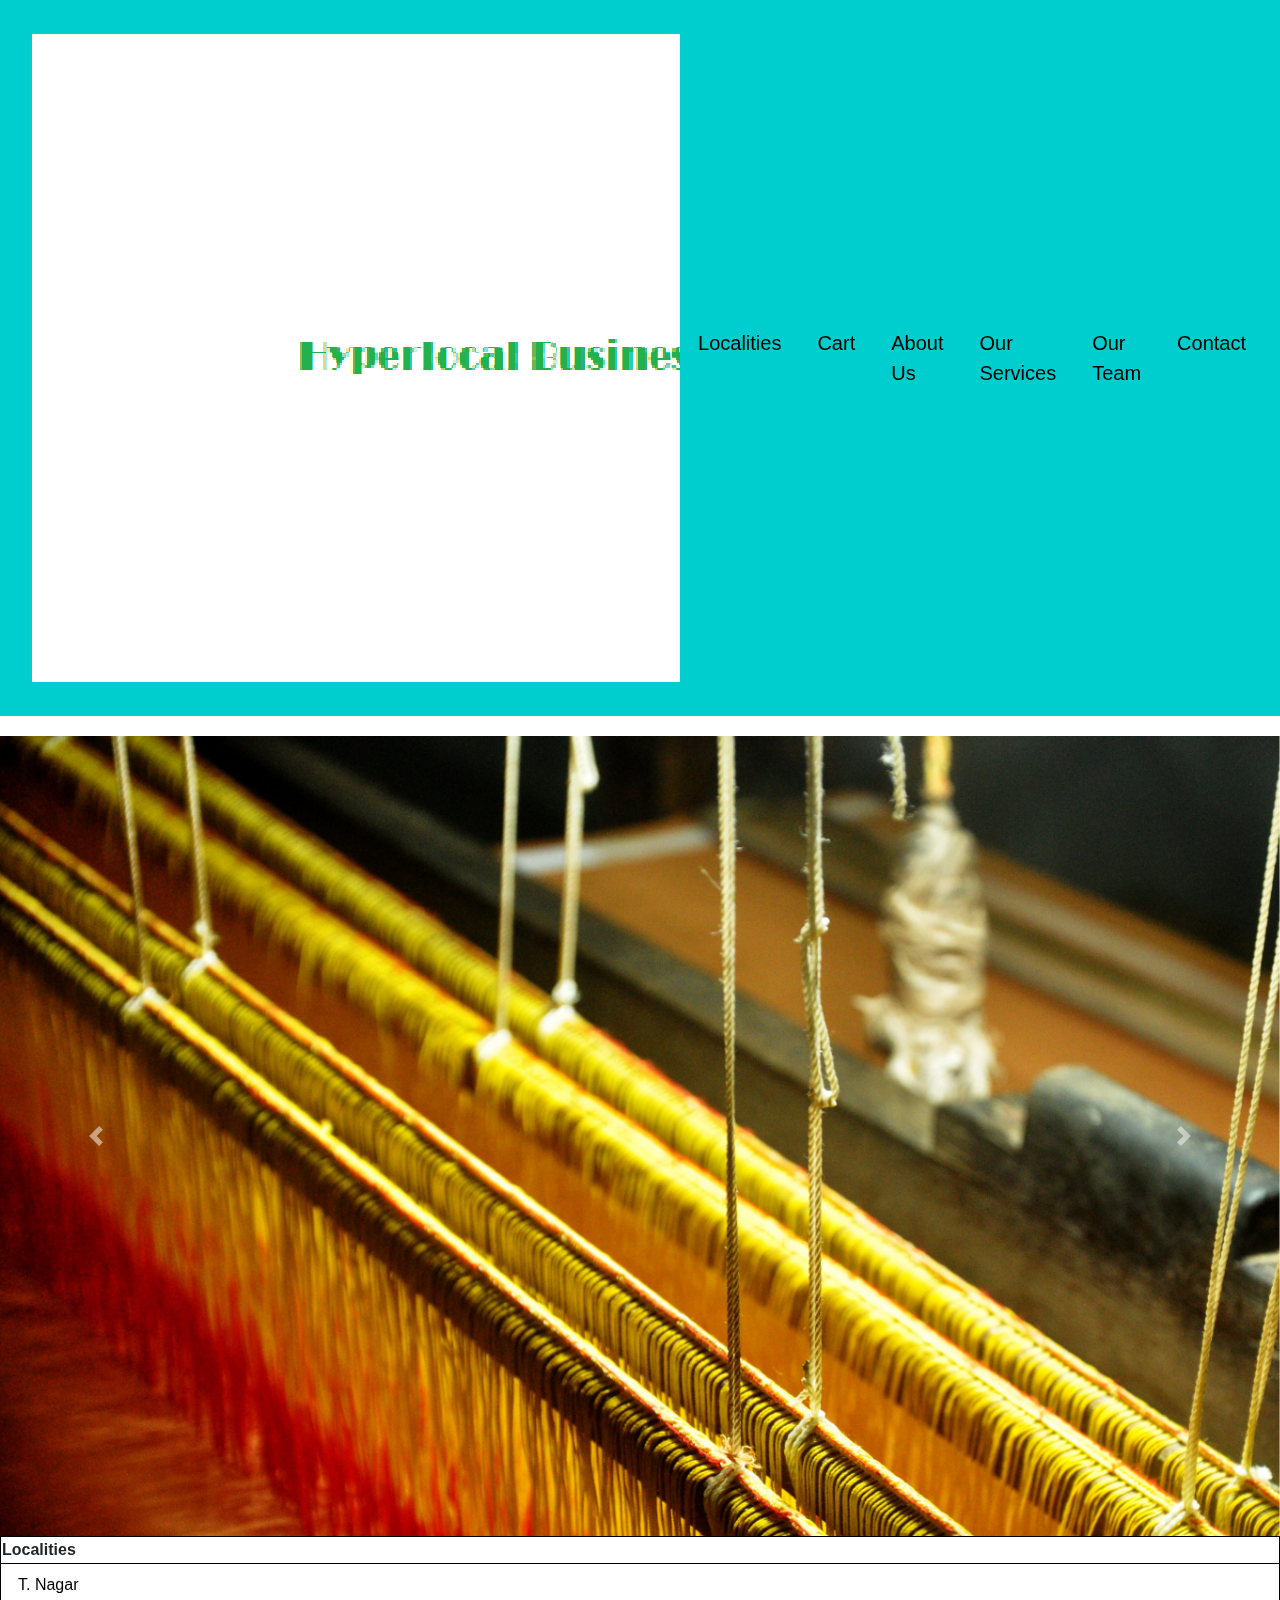
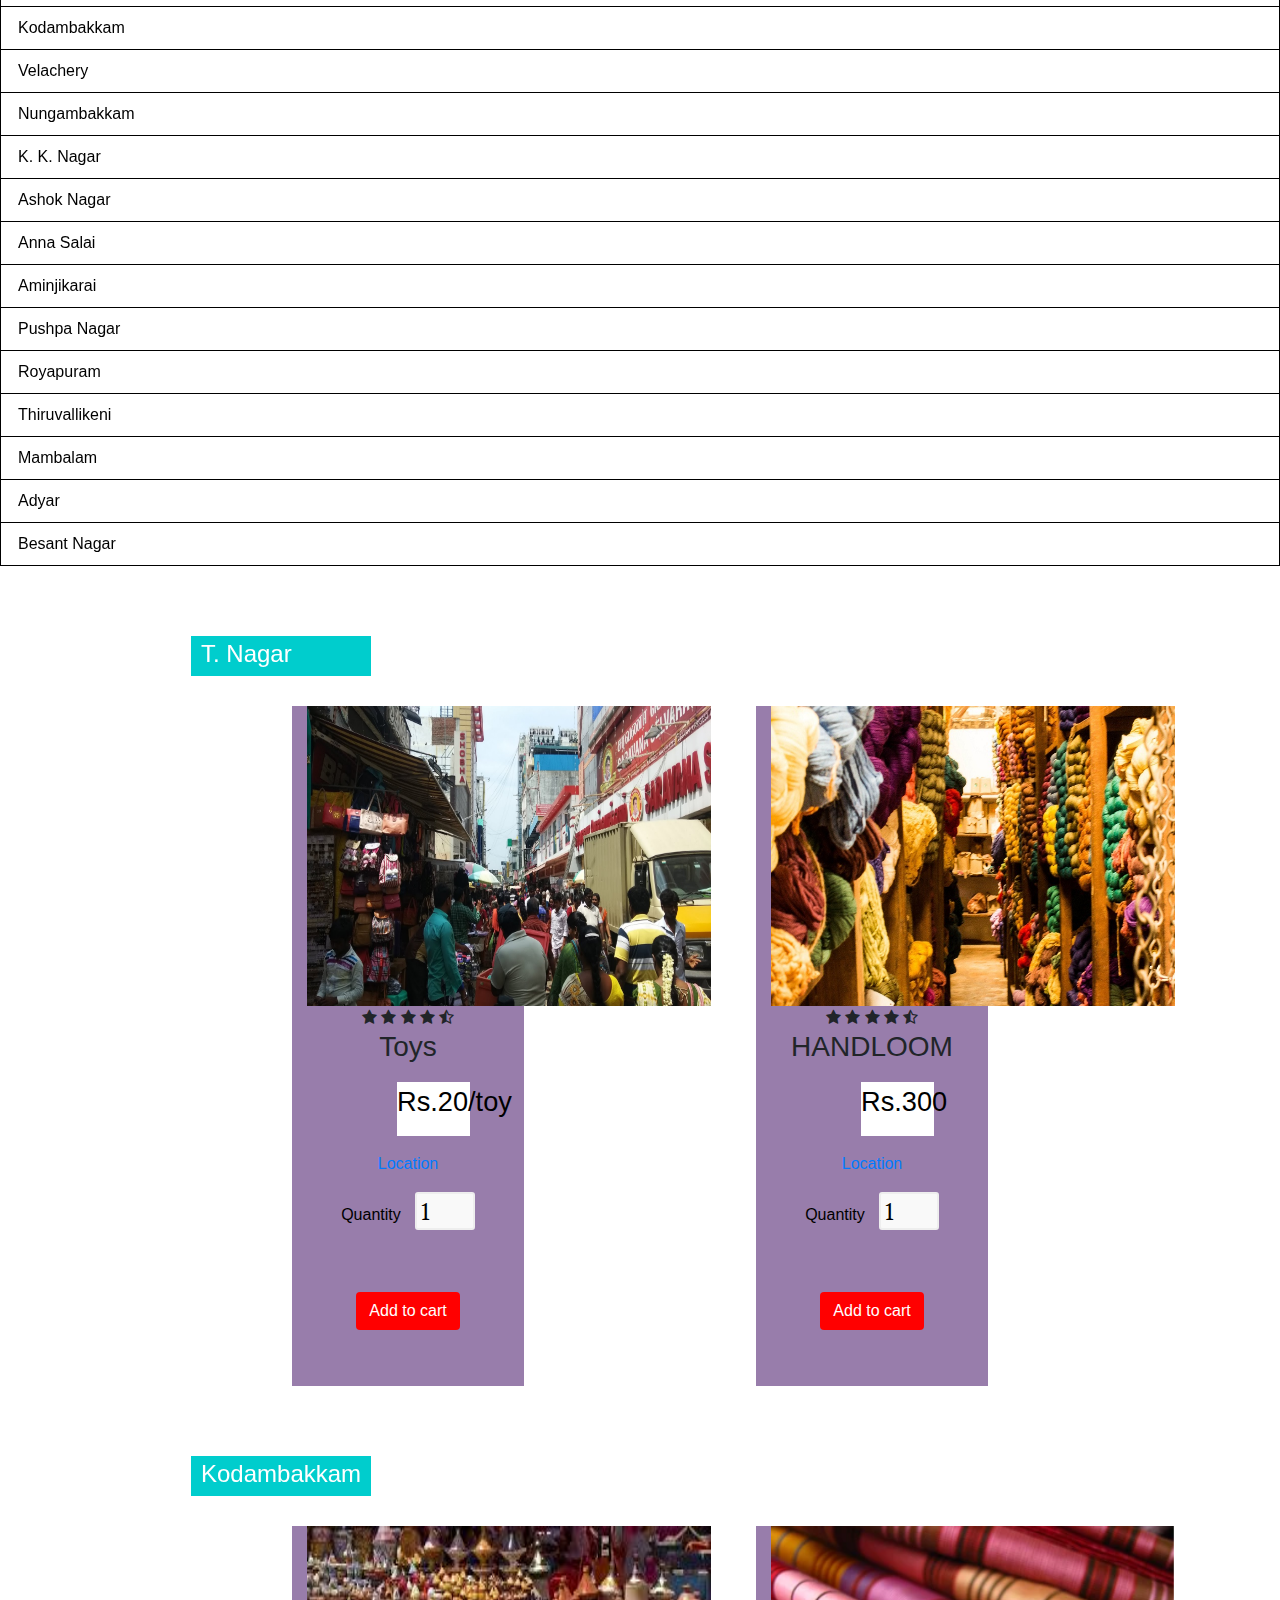
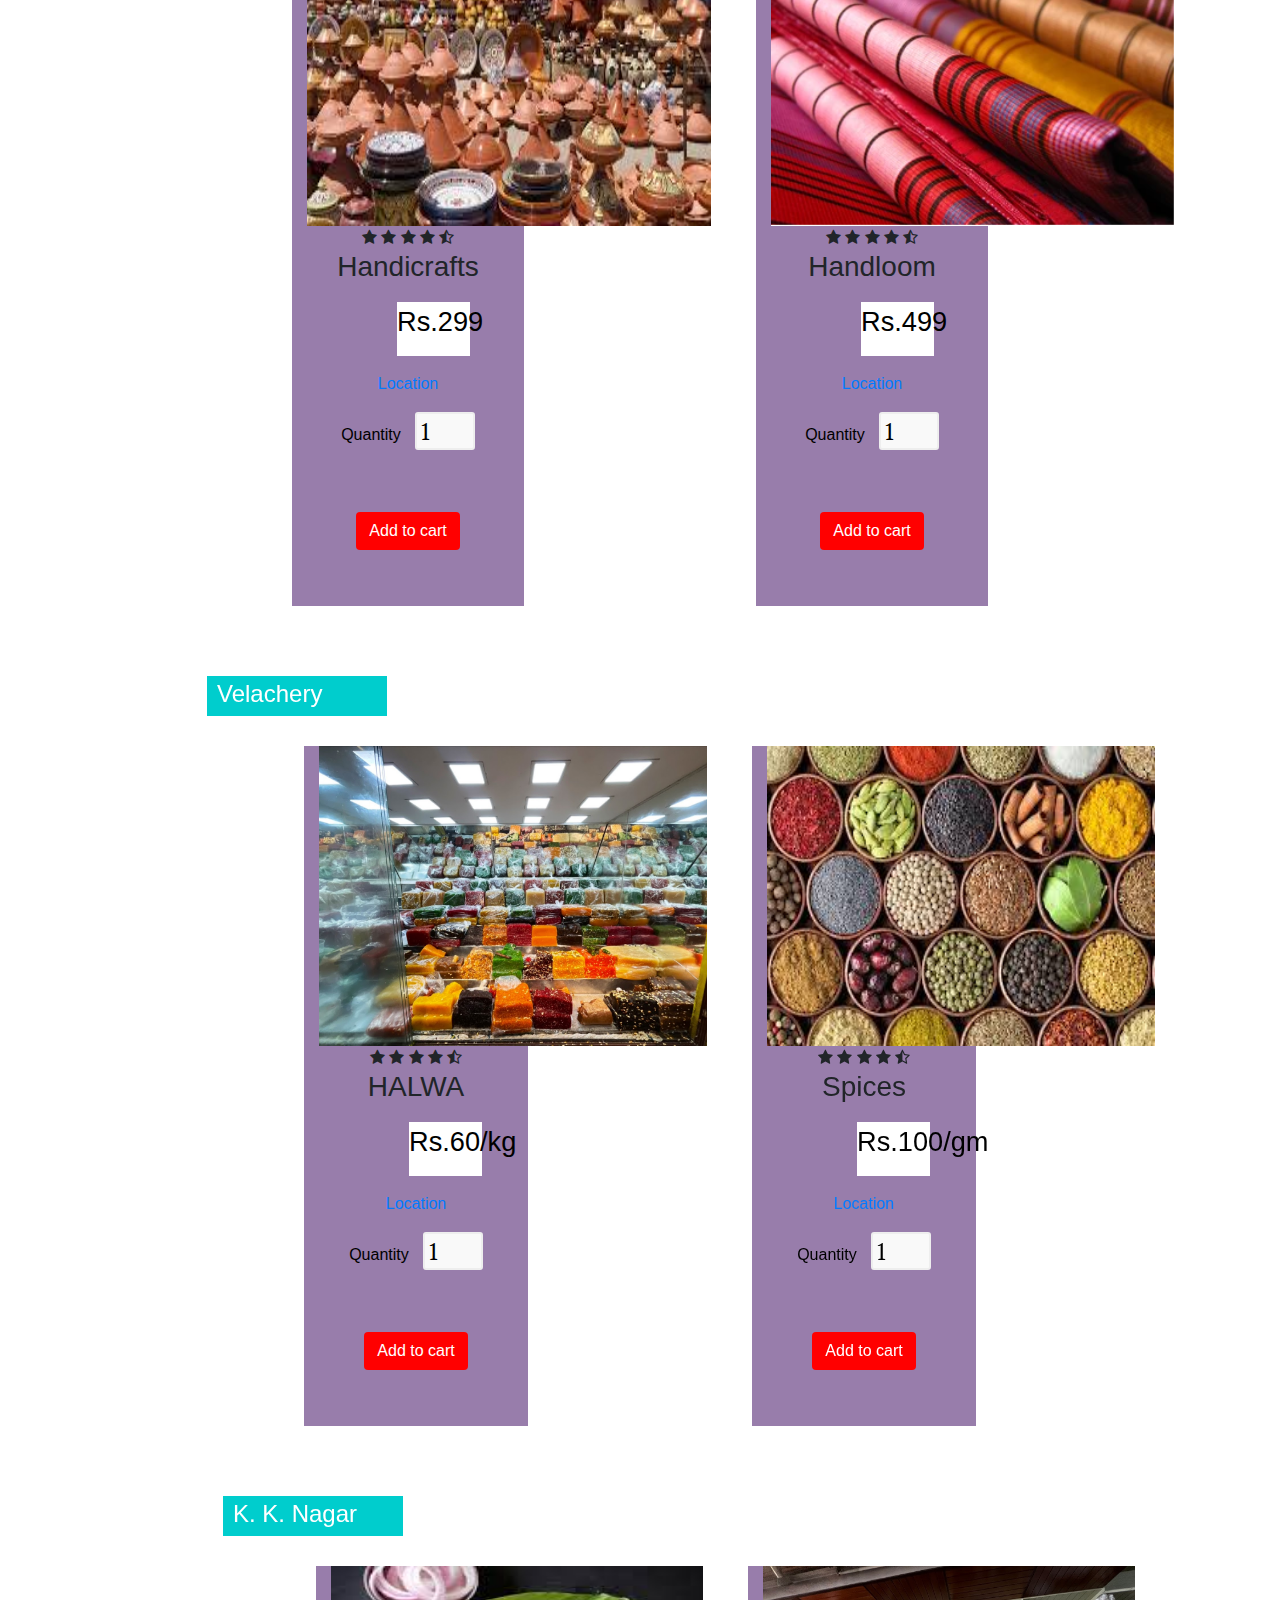
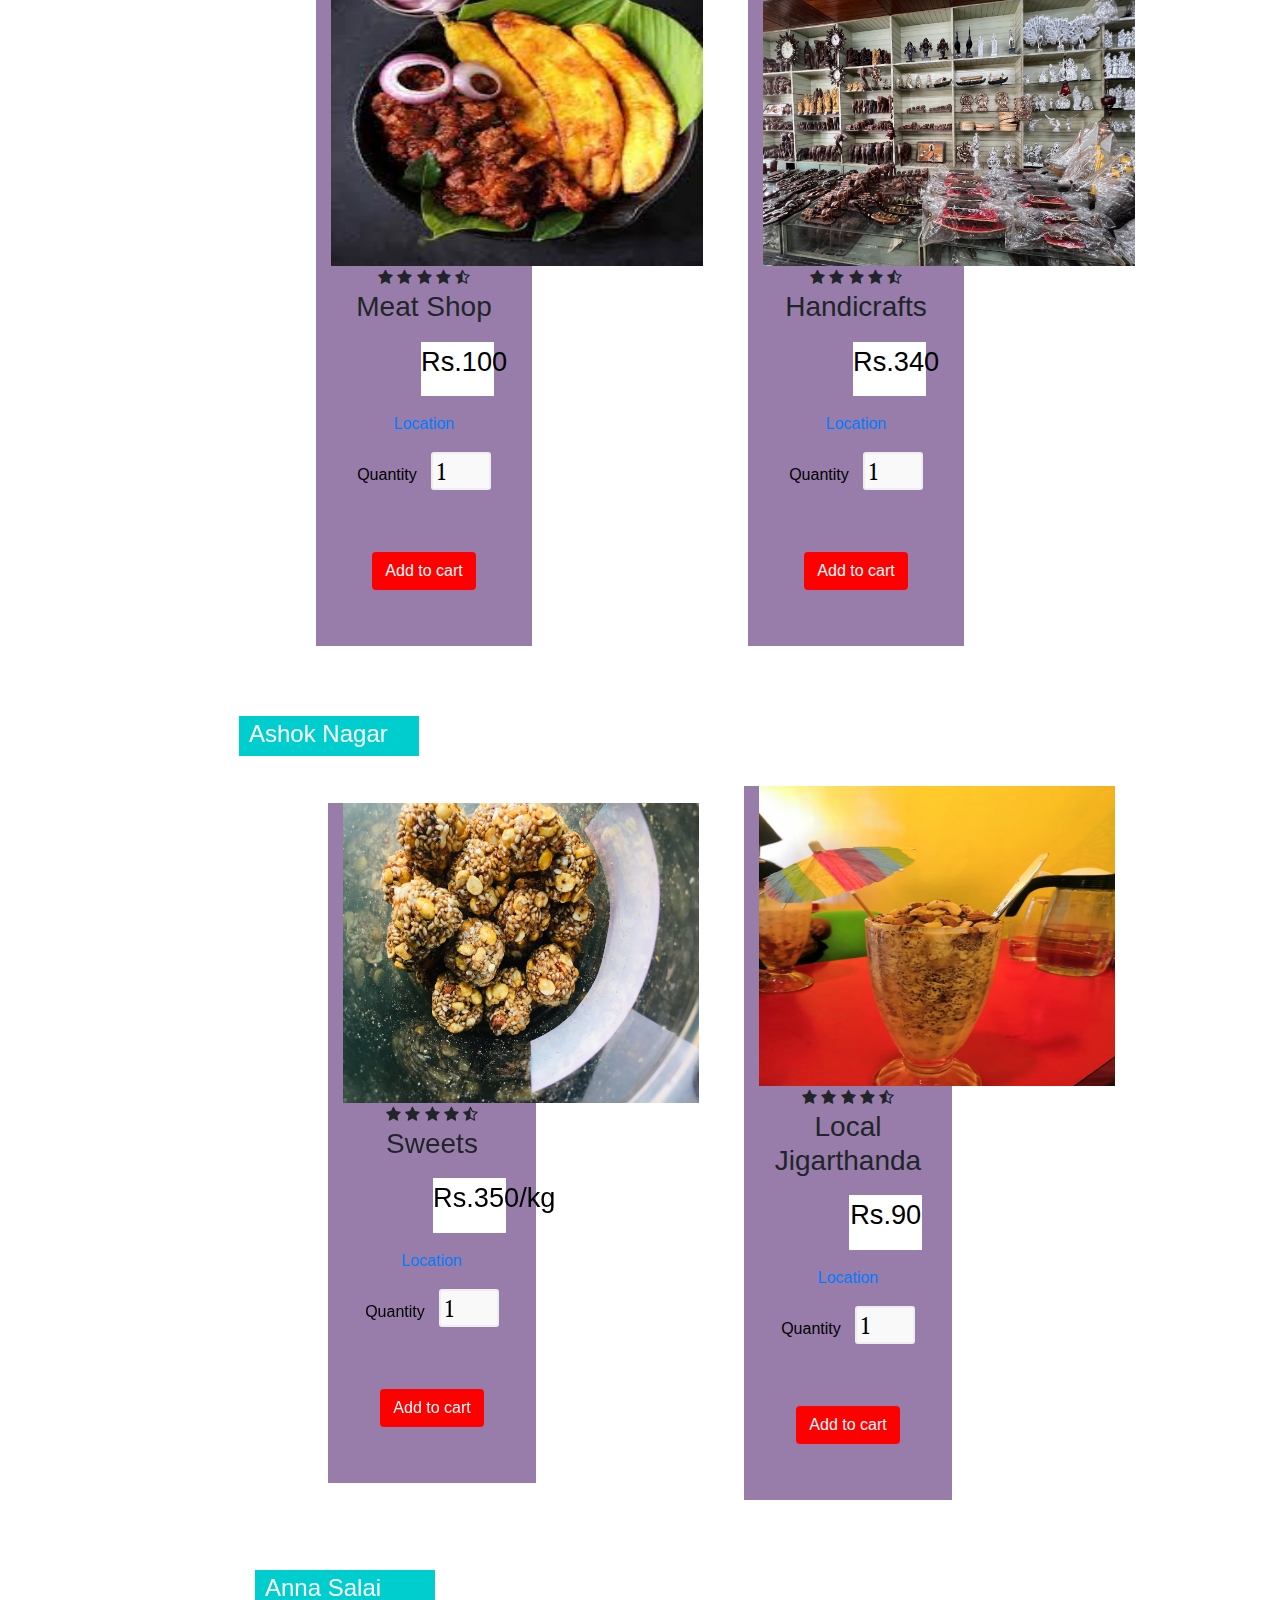
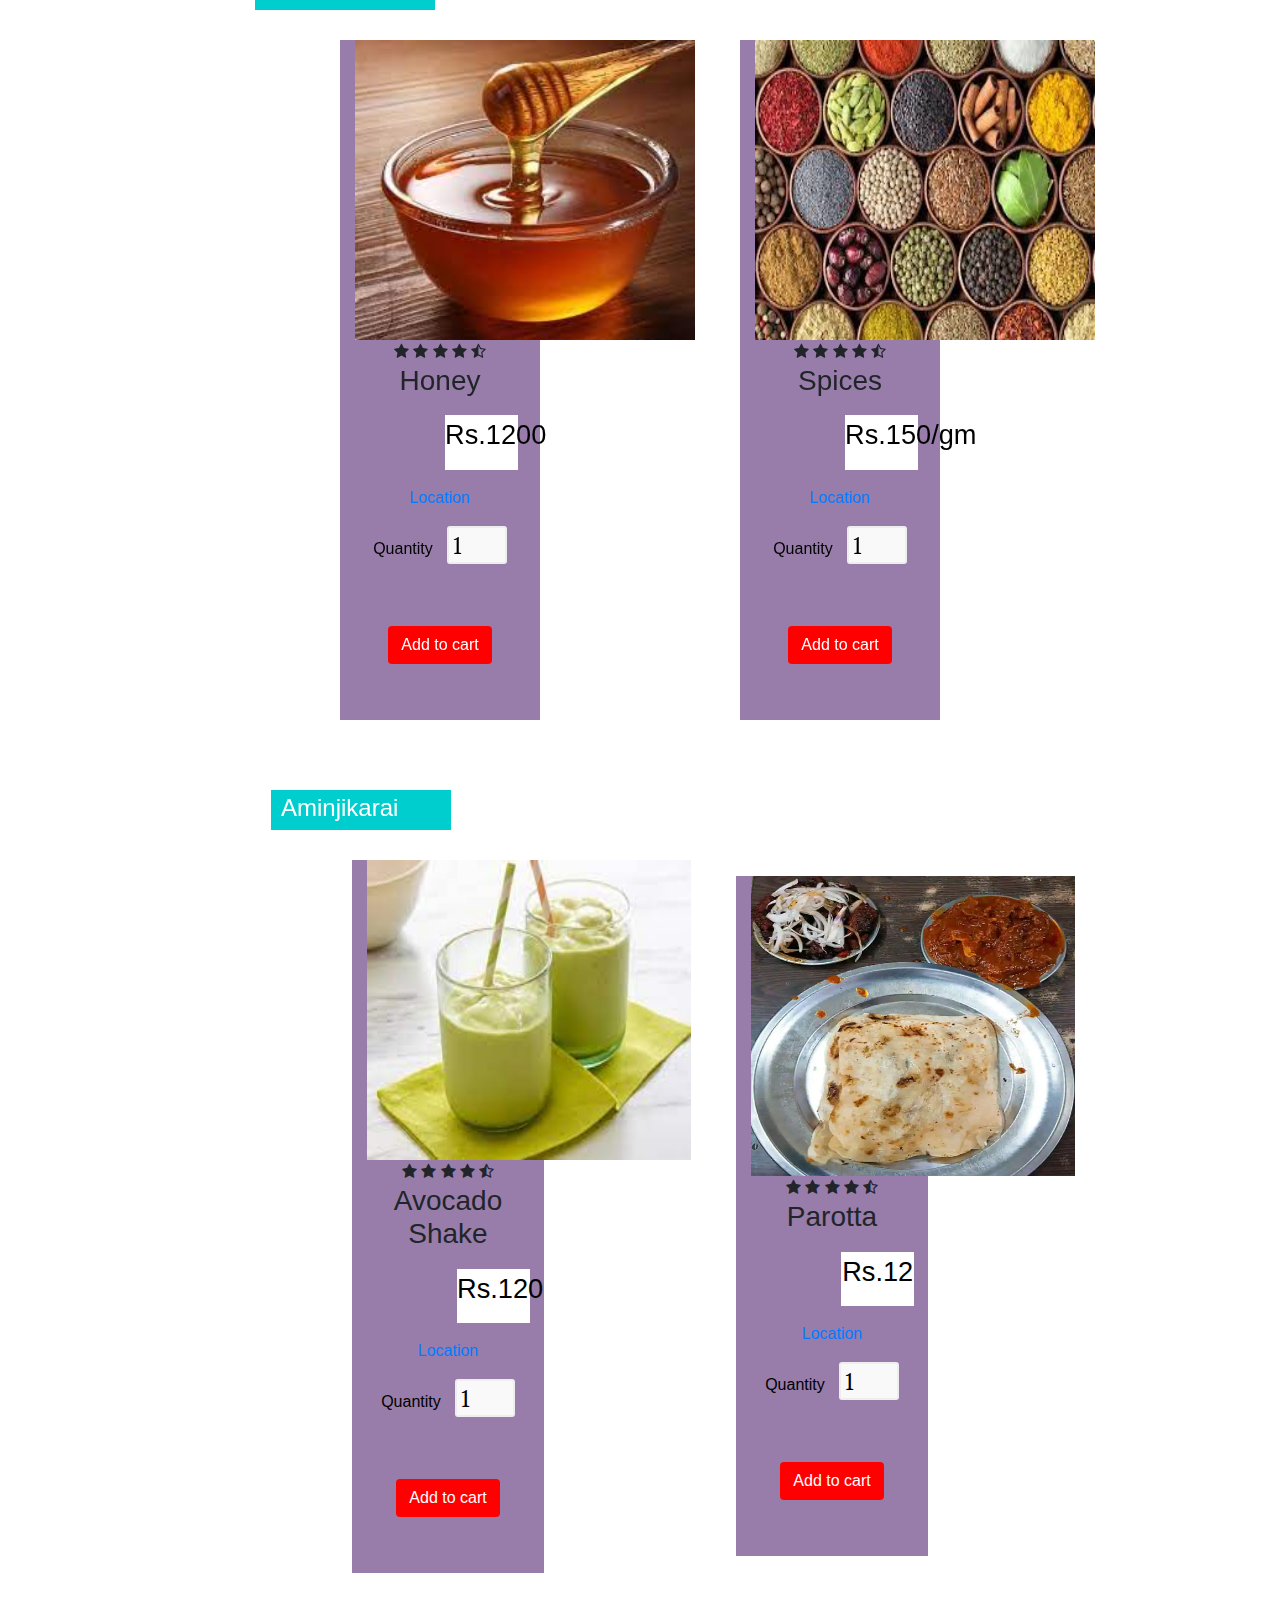
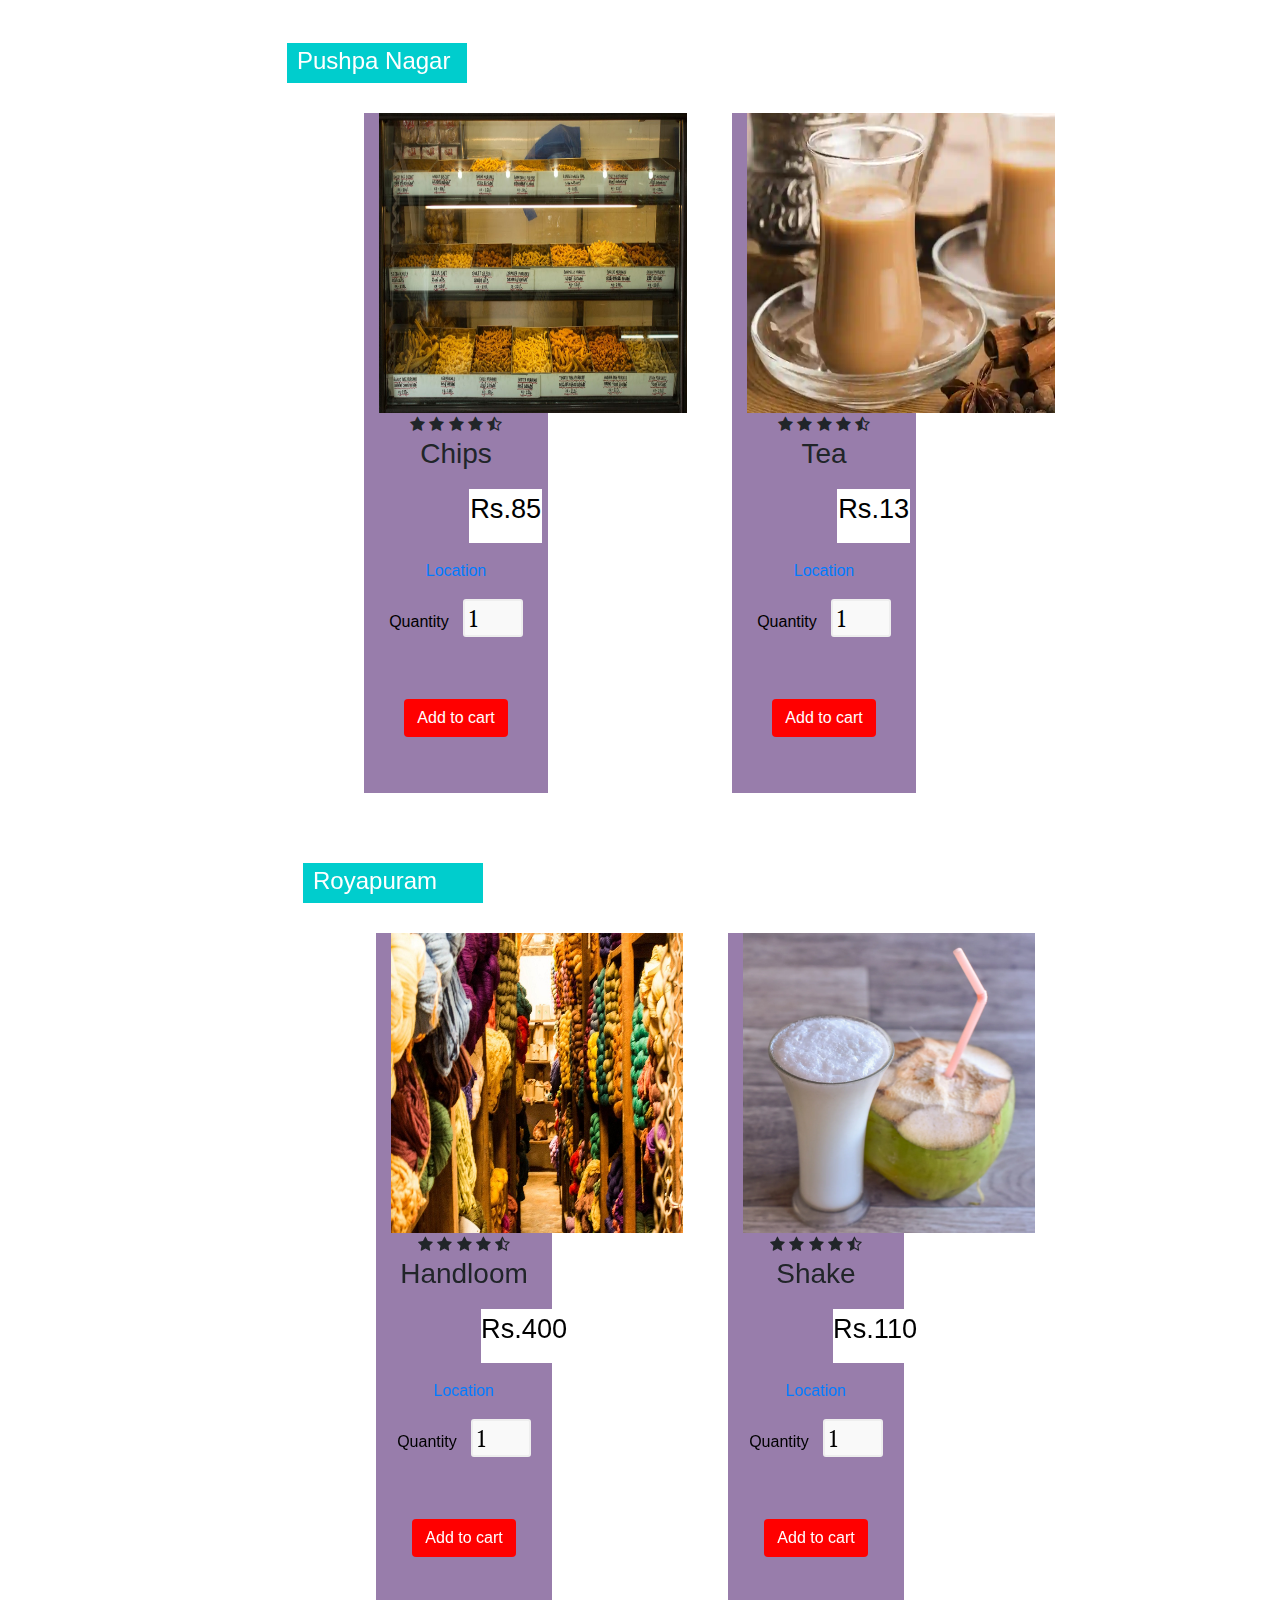
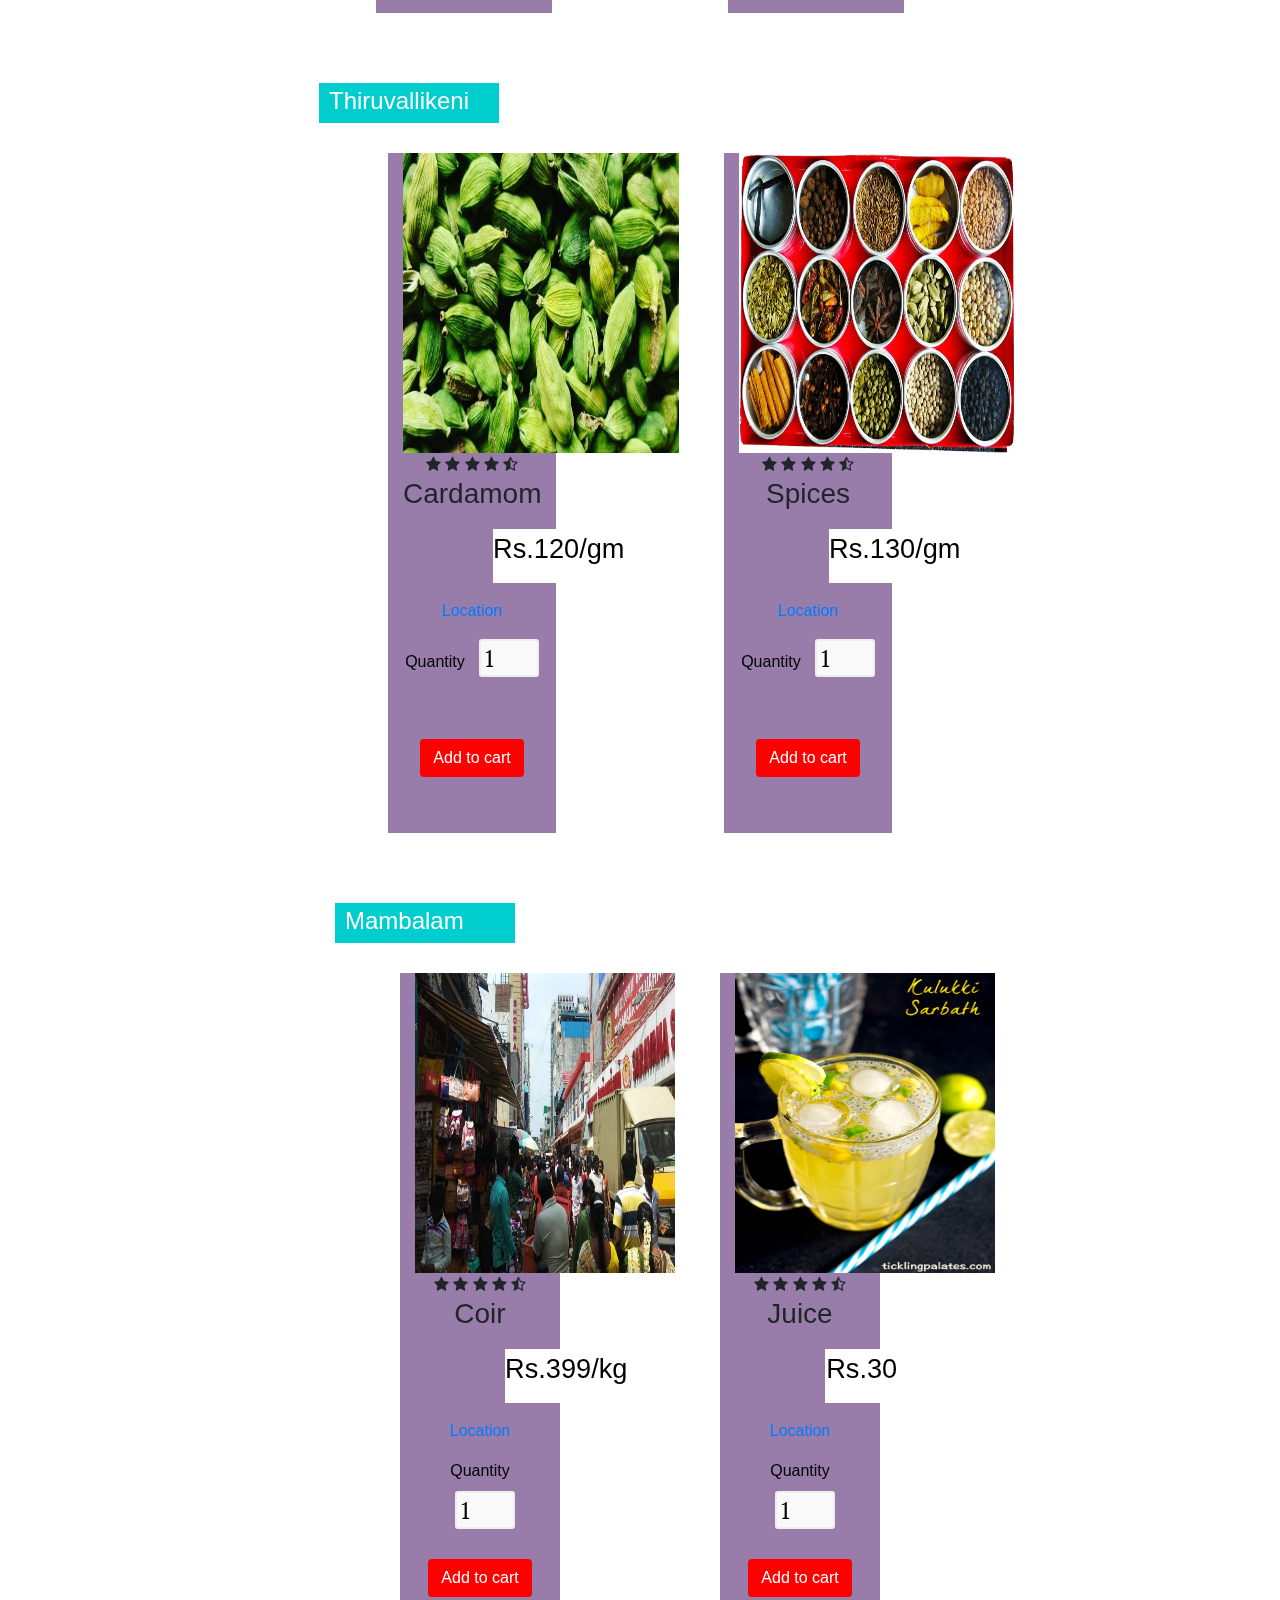
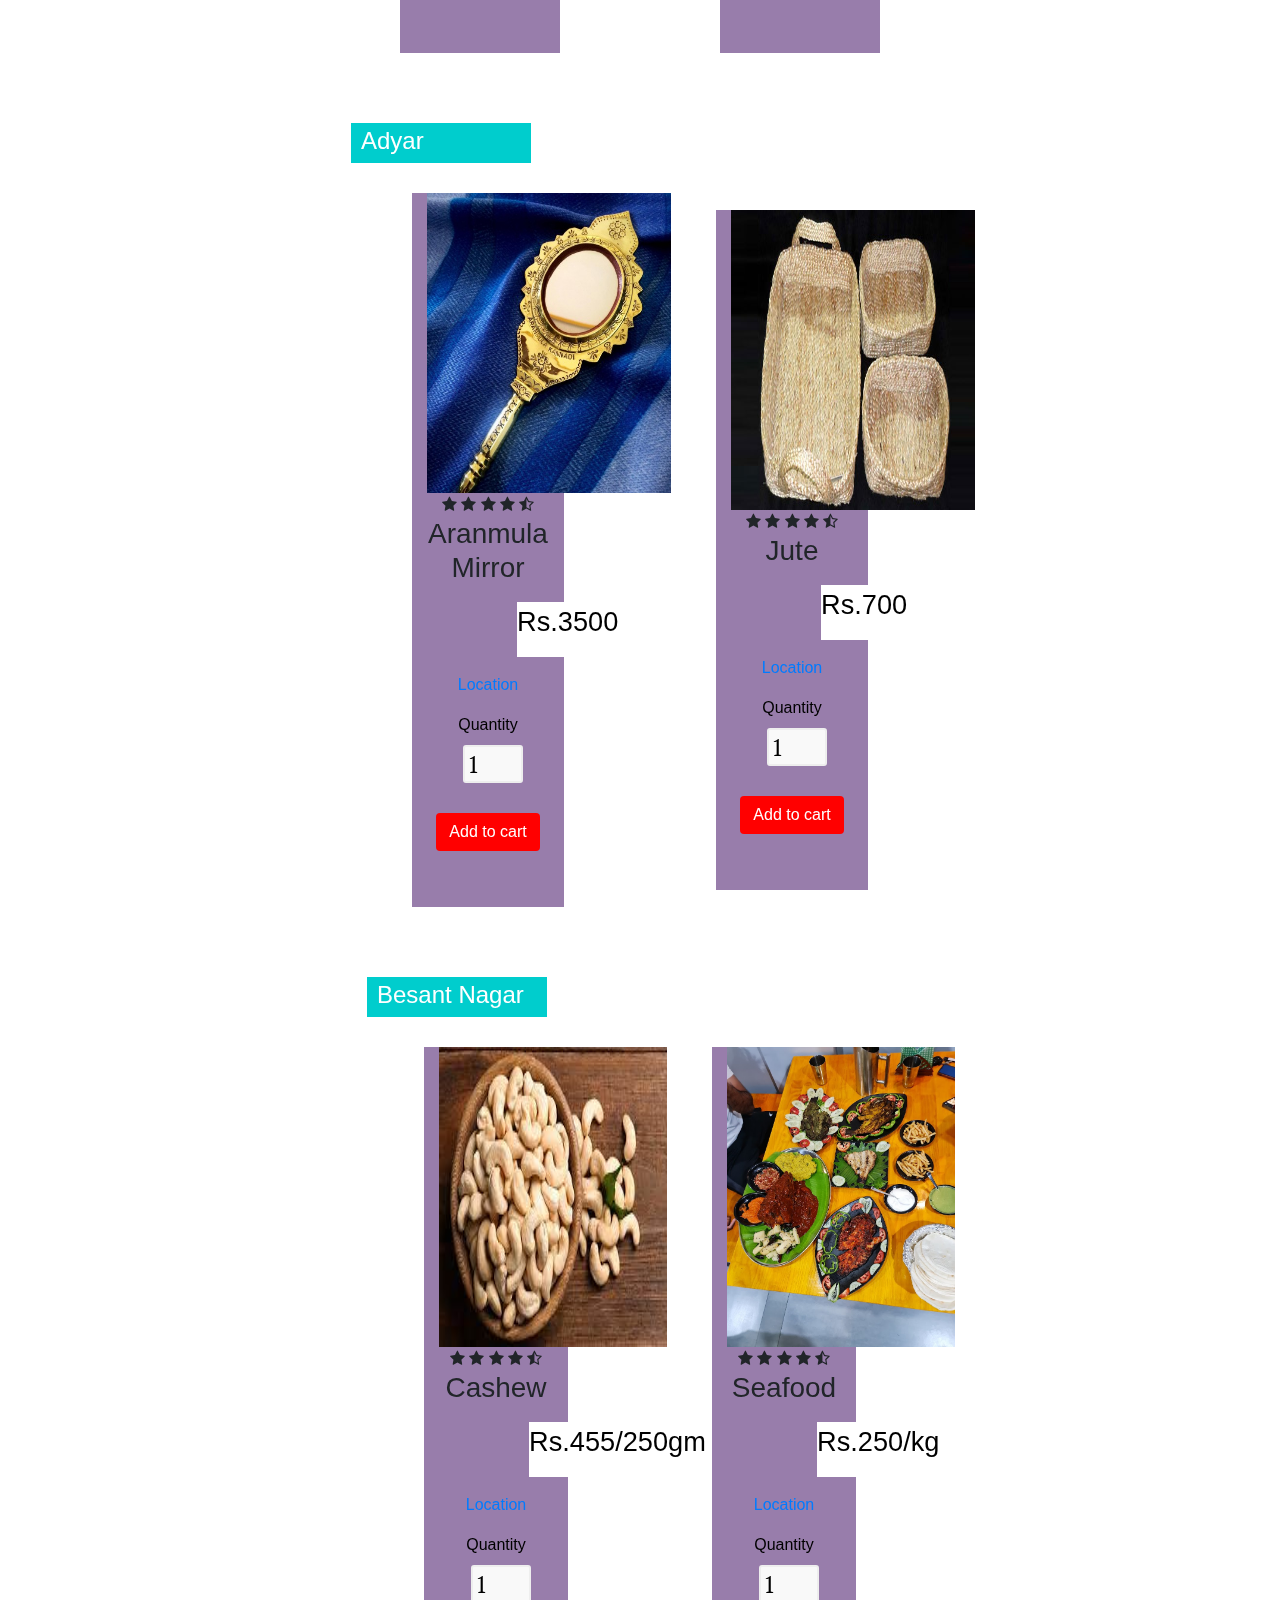
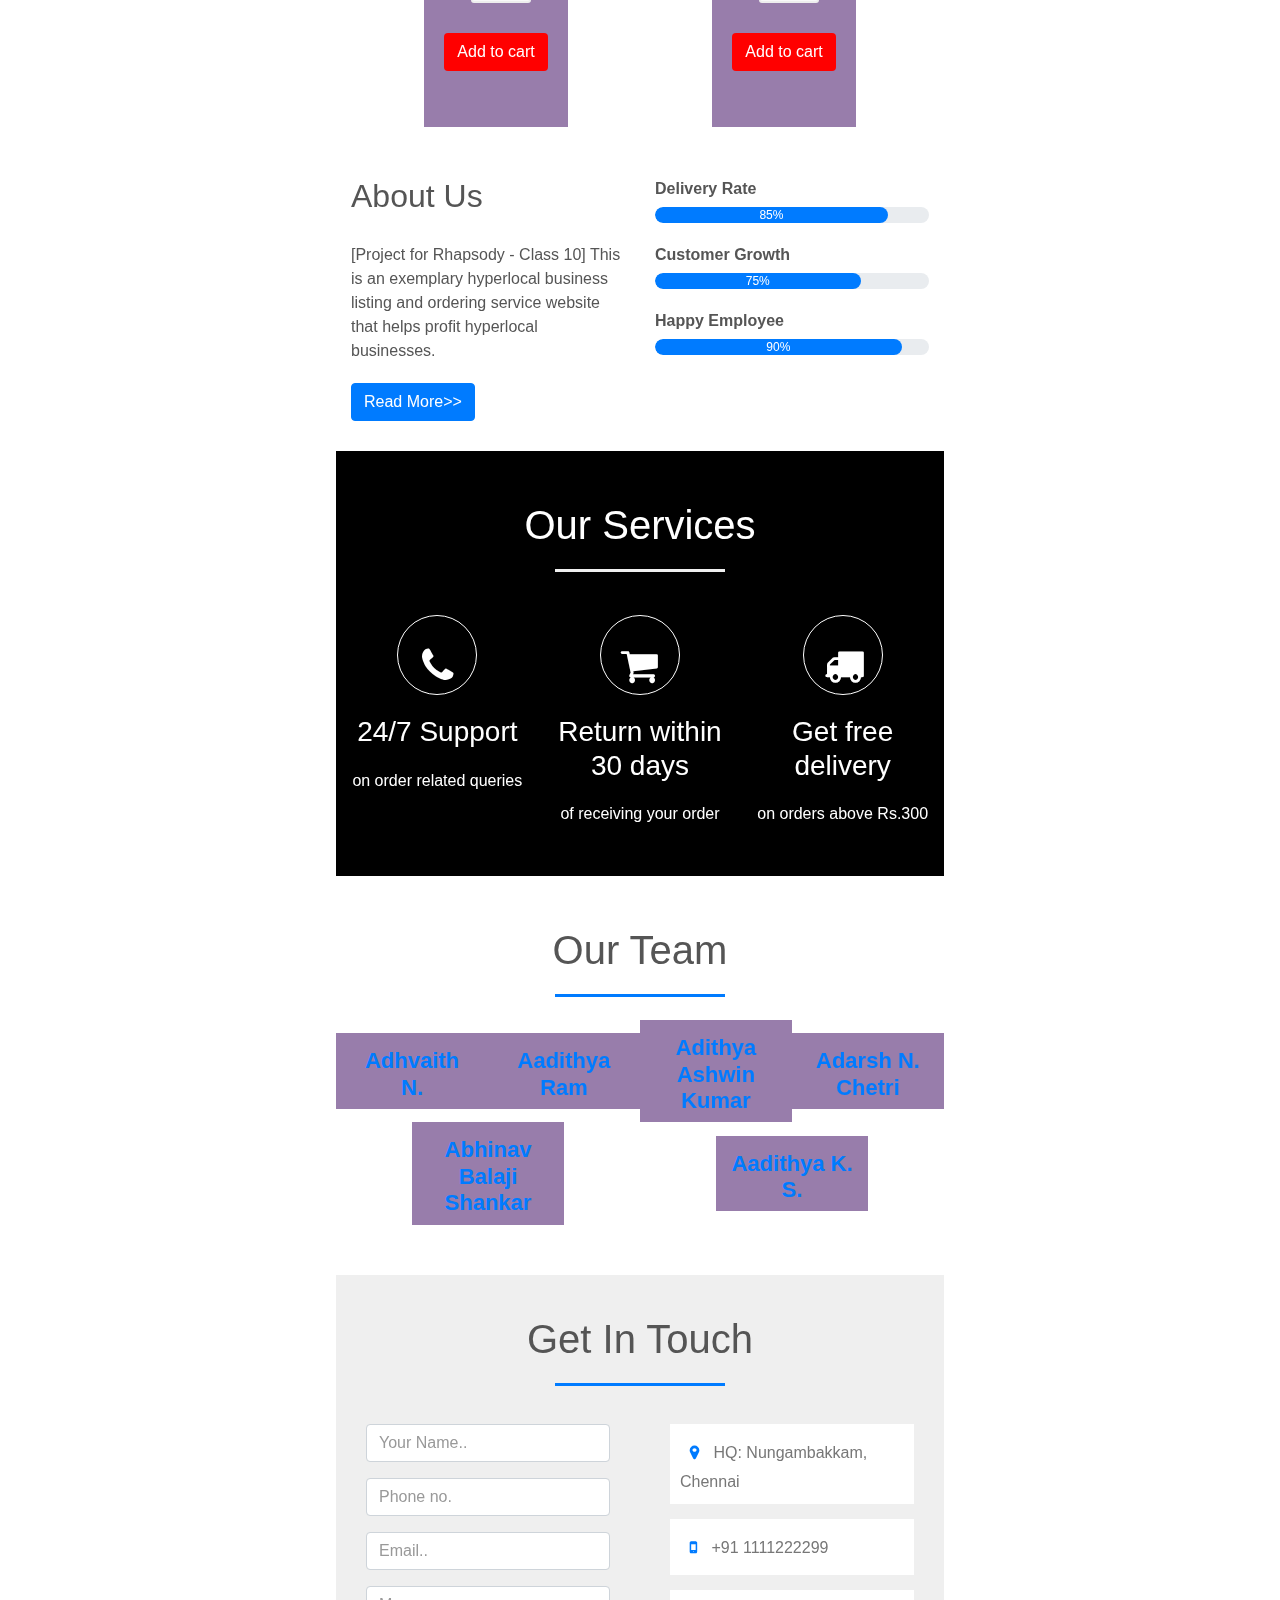
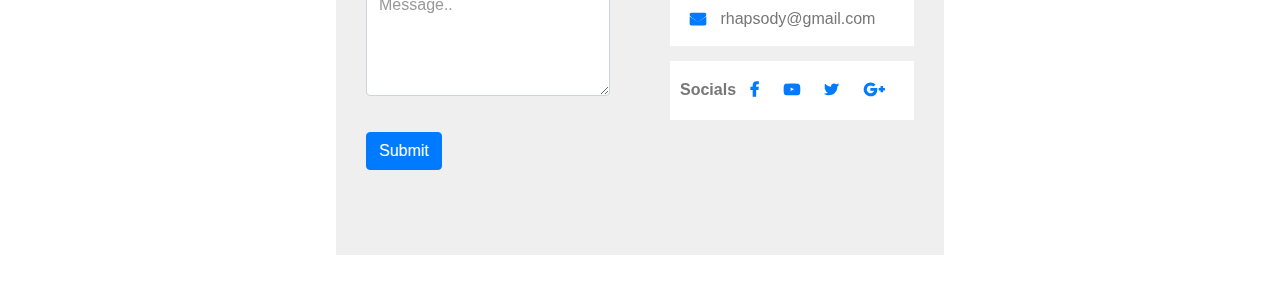
<file: index.html>
<!DOCTYPE html>
<html>
<head>
<title>Hyperlocal Businesses</title>
<meta charset="utf-8" />
<meta name="viewpoint" content="width=device-width,initial-scal=1.0">
<meta http-equip="X-UA-compatible" content="ie=edge">
<link rel="stylesheet" href="style.css" media="screen" type="text/css" />
<link rel="stylesheet" href="https://stackpath.bootstrapcdn.com/bootstrap/4.4.1/css/bootstrap.min.css">
<link rel="stylesheet" href="https://stackpath.bootstrapcdn.com/font-awesome/4.7.0/css/font-awesome.min.css">
<script type="text/javascript" src="http://ajax.googleapis.com/ajax/libs/jquery/2.0.3/jquery.min.js"></script>
<script type="text/javascript" src="jquery.store.js"></script>
<script src="https://stackpath.bootstrapcdn.com/bootstrap/4.4.1/js/bootstrap.min.js"></script>
<style>
	table, th, td {
	  border:1px solid black;
	}
	</style>

</head>

<body>

<section id="nav-bar">
		<nav class="navbar navbar-expand-lg navbar-light">
  		
  		<button class="navbar-toggler" type="button" data-toggle="collapse" data-target="#navbarNav" aria-controls="navbarNav" aria-expanded="false" aria-label="Toggle navigation">
    			<span class="navbar-toggler-icon"></span>
  		</button>
  		<div class="topnav">
			
  		<a style="color:black;" class="active" href="#home"><img src="images/logo.png"></a>
		</div> 
  		<div class="collapse navbar-collapse" id="navbarNav">
  		
    		<ul class="navbar-nav ml-auto">
    		 
    		 <li class="nav-item">
        		<a style="color:black;" class="nav-link" href="#Districts">Localities</a>
      		</li>
      		<li class="nav-item">
        		<a style="color:black;" class="nav-link" href="cart.html">Cart</a>
			
      		</li>
      		
      		
      		<li class="nav-item">
        		<a style="color:black;" class="nav-link" href="#about">About Us</a>
      		</li>
      		
      		<li class="nav-item">
        		<a style="color:black;" class="nav-link" href="#services">Our Services</a>
      		</li>
      		
      		<li class="nav-item">
        		<a style="color:black;" class="nav-link" href="#team" tabindex="-1" aria-disabled="true">Our Team</a>
      		</li>
      		<li class="nav-item">
        		<a style="color:black;" class="nav-link" href="#contact">Contact</a>
      		</li>
      		
      		
    		</ul>
  		</div>
		</nav>


	<div class="slider">
		<div id="carouselExampleInterval" class="carousel slide" data-ride="carousel">
  <div class="carousel-inner">
    <div class="carousel-item active" data-interval="10000">
      <img src="images/image1.jpg" class="d-block w-100" alt="..." style="width:auto;height:800px;">
    </div>
    <div class="carousel-item" data-interval="2000">
      <img src="images/image2.jpg" class="d-block w-100" alt="..." style="width:auto;height:800px;">
    </div>
    <div class="carousel-item">
      <img src="images/image4.webp" class="d-block w-100" alt="..." style="width:auto;height:800px;">
    </div>
  </div>
  <a class="carousel-control-prev" href="#carouselExampleInterval" role="button" data-slide="prev">
    <span class="carousel-control-prev-icon" aria-hidden="true"></span>
    <span class="sr-only">Previous</span>
  </a>
  <a class="carousel-control-next" href="#carouselExampleInterval" role="button" data-slide="next">
    <span class="carousel-control-next-icon" aria-hidden="true"></span>
    <span class="sr-only">Next</span>
  </a>
</div>
	</div>
		
	<div class="Districts" id="Districts">
	<table id="featured-categories" style="width:100%">
		<tr>
		  <th>Localities</th>
		  </tr>
		<tr>
		  <td><li class="Kasaragod">
					  <a style="color:black;" class="nav-link" href="#Kasaragod">T. Nagar</a>
					</li></td>
		   </tr>
		  <tr>
	  <td><li class="nav-item">
					  <a style="color:black;" class="nav-link" href="#Kannur">Kodambakkam</a>
					</li></td></tr>
	   <tr>
	  <td><li class="Kozhikode">
					  <a style="color:black;" class="nav-link" href="#Kozhikode">Velachery</a>
					</li></td></tr>
	   <tr>
	  <td><li class="nav-item">
					  <a style="color:black;" class="nav-link" href="#Kollam">Nungambakkam</a>
					</li></td></tr>
	   <tr>
	  <td><li class="nav-item">
					  <a style="color:black;" class="nav-link" href="#Kottayam">K. K. Nagar</a>
					</li></td></tr>
	   <tr>
	  <td><li class="nav-item">
					  <a style="color:black;" class="nav-link" href="#Malappuram">Ashok Nagar</a>
					</li></td></tr>
	   <tr>
	  <td><li class="nav-item">
					  <a style="color:black;" class="nav-link" href="#Wayanad">Anna Salai</a>
					</li></td></tr>
	   <tr>
	  <td><li class="nav-item">
					  <a style="color:black;" class="nav-link" href="#Ernakulam">Aminjikarai</a>
					</li></td></tr>
	   <tr>
	  <td><li class="nav-item">
					  <a style="color:black;" class="nav-link" href="#Palakkad">Pushpa Nagar</a>
					</li></td></tr>
	   <tr>
	  <td><li class="nav-item">
					  <a style="color:black;" class="nav-link" href="#Thrissur">Royapuram</a>
					</li></td></tr>
					 <tr>
	  <td><li class="nav-item">
					  <a style="color:black;" class="nav-link" href="#Idukki">Thiruvallikeni</a>
					</li></td></tr>
	   <tr><td><li class="nav-item">
					  <a style="color:black;" class="nav-link" href="#Alappuzha">Mambalam</a>
					</li></td></tr>
	   <tr>
	  <td><li class="nav-item">
					  <a style="color:black;" class="nav-link" href="#Pathanamthitta">Adyar</a>
					</li></td></tr>
	   <tr>
	  <td><li class="nav-item">
					  <a style="color:black;" class="nav-link" href="#Trivandrum ">Besant Nagar</a>
					</li></td></tr>
	  </tr>
	  </table>
	</div>

	
	
	
<section class="Kasaragod">
<div id="site">
	<div class="container">
		<div class="title-box" id="Kasaragod">
		<h2>T. Nagar</h2>
		</div>
		<div class="row">
			<div class="col-md-3">
			<div class="product-top">
				<img src="images/COIR.jpeg">
				<div class="overlay-right">
					<button type="button" class="btn btn-secondary" title="Quick Shop">
					<i class="fa fa-eye"></i>
					</button>
					
					<button type="button" class="btn btn-secondary" title="Add to Wishlist">
					<i class="fa fa-heart-o"></i>
					</button>
					
					<button type="button" class="btn btn-secondary" title="Add to Cart">
					<i class="fa fa-shopping-cart"></i>
					</button>
				</div>
			</div>
			
			
			<div class="product-bottom text-center">
			<i class="fa fa-star"></i>
			<i class="fa fa-star"></i>
			<i class="fa fa-star"></i>
			<i class="fa fa-star"></i>
			<i class="fa fa-star-half-o"></i>
			<h3>Toys</h3>
			<div class="product-description" data-name="Toys" data-price="20">
				
				<p class="product-price">Rs.20/toy</p>
				<form class="add-to-cart" action="cart.html" method="get">
					<p>
						<a href="https://goo.gl/maps/bwJuR6whfEnXy4Ym6">Location</a>
					</p>
					
							<div>
								<label for="qty-2">Quantity</label>
								<input type="text" name="qty-2" id="qty-2" class="qty" value="1" />
							</div>
							<p><input type="submit" value="Add to cart" class="btn" /></p>
						</form>
						
			</div>
			</div>
			</div>

			
			<div class="col-md-3">
			<div class="product-top">
				<img src="images/HANDLOOM.png">
				<div class="overlay-right">
					<button type="button" class="btn btn-secondary" title="Quick Shop">
					<i class="fa fa-eye"></i>
					</button>
					
					<button type="button" class="btn btn-secondary" title="Add to Wishlist">
					<i class="fa fa-heart-o"></i>
					</button>
					
					<button type="button" class="btn btn-secondary" title="Add to Cart">
					<i class="fa fa-shopping-cart"></i>
					</button>
				</div>
			</div>
			
			
			<div class="product-bottom text-center">
			<i class="fa fa-star"></i>
			<i class="fa fa-star"></i>
			<i class="fa fa-star"></i>
			<i class="fa fa-star"></i>
			<i class="fa fa-star-half-o"></i>
			<h3>HANDLOOM</h3>
			<div class="product-description" data-name="Handloom" data-price="300">
				
				<p class="product-price">Rs.300</p>
				<form class="add-to-cart" action="cart.html" method="get">
					<p>
						<a href="https://goo.gl/maps/a7oSN6U2tWMr23q78">Location</a>
					</p>
							<div>
								
								<label for="qty-2">Quantity</label>
								<input type="text" name="qty-2" id="qty-2" class="qty" value="1" />
							</div>
							<p><input type="submit" value="Add to cart" class="btn" /></p>
						</form>
						
			</div>
			</div>
		    </div>


	</div>
</div>
</section>
	
	
<section class="Kannur">
<div id="site">
	<div class="container">
		<div class="title-box" id="Kannur">
		<h2>Kodambakkam</h2>
		</div>
		<div class="row">
			<div class="col-md-3">
			<div class="product-top">
				<img src="images/HANDICRAFTS.jpeg">
				<div class="overlay-right">
					<button type="button" class="btn btn-secondary" title="Quick Shop">
					<i class="fa fa-eye"></i>
					</button>
					
					<button type="button" class="btn btn-secondary" title="Add to Wishlist">
					<i class="fa fa-heart-o"></i>
					</button>
					
					<button type="button" class="btn btn-secondary" title="Add to Cart">
					<i class="fa fa-shopping-cart"></i>
					</button>
				</div>
			</div>
			
			
			<div class="product-bottom text-center">
			<i class="fa fa-star"></i>
			<i class="fa fa-star"></i>
			<i class="fa fa-star"></i>
			<i class="fa fa-star"></i>
			<i class="fa fa-star-half-o"></i>
			<h3>Handicrafts</h3>
			<div class="product-description" data-name="Handricrafts" data-price="299">
				
				<p class="product-price">Rs.299</p>
				<form class="add-to-cart" action="cart.html" method="get">
					<p>
						<a href="https://goo.gl/maps/tHEbeuZ9k69Xz6f59">Location</a>
					</p>
							<div>
								
								<label for="qty-2">Quantity</label>
								<input type="text" name="qty-2" id="qty-2" class="qty" value="1" />
							</div>
							<p><input type="submit" value="Add to cart" class="btn" /></p>
						</form>
						
			</div>
			</div>
			</div>

			
			<div class="col-md-3">
			<div class="product-top">
				<img src="images/HL.png">
				<div class="overlay-right">
					<button type="button" class="btn btn-secondary" title="Quick Shop">
					<i class="fa fa-eye"></i>
					</button>
					
					<button type="button" class="btn btn-secondary" title="Add to Wishlist">
					<i class="fa fa-heart-o"></i>
					</button>
					
					<button type="button" class="btn btn-secondary" title="Add to Cart">
					<i class="fa fa-shopping-cart"></i>
					</button>
				</div>
			</div>
			
			
			<div class="product-bottom text-center">
			<i class="fa fa-star"></i>
			<i class="fa fa-star"></i>
			<i class="fa fa-star"></i>
			<i class="fa fa-star"></i>
			<i class="fa fa-star-half-o"></i>
			<h3>Handloom</h3>
			
			<div class="product-description" data-name="Handloom" data-price="499">
				
				<p class="product-price">Rs.499</p>
				<form class="add-to-cart" action="cart.html" method="get">
					<p>
						<a href="https://goo.gl/maps/sey4TVxXAuhsGYxk6">Location</a>
					</p>
							<div>
								
								<label for="qty-2">Quantity</label>
								<input type="text" name="qty-2" id="qty-2" class="qty" value="1" />
							</div>
							<p><input type="submit" value="Add to cart" class="btn" /></p>
						</form>
						
			</div>
			</div>
			</div>

		
			<section class="Kozhikode">
				<div id="site">
					<div class="container">
						<div class="title-box" id="Kozhikode">
						<h2>Velachery</h2>
						</div>
						<div class="row">
							<div class="col-md-3">
							<div class="product-top">
								<img src="images/HALWA.jpg">
								<div class="overlay-right">
									<button type="button" class="btn btn-secondary" title="Quick Shop">
									<i class="fa fa-eye"></i>
									</button>
									
									<button type="button" class="btn btn-secondary" title="Add to Wishlist">
									<i class="fa fa-heart-o"></i>
									</button>
									
									<button type="button" class="btn btn-secondary" title="Add to Cart">
									<i class="fa fa-shopping-cart"></i>
									</button>
								</div>
							</div>
							
							
							<div class="product-bottom text-center">
							<i class="fa fa-star"></i>
							<i class="fa fa-star"></i>
							<i class="fa fa-star"></i>
							<i class="fa fa-star"></i>
							<i class="fa fa-star-half-o"></i>
							<h3>HALWA</h3>
							<div class="product-description" data-name="HALWA" data-price="60">
								
								<p class="product-price">Rs.60/kg</p>
								<form class="add-to-cart" action="cart.html" method="get">
									<p><a href="https://goo.gl/maps/tU5rVACakYfU9FnK7">Location</a></p>
											<div>
												
												<label for="qty-2">Quantity</label>
												<input type="text" name="qty-2" id="qty-2" class="qty" value="1" />
											</div>
											<p><input type="submit" value="Add to cart" class="btn" /></p>
										</form>
										
							</div>
							</div>
							</div>
				
							
							<div class="col-md-3">
							<div class="product-top">
								<img src="images/SPICES.jpeg">
								<div class="overlay-right">
									<button type="button" class="btn btn-secondary" title="Quick Shop">
									<i class="fa fa-eye"></i>
									</button>
									
									<button type="button" class="btn btn-secondary" title="Add to Wishlist">
									<i class="fa fa-heart-o"></i>
									</button>
									
									<button type="button" class="btn btn-secondary" title="Add to Cart">
									<i class="fa fa-shopping-cart"></i>
									</button>
								</div>
							</div>
							
							
							<div class="product-bottom text-center">
							<i class="fa fa-star"></i>
							<i class="fa fa-star"></i>
							<i class="fa fa-star"></i>
							<i class="fa fa-star"></i>
							<i class="fa fa-star-half-o"></i>
							<h3>Spices</h3>
							
							<div class="product-description" data-name="Spices" data-price="100">
								
								<p class="product-price">Rs.100/gm</p>
								<form class="add-to-cart" action="cart.html" method="get">
									<p><a href="https://goo.gl/maps/HydMSG9BR3T4aZfv5">Location</a></p>
											<div>
												
												<label for="qty-2">Quantity</label>
												<input type="text" name="qty-2" id="qty-2" class="qty" value="1" />
											</div>
											<p><input type="submit" value="Add to cart" class="btn" /></p>
										</form>
										
							</div>
							</div>
							</div>
						
							<section class="Kottayam">
								<div id="site">
									<div class="container">
										<div class="title-box" id="Kottayam">
										<h2>K. K. Nagar</h2>
										</div>
										<div class="row">
											<div class="col-md-3">
											<div class="product-top">
												<img src="images/pazhampori beef roast.jpeg">
												<div class="overlay-right">
													<button type="button" class="btn btn-secondary" title="Quick Shop">
													<i class="fa fa-eye"></i>
													</button>
													
													<button type="button" class="btn btn-secondary" title="Add to Wishlist">
													<i class="fa fa-heart-o"></i>
													</button>
													
													<button type="button" class="btn btn-secondary" title="Add to Cart">
													<i class="fa fa-shopping-cart"></i>
													</button>
												</div>
											</div>
											
											
											<div class="product-bottom text-center">
											<i class="fa fa-star"></i>
											<i class="fa fa-star"></i>
											<i class="fa fa-star"></i>
											<i class="fa fa-star"></i>
											<i class="fa fa-star-half-o"></i>
											<h3>Meat Shop</h3>
											<div class="product-description" data-name="Meat Shop" data-price="100">
												
												<p class="product-price">Rs.100</p>
												<form class="add-to-cart" action="cart.html" method="get">
													<p><a href="https://goo.gl/maps/vKvzeEN5RfDCepBE8">Location</a></p>
															<div>
																
																<label for="qty-2">Quantity</label>
																<input type="text" name="qty-2" id="qty-2" class="qty" value="1" />
															</div>
															<p><input type="submit" value="Add to cart" class="btn" /></p>
														</form>
														
											</div>
											</div>
											</div>
								
											
											<div class="col-md-3">
											<div class="product-top">
												<img src="images/handicrafts.jpg">
												<div class="overlay-right">
													<button type="button" class="btn btn-secondary" title="Quick Shop">
													<i class="fa fa-eye"></i>
													</button>
													
													<button type="button" class="btn btn-secondary" title="Add to Wishlist">
													<i class="fa fa-heart-o"></i>
													</button>
													
													<button type="button" class="btn btn-secondary" title="Add to Cart">
													<i class="fa fa-shopping-cart"></i>
													</button>
												</div>
											</div>
											
											
											<div class="product-bottom text-center">
											<i class="fa fa-star"></i>
											<i class="fa fa-star"></i>
											<i class="fa fa-star"></i>
											<i class="fa fa-star"></i>
											<i class="fa fa-star-half-o"></i>
											<h3>Handicrafts</h3>
											
											<div class="product-description" data-name="Handicrafts" data-price="340">
												
												<p class="product-price">Rs.340</p>
												<form class="add-to-cart" action="cart.html" method="get">
													<p><a href="https://goo.gl/maps/7rwmf6d22mJ9buEP6">Location</a></p>
															<div>
																
																<label for="qty-2">Quantity</label>
																<input type="text" name="qty-2" id="qty-2" class="qty" value="1" />
															</div>
															<p><input type="submit" value="Add to cart" class="btn" /></p>
														</form>
														
											</div>
											</div>
											</div>
									      <section class="Malappuram">
												<div id="site">
													<div class="container">
														<div class="title-box" id="Malappuram">
														<h2>Ashok Nagar</h2>
														</div>
														<div class="row">
															<div class="col-md-3">
															<div class="product-top">
																<img src="images/SWEETS.jpg">
																<div class="overlay-right">
																	<button type="button" class="btn btn-secondary" title="Quick Shop">
																	<i class="fa fa-eye"></i>
																	</button>
																	
																	<button type="button" class="btn btn-secondary" title="Add to Wishlist">
																	<i class="fa fa-heart-o"></i>
																	</button>
																	
																	<button type="button" class="btn btn-secondary" title="Add to Cart">
																	<i class="fa fa-shopping-cart"></i>
																	</button>
																</div>
															</div>
															
															
															<div class="product-bottom text-center">
															<i class="fa fa-star"></i>
															<i class="fa fa-star"></i>
															<i class="fa fa-star"></i>
															<i class="fa fa-star"></i>
															<i class="fa fa-star-half-o"></i>
															<h3>Sweets</h3>
															<div class="product-description" data-name="Sweets" data-price="350">
																
																<p class="product-price">Rs.350/kg</p>
																<form class="add-to-cart" action="cart.html" method="get">
																	<p>
																		<a href="https://goo.gl/maps/iNRhPq38Qe33CBXz5">Location</a>
																	</p>
																			<div>
																				
																				<label for="qty-2">Quantity</label>
																				<input type="text" name="qty-2" id="qty-2" class="qty" value="1" />
																			</div>
																			<p><input type="submit" value="Add to cart" class="btn" /></p>
																		</form>
																		
															</div>
															</div>
															</div>
												
															
															<div class="col-md-3">
															<div class="product-top">
																<img src="images/avil milk.jpg">
																<div class="overlay-right">
																	<button type="button" class="btn btn-secondary" title="Quick Shop">
																	<i class="fa fa-eye"></i>
																	</button>
																	
																	<button type="button" class="btn btn-secondary" title="Add to Wishlist">
																	<i class="fa fa-heart-o"></i>
																	</button>
																	
																	<button type="button" class="btn btn-secondary" title="Add to Cart">
																	<i class="fa fa-shopping-cart"></i>
																	</button>
																</div>
															</div>
															
															
															<div class="product-bottom text-center">
															<i class="fa fa-star"></i>
															<i class="fa fa-star"></i>
															<i class="fa fa-star"></i>
															<i class="fa fa-star"></i>
															<i class="fa fa-star-half-o"></i>
															<h3>Local Jigarthanda</h3>
															
															<div class="product-description" data-name="Local Jigarthanda" data-price="90">
																
																<p class="product-price">Rs.90</p>
																<form class="add-to-cart" action="cart.html" method="get">
																	<p><a href="https://goo.gl/maps/aKmbPC5t8F12xYpR8">Location</a></p>
																			<div>
																				
																				<label for="qty-2">Quantity</label>
																				<input type="text" name="qty-2" id="qty-2" class="qty" value="1" />
																			</div>
																			<p><input type="submit" value="Add to cart" class="btn" /></p>
																		</form>
																		
															</div>
															</div>
															</div>
											
															<section class="Wayanad">
																<div id="site">
																	<div class="container">
																		<div class="title-box" id="Wayanad">
																		<h2>Anna Salai</h2>
																		</div>
																		<div class="row">
																			<div class="col-md-3">
																			<div class="product-top">
																				<img src="images/HONEY.jpeg">
																				<div class="overlay-right">
																					<button type="button" class="btn btn-secondary" title="Quick Shop">
																					<i class="fa fa-eye"></i>
																					</button>
																					
																					<button type="button" class="btn btn-secondary" title="Add to Wishlist">
																					<i class="fa fa-heart-o"></i>
																					</button>
																					
																					<button type="button" class="btn btn-secondary" title="Add to Cart">
																					<i class="fa fa-shopping-cart"></i>
																					</button>
																				</div>
																			</div>
																			
																			
																			<div class="product-bottom text-center">
																			<i class="fa fa-star"></i>
																			<i class="fa fa-star"></i>
																			<i class="fa fa-star"></i>
																			<i class="fa fa-star"></i>
																			<i class="fa fa-star-half-o"></i>
																			<h3>Honey</h3>
																			<div class="product-description" data-name="Honey" data-price="1200">
																				
																				<p class="product-price">Rs.1200</p>
																				<form class="add-to-cart" action="cart.html" method="get">
																					<p><a href="https://goo.gl/maps/TcCYC7XSSDsky1YN8">Location</a></p>
																							<div>
																								
																								<label for="qty-2">Quantity</label>
																								<input type="text" name="qty-2" id="qty-2" class="qty" value="1" />
																							</div>
																							<p><input type="submit" value="Add to cart" class="btn" /></p>
																						</form>
																						
																			</div>
																			</div>
																			</div>
																
																			
																			<div class="col-md-3">
																			<div class="product-top">
																				<img src="images/SPICES.jpeg">
																				<div class="overlay-right">
																					<button type="button" class="btn btn-secondary" title="Quick Shop">
																					<i class="fa fa-eye"></i>
																					</button>
																					
																					<button type="button" class="btn btn-secondary" title="Add to Wishlist">
																					<i class="fa fa-heart-o"></i>
																					</button>
																					
																					<button type="button" class="btn btn-secondary" title="Add to Cart">
																					<i class="fa fa-shopping-cart"></i>
																					</button>
																				</div>
																			</div>
																			
																			
																			<div class="product-bottom text-center">
																			<i class="fa fa-star"></i>
																			<i class="fa fa-star"></i>
																			<i class="fa fa-star"></i>
																			<i class="fa fa-star"></i>
																			<i class="fa fa-star-half-o"></i>
																			<h3>Spices</h3>
																			
																			<div class="product-description" data-name="Spices" data-price="150">
																				
																				<p class="product-price">Rs.150/gm</p>
																				<form class="add-to-cart" action="cart.html" method="get">
																					<p><a href="https://goo.gl/maps/EU39awqVxENhSzb18">Location</a></p>
																							<div>
																								
																								<label for="qty-2">Quantity</label>
																								<input type="text" name="qty-2" id="qty-2" class="qty" value="1" />
																							</div>
																							<p><input type="submit" value="Add to cart" class="btn" /></p>
																						</form>
																						
																			</div>
																			</div>
																			</div>
																			<section class="Ernakulam">
																				<div id="site">
																					<div class="container">
																						<div class="title-box" id="Ernakulam">
																						<h2>Aminjikarai</h2>
																						</div>
																						<div class="row">
																							<div class="col-md-3">
																							<div class="product-top">
																								<img src="images/AVOCADO SHAKE.jpeg">
																								<div class="overlay-right">
																									<button type="button" class="btn btn-secondary" title="Quick Shop">
																									<i class="fa fa-eye"></i>
																									</button>
																									
																									<button type="button" class="btn btn-secondary" title="Add to Wishlist">
																									<i class="fa fa-heart-o"></i>
																									</button>
																									
																									<button type="button" class="btn btn-secondary" title="Add to Cart">
																									<i class="fa fa-shopping-cart"></i>
																									</button>
																								</div>
																							</div>
																							
																							
																							<div class="product-bottom text-center">
																							<i class="fa fa-star"></i>
																							<i class="fa fa-star"></i>
																							<i class="fa fa-star"></i>
																							<i class="fa fa-star"></i>
																							<i class="fa fa-star-half-o"></i>
																							<h3>Avocado Shake</h3>
																							<div class="product-description" data-name="Avocado Shake" data-price="120">
																								
																								<p class="product-price">Rs.120</p>
																								<form class="add-to-cart" action="cart.html" method="get">
																									<p><a href="https://goo.gl/maps/rxsVTDhgcwWLy2Q4A">Location</a></p>
																											<div>
																												
																												<label for="qty-2">Quantity</label>
																												<input type="text" name="qty-2" id="qty-2" class="qty" value="1" />
																											</div>
																											<p><input type="submit" value="Add to cart" class="btn" /></p>
																										</form>
																										
																							</div>
																							</div>
																							</div>
																				
																							
																							<div class="col-md-3">
																							<div class="product-top">
																								<img src="images/SQUARE POROTTA.webp">
																								<div class="overlay-right">
																									<button type="button" class="btn btn-secondary" title="Quick Shop">
																									<i class="fa fa-eye"></i>
																									</button>
																									
																									<button type="button" class="btn btn-secondary" title="Add to Wishlist">
																									<i class="fa fa-heart-o"></i>
																									</button>
																									
																									<button type="button" class="btn btn-secondary" title="Add to Cart">
																									<i class="fa fa-shopping-cart"></i>
																									</button>
																								</div>
																							</div>
																							
																							
																							<div class="product-bottom text-center">
																							<i class="fa fa-star"></i>
																							<i class="fa fa-star"></i>
																							<i class="fa fa-star"></i>
																							<i class="fa fa-star"></i>
																							<i class="fa fa-star-half-o"></i>
																							<h3>Parotta</h3>
																							
																							<div class="product-description" data-name="Parotta" data-price="12">
																								
																								<p class="product-price">Rs.12</p>
																								<form class="add-to-cart" action="cart.html" method="get">
																									<p><a href="https://goo.gl/maps/frFoRbxQKiRXrsu46">Location</a></p>
																											<div>
																												
																												<label for="qty-2">Quantity</label>
																												<input type="text" name="qty-2" id="qty-2" class="qty" value="1" />
																											</div>
																											<p><input type="submit" value="Add to cart" class="btn" /></p>
																										</form>
																										
																							</div>
																							</div>
																							</div>
																							<section class="Palakkad">
																								<div id="site">
																									<div class="container">
																										<div class="title-box" id="Palakkad">
																										<h2>Pushpa Nagar</h2>
																										</div>
																										<div class="row">
																											<div class="col-md-3">
																											<div class="product-top">
																												<img src="images/CHIPS.jpg">
																												<div class="overlay-right">
																													<button type="button" class="btn btn-secondary" title="Quick Shop">
																													<i class="fa fa-eye"></i>
																													</button>
																													
																													<button type="button" class="btn btn-secondary" title="Add to Wishlist">
																													<i class="fa fa-heart-o"></i>
																													</button>
																													
																													<button type="button" class="btn btn-secondary" title="Add to Cart">
																													<i class="fa fa-shopping-cart"></i>
																													</button>
																												</div>
																											</div>
																											
																											
																											<div class="product-bottom text-center">
																											<i class="fa fa-star"></i>
																											<i class="fa fa-star"></i>
																											<i class="fa fa-star"></i>
																											<i class="fa fa-star"></i>
																											<i class="fa fa-star-half-o"></i>
																											<h3>Chips</h3>
																											<div class="product-description" data-name="Chips" data-price="85">
																												
																												<p class="product-price">Rs.85</p>
																												<form class="add-to-cart" action="cart.html" method="get">
																													<p><a href="https://goo.gl/maps/PUT2aW9LQnAtBCGr9">Location</a></p>
																															<div>
																																
																																<label for="qty-2">Quantity</label>
																																<input type="text" name="qty-2" id="qty-2" class="qty" value="1" />
																															</div>
																															<p><input type="submit" value="Add to cart" class="btn" /></p>
																														</form>
																														
																											</div>
																											</div>
																											</div>
																								
																											
																											<div class="col-md-3">
																											<div class="product-top">
																												<img src="images/tea.webp">
																												<div class="overlay-right">
																													<button type="button" class="btn btn-secondary" title="Quick Shop">
																													<i class="fa fa-eye"></i>
																													</button>
																													
																													<button type="button" class="btn btn-secondary" title="Add to Wishlist">
																													<i class="fa fa-heart-o"></i>
																													</button>
																													
																													<button type="button" class="btn btn-secondary" title="Add to Cart">
																													<i class="fa fa-shopping-cart"></i>
																													</button>
																												</div>
																											</div>
																											
																											
																											<div class="product-bottom text-center">
																											<i class="fa fa-star"></i>
																											<i class="fa fa-star"></i>
																											<i class="fa fa-star"></i>
																											<i class="fa fa-star"></i>
																											<i class="fa fa-star-half-o"></i>
																											<h3>Tea</h3>
																											
																											<div class="product-description" data-name="Tea" data-price="13">
																												
																												<p class="product-price">Rs.13</p>
																												<form class="add-to-cart" action="cart.html" method="get">
																													<p>
																														<a href="https://goo.gl/maps/EULEEKaViQcW3NTL7">Location</a>
																													</p>
																															<div>
																																																																 
																																<label for="qty-2">Quantity</label>
																																<input type="text" name="qty-2" id="qty-2" class="qty" value="1" />
																															</div>
																															<p><input type="submit" value="Add to cart" class="btn" /></p>
																														</form>
																														
																											</div>
																											</div>
																											</div>
																											<section class="Thrissur">
																												<div id="site">
																													<div class="container">
																														<div class="title-box" id="Thrissur">
																														<h2>Royapuram</h2>
																														</div>
																														<div class="row">
																															<div class="col-md-3">
																															<div class="product-top">
																																<img src="images/HANDLOOM.png">
																																<div class="overlay-right">
																																	<button type="button" class="btn btn-secondary" title="Quick Shop">
																																	<i class="fa fa-eye"></i>
																																	</button>
																																	
																																	<button type="button" class="btn btn-secondary" title="Add to Wishlist">
																																	<i class="fa fa-heart-o"></i>
																																	</button>
																																	
																																	<button type="button" class="btn btn-secondary" title="Add to Cart">
																																	<i class="fa fa-shopping-cart"></i>
																																	</button>
																																</div>
																															</div>
																															
																															
																															<div class="product-bottom text-center">
																															<i class="fa fa-star"></i>
																															<i class="fa fa-star"></i>
																															<i class="fa fa-star"></i>
																															<i class="fa fa-star"></i>
																															<i class="fa fa-star-half-o"></i>
																															<h3>Handloom</h3>
																															<div class="product-description" data-name="Handloom" data-price="400">
																																
																																<p class="product-price">Rs.400</p>
																																<form class="add-to-cart" action="cart.html" method="get">
																																	<p>
																																		<a href="https://goo.gl/maps/nrCVzrRycoR2L9kZA">Location</a>
																																	</p>
																																			<div>
																																				
																																				<label for="qty-2">Quantity</label>
																																				<input type="text" name="qty-2" id="qty-2" class="qty" value="1" />
																																			</div>
																																			<p><input type="submit" value="Add to cart" class="btn" /></p>
																																		</form>
																																		
																															</div>
																															</div>
																															</div>
																												
																															
																															<div class="col-md-3">
																															<div class="product-top">
																																<img src="images/SHAKE.webp">
																																<div class="overlay-right">
																																	<button type="button" class="btn btn-secondary" title="Quick Shop">
																																	<i class="fa fa-eye"></i>
																																	</button>
																																	
																																	<button type="button" class="btn btn-secondary" title="Add to Wishlist">
																																	<i class="fa fa-heart-o"></i>
																																	</button>
																																	
																																	<button type="button" class="btn btn-secondary" title="Add to Cart">
																																	<i class="fa fa-shopping-cart"></i>
																																	</button>
																																</div>
																															</div>
																															
																															
																															<div class="product-bottom text-center">
																															<i class="fa fa-star"></i>
																															<i class="fa fa-star"></i>
																															<i class="fa fa-star"></i>
																															<i class="fa fa-star"></i>
																															<i class="fa fa-star-half-o"></i>
																															<h3>Shake</h3>
																															
																															<div class="product-description" data-name="SHAKE" data-price="110">
																																
																																<p class="product-price">Rs.110</p>
																																<form class="add-to-cart" action="cart.html" method="get">
																																	<p>
																																		<a href="https://goo.gl/maps/uzMShrHrSQKVpugJ8">Location</a>
																																	</p>
																																			<div>
																																				
																																				<label for="qty-2">Quantity</label>
																																				<input type="text" name="qty-2" id="qty-2" class="qty" value="1" />
																																			</div>
																																			<p><input type="submit" value="Add to cart" class="btn" /></p>
																																		</form>
																																		
																															</div>
																															</div>
																															</div>
																															<section class="Idukki">
																																<div id="site">
																																	<div class="container">
																																		<div class="title-box" id="Idukki">
																																		<h2>Thiruvallikeni</h2>
																																		</div>
																																		<div class="row">
																																			<div class="col-md-3">
																																			<div class="product-top">
																																				<img src="images/cardamom.jpg">
																																				<div class="overlay-right">
																																					<button type="button" class="btn btn-secondary" title="Quick Shop">
																																					<i class="fa fa-eye"></i>
																																					</button>
																																					
																																					<button type="button" class="btn btn-secondary" title="Add to Wishlist">
																																					<i class="fa fa-heart-o"></i>
																																					</button>
																																					
																																					<button type="button" class="btn btn-secondary" title="Add to Cart">
																																					<i class="fa fa-shopping-cart"></i>
																																					</button>
																																				</div>
																																			</div>
																																			
																																			
																																			<div class="product-bottom text-center">
																																			<i class="fa fa-star"></i>
																																			<i class="fa fa-star"></i>
																																			<i class="fa fa-star"></i>
																																			<i class="fa fa-star"></i>
																																			<i class="fa fa-star-half-o"></i>
																																			<h3>Cardamom</h3>
																																			<div class="product-description" data-name="Cardamom" data-price="120">
																																				
																																				<p class="product-price">Rs.120/gm</p>
																																				<form class="add-to-cart" action="cart.html" method="get">
																																					<p>
																																						<a href="https://goo.gl/maps/cccfmh6vsVDKhwqXA">Location</a>
																																					</p>
																																							<div>
																																								
																																								<label for="qty-2">Quantity</label>
																																								<input type="text" name="qty-2" id="qty-2" class="qty" value="1" />
																																							</div>
																																							<p><input type="submit" value="Add to cart" class="btn" /></p>
																																						</form>
																																						
																																			</div>
																																			</div>
																																			</div>
																																
																																			
																																			<div class="col-md-3">
																																			<div class="product-top">
																																				<img src="images/spices.jpg">
																																				<div class="overlay-right">
																																					<button type="button" class="btn btn-secondary" title="Quick Shop">
																																					<i class="fa fa-eye"></i>
																																					</button>
																																					
																																					<button type="button" class="btn btn-secondary" title="Add to Wishlist">
																																					<i class="fa fa-heart-o"></i>
																																					</button>
																																					
																																					<button type="button" class="btn btn-secondary" title="Add to Cart">
																																					<i class="fa fa-shopping-cart"></i>
																																					</button>
																																				</div>
																																			</div>
																																			
																																			
																																			<div class="product-bottom text-center">
																																			<i class="fa fa-star"></i>
																																			<i class="fa fa-star"></i>
																																			<i class="fa fa-star"></i>
																																			<i class="fa fa-star"></i>
																																			<i class="fa fa-star-half-o"></i>
																																			<h3>Spices</h3>
																																			
																																			<div class="product-description" data-name="SPICES" data-price="130">
																																				
																																				<p class="product-price">Rs.130/gm</p>
																																				<form class="add-to-cart" action="cart.html" method="get">
																																					<p>
																																						<a href="https://goo.gl/maps/rGok3gmFjVRfhc9h8">Location</a>
																																					</p>
																																							<div> 
																																								
																																								<label for="qty-2">Quantity</label>
																																								<input type="text" name="qty-2" id="qty-2" class="qty" value="1" />
																																							</div>
																																							<p><input type="submit" value="Add to cart" class="btn" /></p>
																																						</form>
																																						
																																			</div>
																																			</div>
																																			</div>
																																			<section class="Alappuzha">
																																				<div id="site">
																																					<div class="container" id="Alappuzha">
																																						<div class="title-box">
																																						<h2>Mambalam</h2>
																																						</div>
																																						<div class="row">
																																							<div class="col-md-3">
																																							<div class="product-top">
																																								<img src="images/COIR.jpeg">
																																								<div class="overlay-right">
																																									<button type="button" class="btn btn-secondary" title="Quick Shop">
																																									<i class="fa fa-eye"></i>
																																									</button>
																																									
																																									<button type="button" class="btn btn-secondary" title="Add to Wishlist">
																																									<i class="fa fa-heart-o"></i>
																																									</button>
																																									
																																									<button type="button" class="btn btn-secondary" title="Add to Cart">
																																									<i class="fa fa-shopping-cart"></i>
																																									</button>
																																								</div>
																																							</div>
																																							
																																							
																																							<div class="product-bottom text-center">
																																							<i class="fa fa-star"></i>
																																							<i class="fa fa-star"></i>
																																							<i class="fa fa-star"></i>
																																							<i class="fa fa-star"></i>
																																							<i class="fa fa-star-half-o"></i>
																																							<h3>Coir</h3>
																																							<div class="product-description" data-name="COIR" data-price="399">
																																								
																																								<p class="product-price">Rs.399/kg</p>
																																								<form class="add-to-cart" action="cart.html" method="get">
																																									<p>
																																										<a href="https://goo.gl/maps/8eM2UsJC71Ssxkwu5">Location</a>
																																									</p>
																																											<div>
																																												
																																												<label for="qty-2">Quantity</label>
																																												<input type="text" name="qty-2" id="qty-2" class="qty" value="1" />
																																											</div>
																																											<p><input type="submit" value="Add to cart" class="btn" /></p>
																																										</form>
																																										
																																							</div>
																																							</div>
																																							</div>
																																				
																																							
																																							<div class="col-md-3">
																																							<div class="product-top">
																																								<img src="images/sarbath.jpg">
																																								<div class="overlay-right">
																																									<button type="button" class="btn btn-secondary" title="Quick Shop">
																																									<i class="fa fa-eye"></i>
																																									</button>
																																									
																																									<button type="button" class="btn btn-secondary" title="Add to Wishlist">
																																									<i class="fa fa-heart-o"></i>
																																									</button>
																																									
																																									<button type="button" class="btn btn-secondary" title="Add to Cart">
																																									<i class="fa fa-shopping-cart"></i>
																																									</button>
																																								</div>
																																							</div>
																																							
																																							
																																							<div class="product-bottom text-center">
																																							<i class="fa fa-star"></i>
																																							<i class="fa fa-star"></i>
																																							<i class="fa fa-star"></i>
																																							<i class="fa fa-star"></i>
																																							<i class="fa fa-star-half-o"></i>
																																							<h3>Juice</h3>
																																							
																																							<div class="product-description" data-name="Juice" data-price="30">
																																								
																																								<p class="product-price">Rs.30</p>
																																								<form class="add-to-cart" action="cart.html" method="get">
																																									<p>
																																										<a href="https://goo.gl/maps/U7V3hpD4rbWcwWUp7">Location</a>
																																									</p>
																																											<div>
																																												   
																																												<label for="qty-2">Quantity</label>
																																												<input type="text" name="qty-2" id="qty-2" class="qty" value="1" />
																																											</div>
																																											<p><input type="submit" value="Add to cart" class="btn" /></p>
																																										</form>
																																										
																																							</div>
																																							</div>
																																							</div>
																																							<section class="Pathanamthitta">
																																								<div id="site">
																																									<div class="container">
																																										<div class="title-box" id="Pathanamthitta">
																																										<h2>Adyar</h2>
																																										</div>
																																										<div class="row">
																																											<div class="col-md-3">
																																											<div class="product-top">
																																												<img src="images/aranmula-kannadi.jpg">
																																												<div class="overlay-right">
																																													<button type="button" class="btn btn-secondary" title="Quick Shop">
																																													<i class="fa fa-eye"></i>
																																													</button>
																																													
																																													<button type="button" class="btn btn-secondary" title="Add to Wishlist">
																																													<i class="fa fa-heart-o"></i>
																																													</button>
																																													
																																													<button type="button" class="btn btn-secondary" title="Add to Cart">
																																													<i class="fa fa-shopping-cart"></i>
																																													</button>
																																												</div>
																																											</div>
																																											
																																											
																																											<div class="product-bottom text-center">
																																											<i class="fa fa-star"></i>
																																											<i class="fa fa-star"></i>
																																											<i class="fa fa-star"></i>
																																											<i class="fa fa-star"></i>
																																											<i class="fa fa-star-half-o"></i>
																																											<h3>Aranmula Mirror</h3>
																																											<div class="product-description" data-name="Aranmula Mirror" data-price="3500">
																																												
																																												<p class="product-price">Rs.3500</p>
																																												<form class="add-to-cart" action="cart.html" method="get">
																																													<p>
																																														<a href="https://goo.gl/maps/P9aJkU4S5hhrvkUa6">Location</a>
																																													</p>
																																															<div>
																																																
																																																<label for="qty-2">Quantity</label>
																																																<input type="text" name="qty-2" id="qty-2" class="qty" value="1" />
																																															</div>
																																															<p><input type="submit" value="Add to cart" class="btn" /></p>
																																														</form>
																																														
																																											</div>
																																											</div>
																																											</div>
																																								
																																											
																																											<div class="col-md-3">
																																											<div class="product-top">
																																												<img src="images/jute products.jpeg">
																																												<div class="overlay-right">
																																													<button type="button" class="btn btn-secondary" title="Quick Shop">
																																													<i class="fa fa-eye"></i>
																																													</button>
																																													
																																													<button type="button" class="btn btn-secondary" title="Add to Wishlist">
																																													<i class="fa fa-heart-o"></i>
																																													</button>
																																													
																																													<button type="button" class="btn btn-secondary" title="Add to Cart">
																																													<i class="fa fa-shopping-cart"></i>
																																													</button>
																																												</div>
																																											</div>
																																											
																																											
																																											<div class="product-bottom text-center">
																																											<i class="fa fa-star"></i>
																																											<i class="fa fa-star"></i>
																																											<i class="fa fa-star"></i>
																																											<i class="fa fa-star"></i>
																																											<i class="fa fa-star-half-o"></i>
																																											<h3>Jute</h3>
																																											
																																											<div class="product-description" data-name="Jute" data-price="700">
																																												
																																												<p class="product-price">Rs.700</p>
																																												<form class="add-to-cart" action="cart.html" method="get">
																																													<p>
																																														<a href="https://goo.gl/maps/HYhNxtHRfYQGjguz9">Location</a>
																																													</p>
																																															<div>
																																																
																																																<label for="qty-2">Quantity</label>
																																																<input type="text" name="qty-2" id="qty-2" class="qty" value="1" />
																																															</div>
																																															<p><input type="submit" value="Add to cart" class="btn" /></p>
																																														</form>
																																														
																																											</div>
																																											</div>
																																											</div>
																																											<section class="Trivandrum">
																																												<div id="site">
																																													<div class="container">
																																														<div class="title-box" id="Trivandrum">
																																														<h2>Besant Nagar</h2>
																																														</div>
																																														<div class="row">
																																															<div class="col-md-3">
																																															<div class="product-top">
																																																<img src="images/CASHEW.jpeg">
																																																<div class="overlay-right">
																																																	<button type="button" class="btn btn-secondary" title="Quick Shop">
																																																	<i class="fa fa-eye"></i>
																																																	</button>
																																																	
																																																	<button type="button" class="btn btn-secondary" title="Add to Wishlist">
																																																	<i class="fa fa-heart-o"></i>
																																																	</button>
																																																	
																																																	<button type="button" class="btn btn-secondary" title="Add to Cart">
																																																	<i class="fa fa-shopping-cart"></i>
																																																	</button>
																																																</div>
																																															</div>
																																															
																																															
																																															<div class="product-bottom text-center">
																																															<i class="fa fa-star"></i>
																																															<i class="fa fa-star"></i>
																																															<i class="fa fa-star"></i>
																																															<i class="fa fa-star"></i>
																																															<i class="fa fa-star-half-o"></i>
																																															<h3>Cashew</h3>
																																															<div class="product-description" data-name="Cashew" data-price="12">
																																																
																																																<p class="product-price">Rs.455/250gm</p>
																																																<form class="add-to-cart" action="cart.html" method="get">
																																																	<p>
																																																		<a href="https://goo.gl/maps/43QjHUB3RcUSLb6MA">Location</a>
																																																	</p>
																																																			<div>
																																																				
																																																				<label for="qty-2">Quantity</label>
																																																				<input type="text" name="qty-2" id="qty-2" class="qty" value="1" />
																																																			</div>
																																																			<p><input type="submit" value="Add to cart" class="btn" /></p>
																																																		</form>
																																																		
																																															</div>
																																															</div>
																																															</div>
																																												
																																															
																																															<div class="col-md-3">
																																															<div class="product-top">
																																																<img src="images/seafood.jpg">
																																																<div class="overlay-right">
																																																	<button type="button" class="btn btn-secondary" title="Quick Shop">
																																																	<i class="fa fa-eye"></i>
																																																	</button>
																																																	
																																																	<button type="button" class="btn btn-secondary" title="Add to Wishlist">
																																																	<i class="fa fa-heart-o"></i>
																																																	</button>
																																																	
																																																	<button type="button" class="btn btn-secondary" title="Add to Cart">
																																																	<i class="fa fa-shopping-cart"></i>
																																																	</button>
																																																</div>
																																															</div>
																																															
																																															
																																															<div class="product-bottom text-center">
																																															<i class="fa fa-star"></i>
																																															<i class="fa fa-star"></i>
																																															<i class="fa fa-star"></i>
																																															<i class="fa fa-star"></i>
																																															<i class="fa fa-star-half-o"></i>
																																															<h3>Seafood</h3>
																																															
																																															<div class="product-description" data-name="Seafood" data-price="34">
																																																
																																																<p class="product-price">Rs.250/kg</p>
																																																<form class="add-to-cart" action="cart.html" method="get">
																																																	<p>
																																																		<a href="https://goo.gl/maps/zDgTjCiw8mubb1N16">Location</a>
																																																	</p>
																																																			<div>
																																																				
																																																				<label for="qty-2">Quantity</label>
																																																				<input type="text" name="qty-2" id="qty-2" class="qty" value="1" />
																																																			</div>
																																																			<p><input type="submit" value="Add to cart" class="btn" /></p>
																																																		</form>
																																																		
																																															</div>
																																															</div>
																																															</div>
																																														 

																																																						
																																															


			



	






	</div>
</div>
</section>
<!------About Section------->	
	<section id="about">
	<div class="container">
		<div class="row">
			<div class="col-md-6">
			<h2>About Us</h2>
				<div class="about-content">
					[Project for Rhapsody - Class 10]
					This is an exemplary hyperlocal business listing and ordering service website that helps profit hyperlocal businesses.

				</div>
			<button type="button" class="btn btn-primary">Read More>>
			
			</button>
			
			</div>
			<div class="col-md-6 skills-bar">
			<p>Delivery Rate</p>
			<div class="progress">
			<div class="progress-bar" style="width:85%;">85%</div>
			</div>
			
			<p>Customer Growth</p>
			<div class="progress">
			<div class="progress-bar" style="width:75%;">75%</div>
			</div>
			
			<p>Happy Employee</p>
			<div class="progress">
			<div class="progress-bar" style="width:90%;">90%</div>
			</div>
			
			</div>
		</div>
		
	</div>	
		
<!------Services Section------->		
	<section id="services">
	
		<div class="container">
			<h1>Our Services</h1>
			<div class="row services" >
				<div class= "col-md-4 text-center">
					<div class="icon">
					<i class="fa fa-phone"></i>
					</div>
					<h3> 24/7 Support</h3>
					<p>on order related queries</p>
				</div>
			
				<div class="col-md-4 text-center">
					<div class="icon">
					<i class="fa fa-shopping-cart"></i>
					</div>
					<h3> Return within 30 days</h3>
					<p>of receiving your order</p>
				</div>
			
				<div class="col-md-4 text-center">
					<div class="icon">
					<i class="fa fa-truck"></i>
					</div>
					<h3>Get free delivery</h3>
					<p>on orders above Rs.300</p>
				</div>
			</div>
		</div>
	
	</section>
	


<!-----Team------->
<section id="team">
	
	<div class="container">
		<h1>Our Team</h1>
		<div class="row">
			<div class="col-md-3 profile-pic text-center">
				
				<h2>Adhvaith N.</h2>
				
				
			</div>
			
			<div class="col-md-3 profile-pic text-center">
				
				<h2>Aadithya Ram</h2>
				
				
			</div>
			
			<div class="col-md-3 profile-pic text-center">
				
				<h2>Adithya Ashwin Kumar</h2>
				
				
			</div>
			
			<div class="col-md-3 profile-pic text-center">
				
				<h2>Adarsh N. Chetri</h2>
				
				
			</div>
			<div class="col-md-3 profile-pic text-center">
				
				<h2>Abhinav Balaji Shankar</h2>
				
				
			</div>
			<div class="col-md-3 profile-pic text-center">
				
				<h2>Aadithya K. S.</h2>
				
				
			</div>
		</div>	
	</div>
	
</section>

<!------COntact------------>	
<section id="contact">	
	
	<div class="container">
		<h1>Get In Touch</h1>
		<div class="row">
			<div class="col-md-6">
				<form class="contact-form">
				<div class="form-group">
				<input type="text" class="form-control" placeholder="Your Name..">
				</div>
				<div class="form-group">
				<input type="number" class="form-control" placeholder="Phone no.">
				</div>
				<div class="form-group">
				<input type="email" class="form-control" placeholder="Email..">
				</div>
				<div class="form-group">
				<textarea class="form-control" rows="4" placeholder="Message.."></textarea>
				</div>
			
				<button type="submit" class="btn btn-primary">Submit</button>
				</form>
			</div>
			<div class="col-md-6 contact-info">
				<div class="follow"><b><i class="fa fa-map-marker"></i>  </b>HQ: Nungambakkam, Chennai</div>
				<div class="follow"><b><i class="fa fa-mobile"></i>  </b>+91 1111222299</div>
				<div class="follow"><b><i class="fa fa-envelope"></i>  </b>rhapsody@gmail.com</div>
				
				
				<div class="follow"><label><b>Socials </b></label>
				<a href="https://www.facebook.com/"><i class="fa fa-facebook"></i></a>
				<a href="https://www.youtube.com/"><i class="fa fa-youtube-play"></i></a>
				<a href="https://twitter.com/login"><i class="fa fa-twitter"></i></a>
				<a href="https://myaccount.google.com/"><i class="fa fa-google-plus"></i></a>
				
				</div>
			</div>
			
		</div>

	</div>

</section>

</body>
</html>
</file>
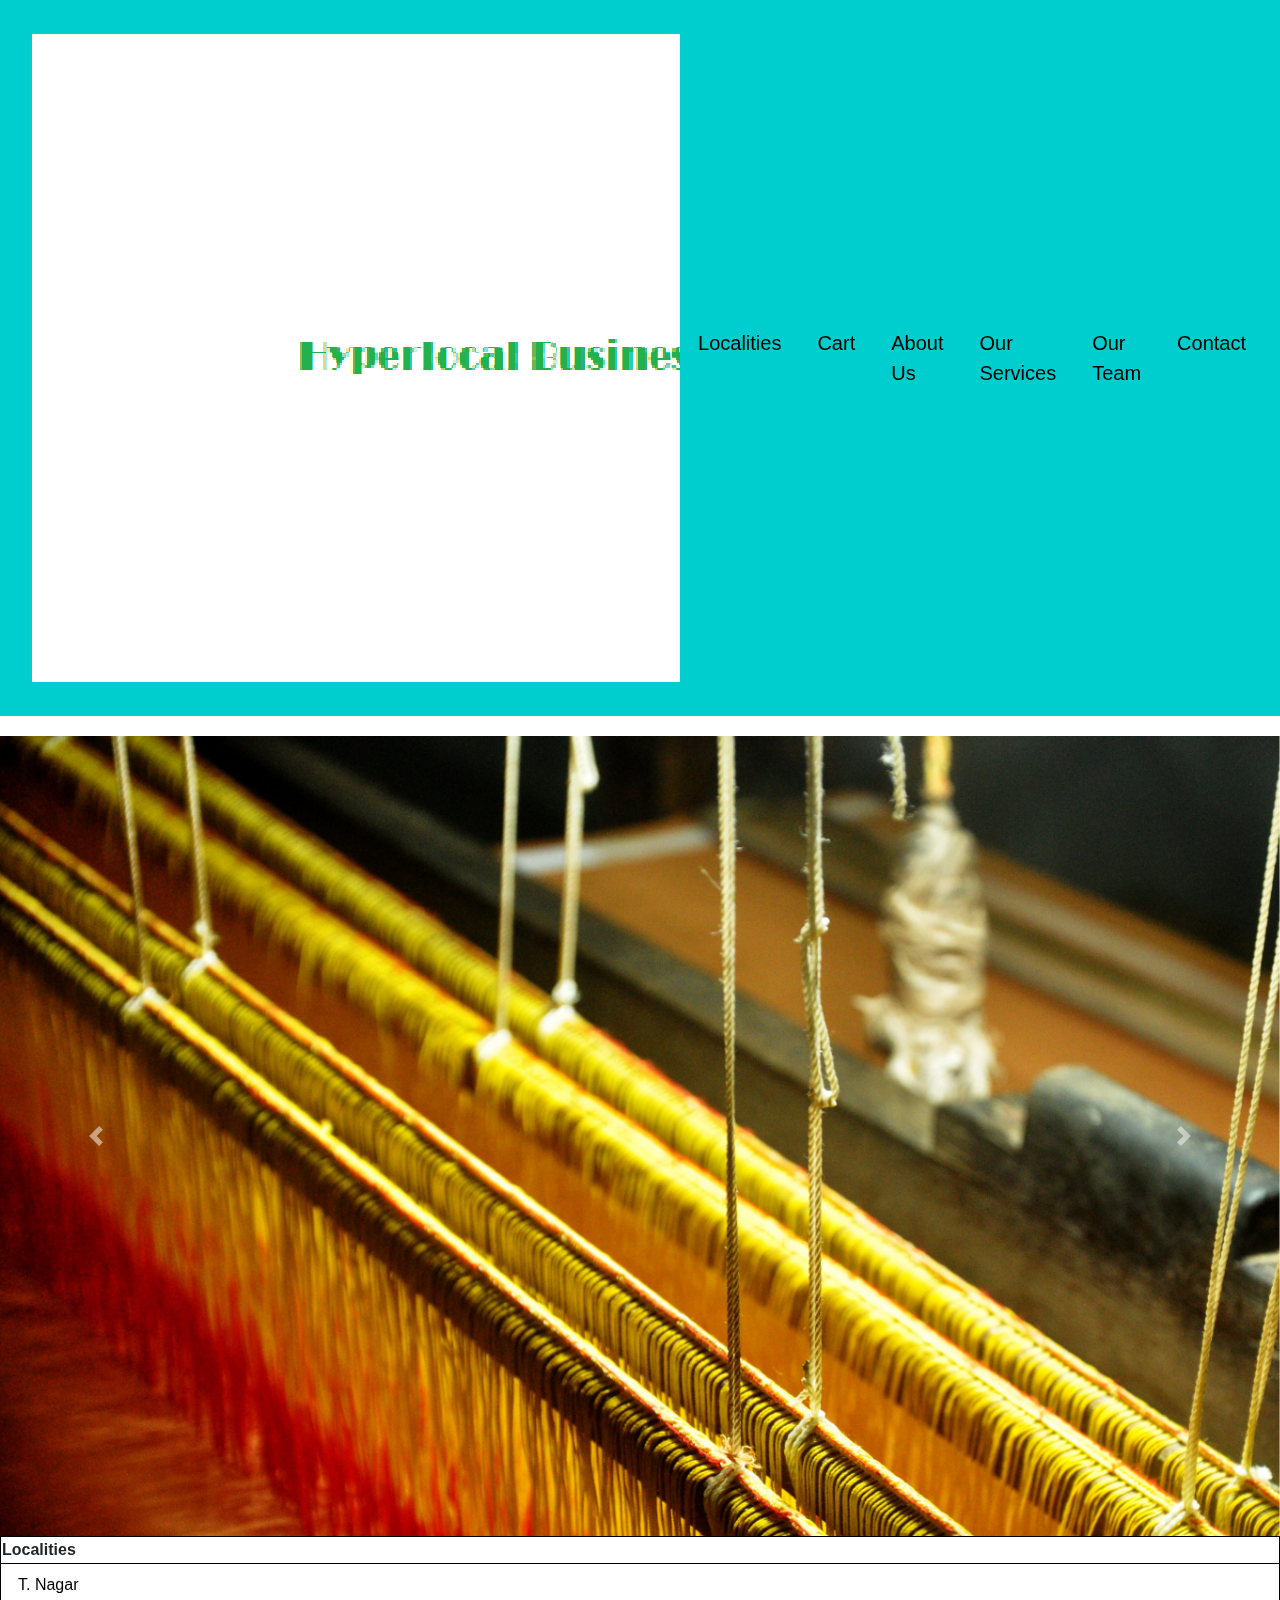
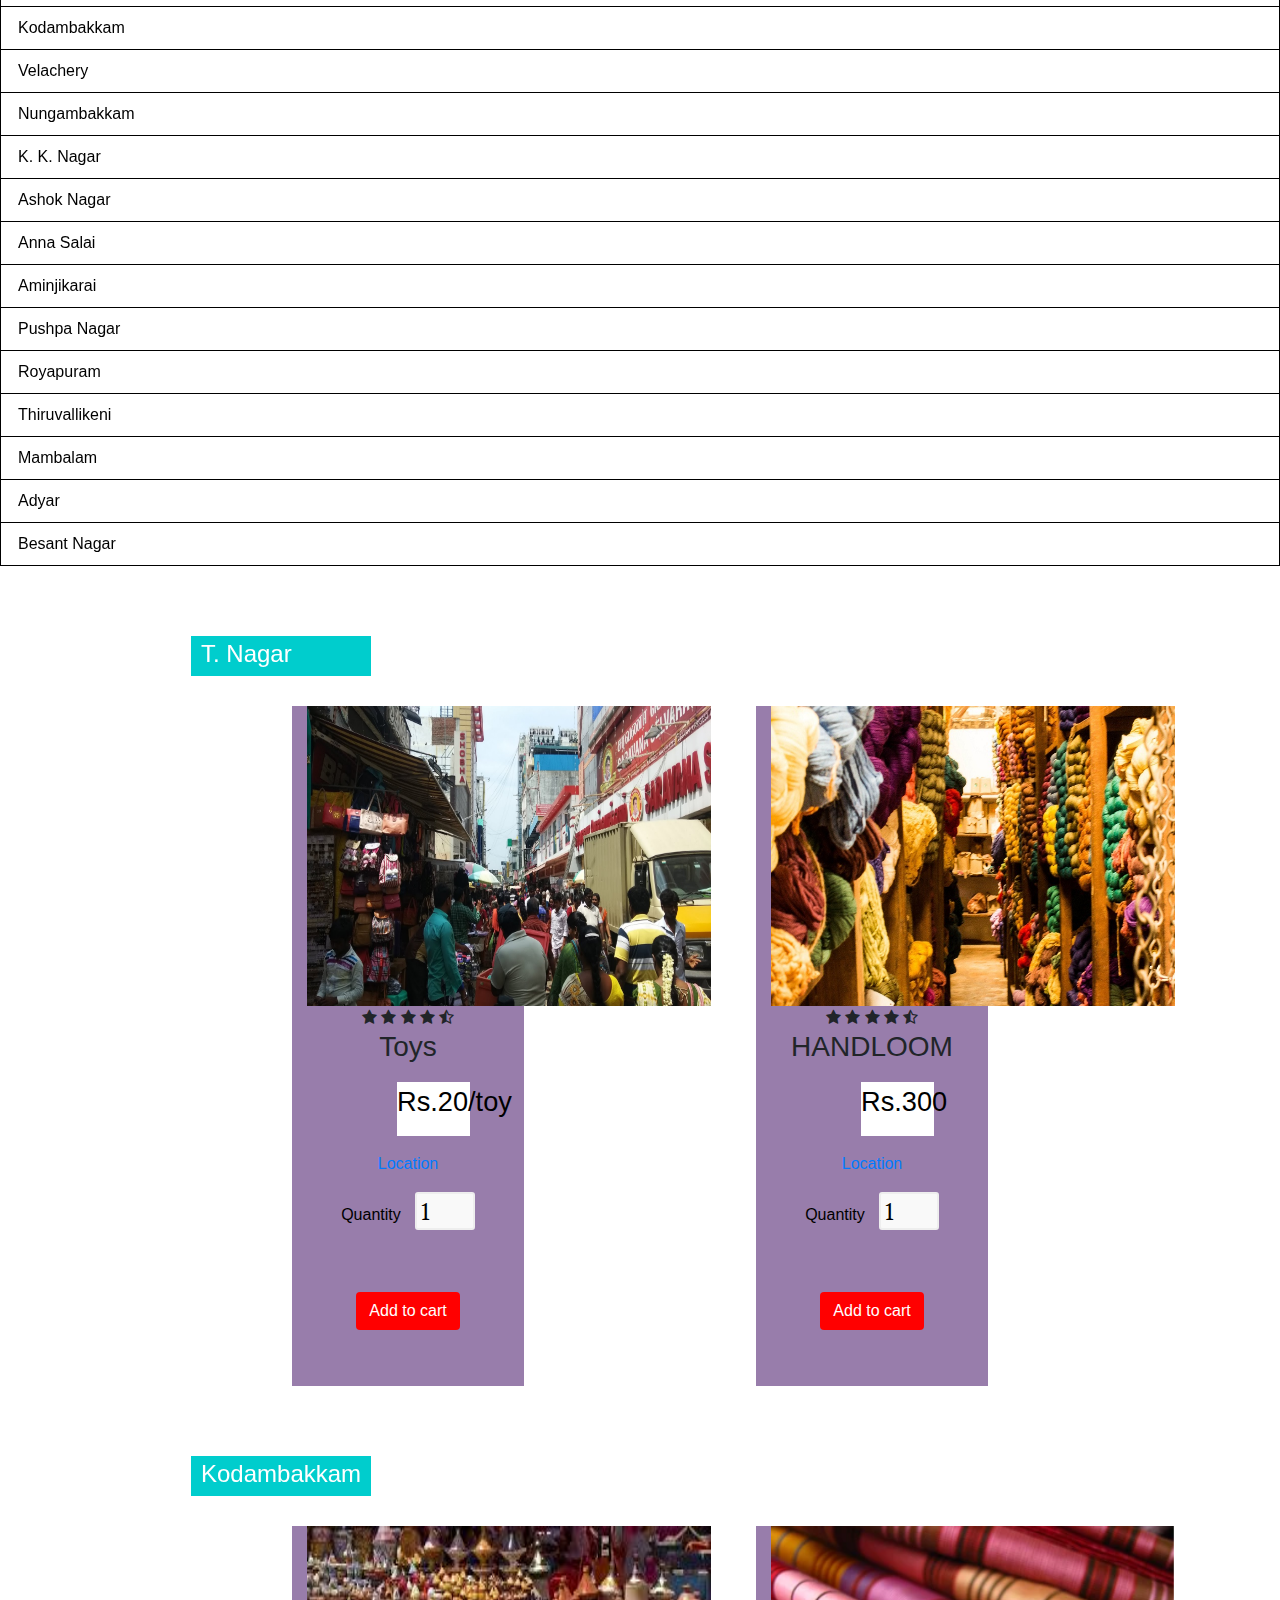
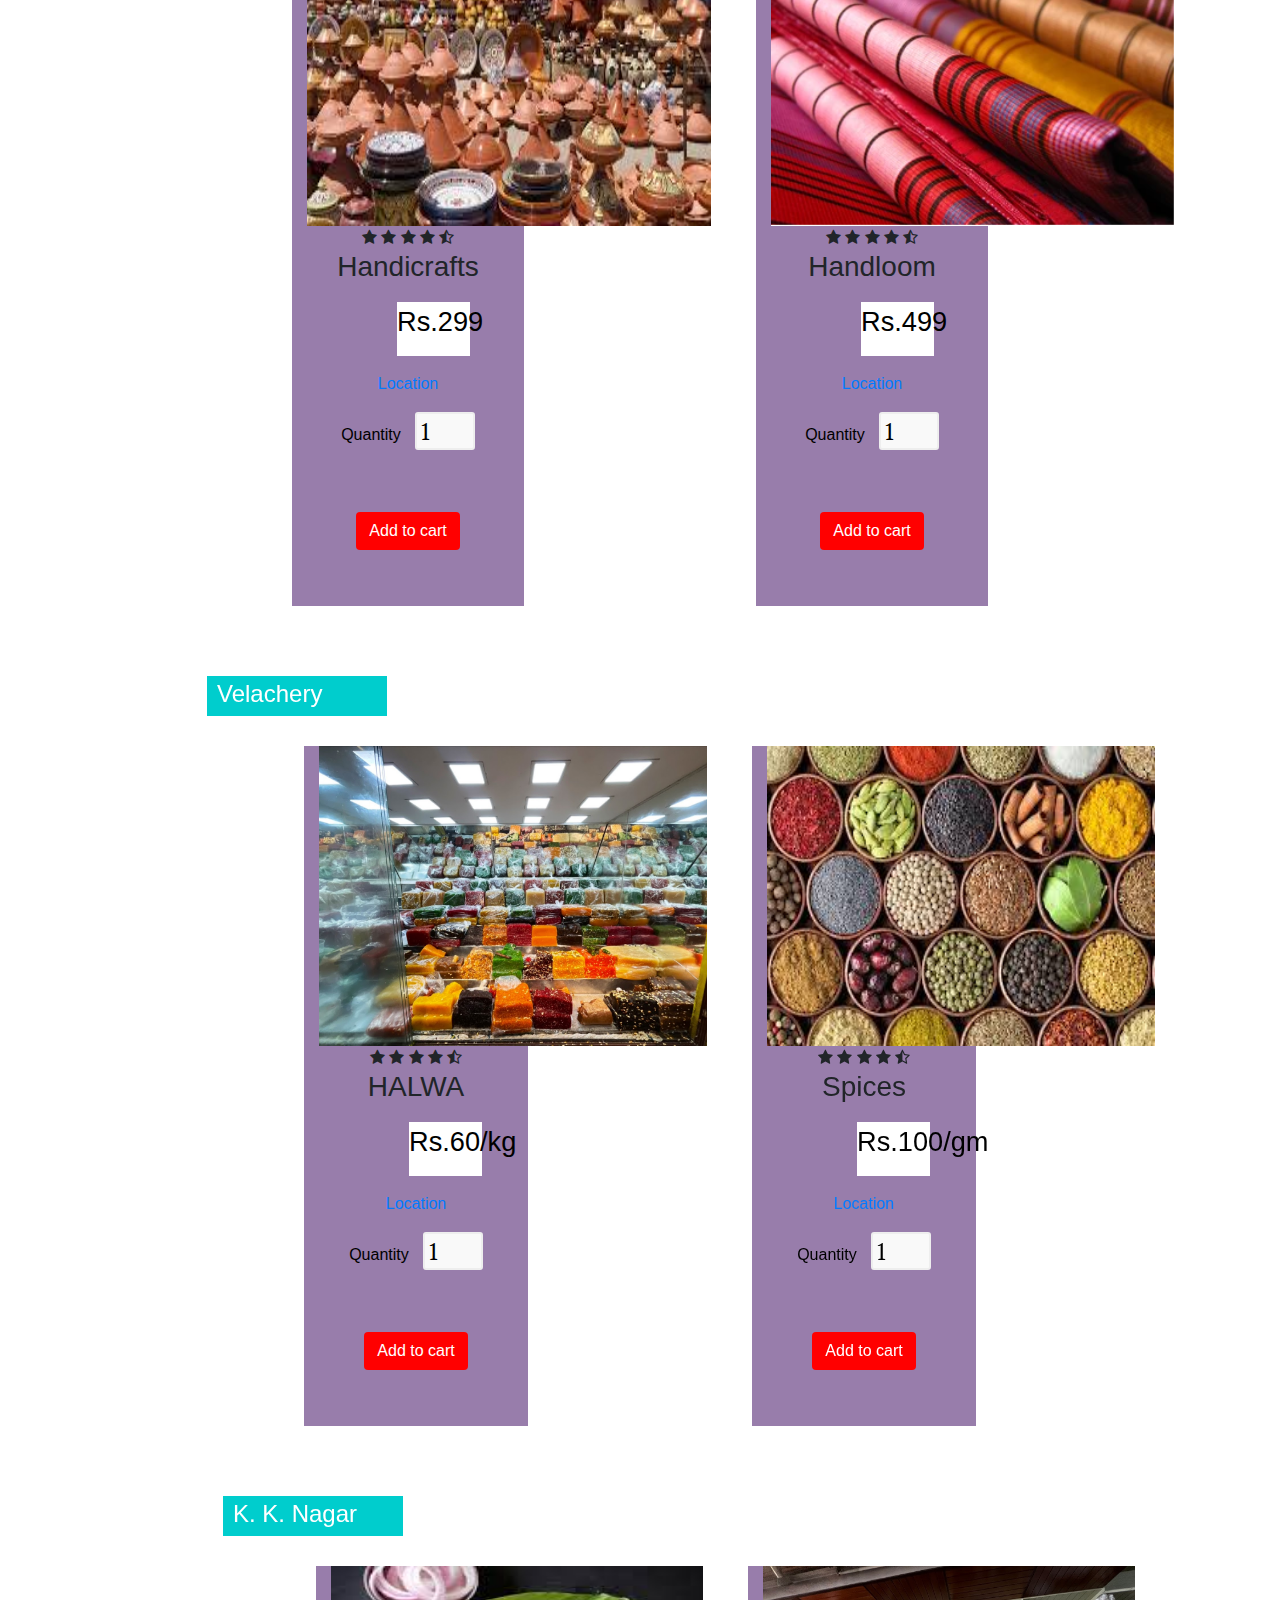
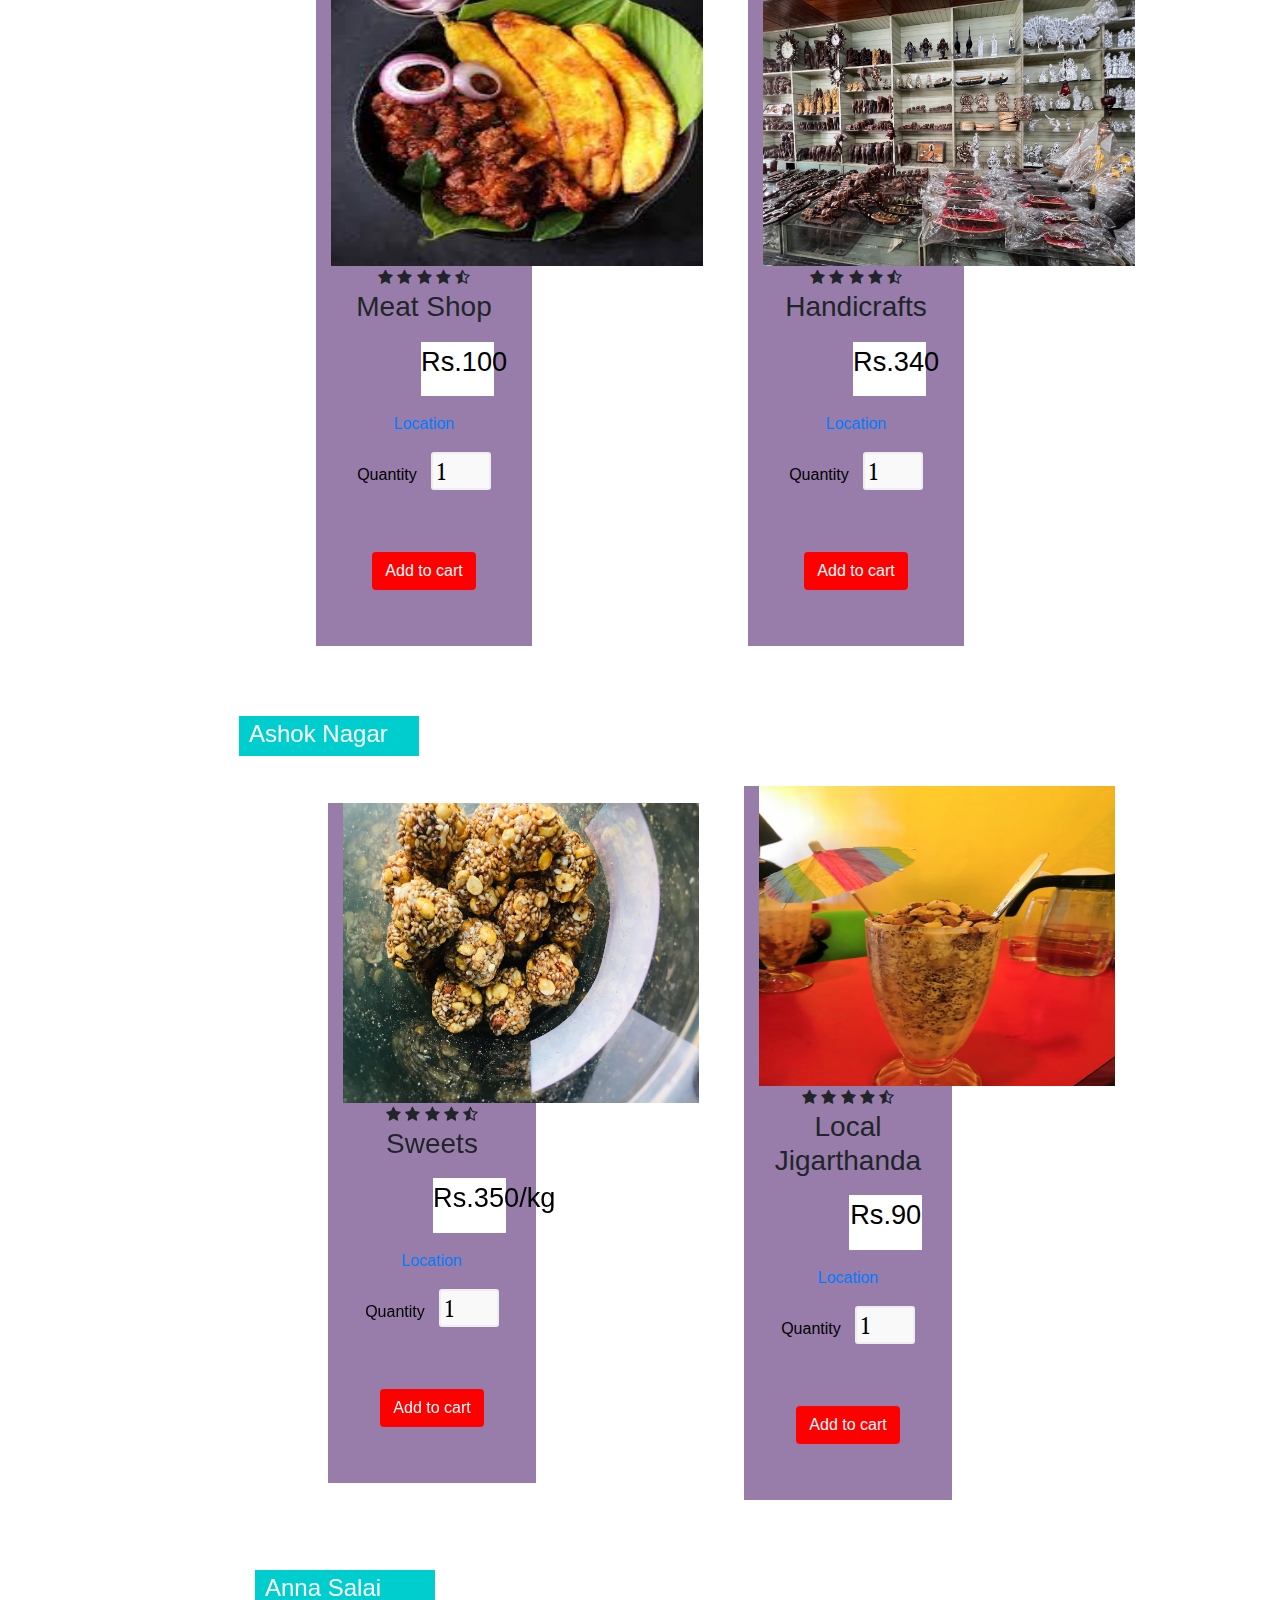
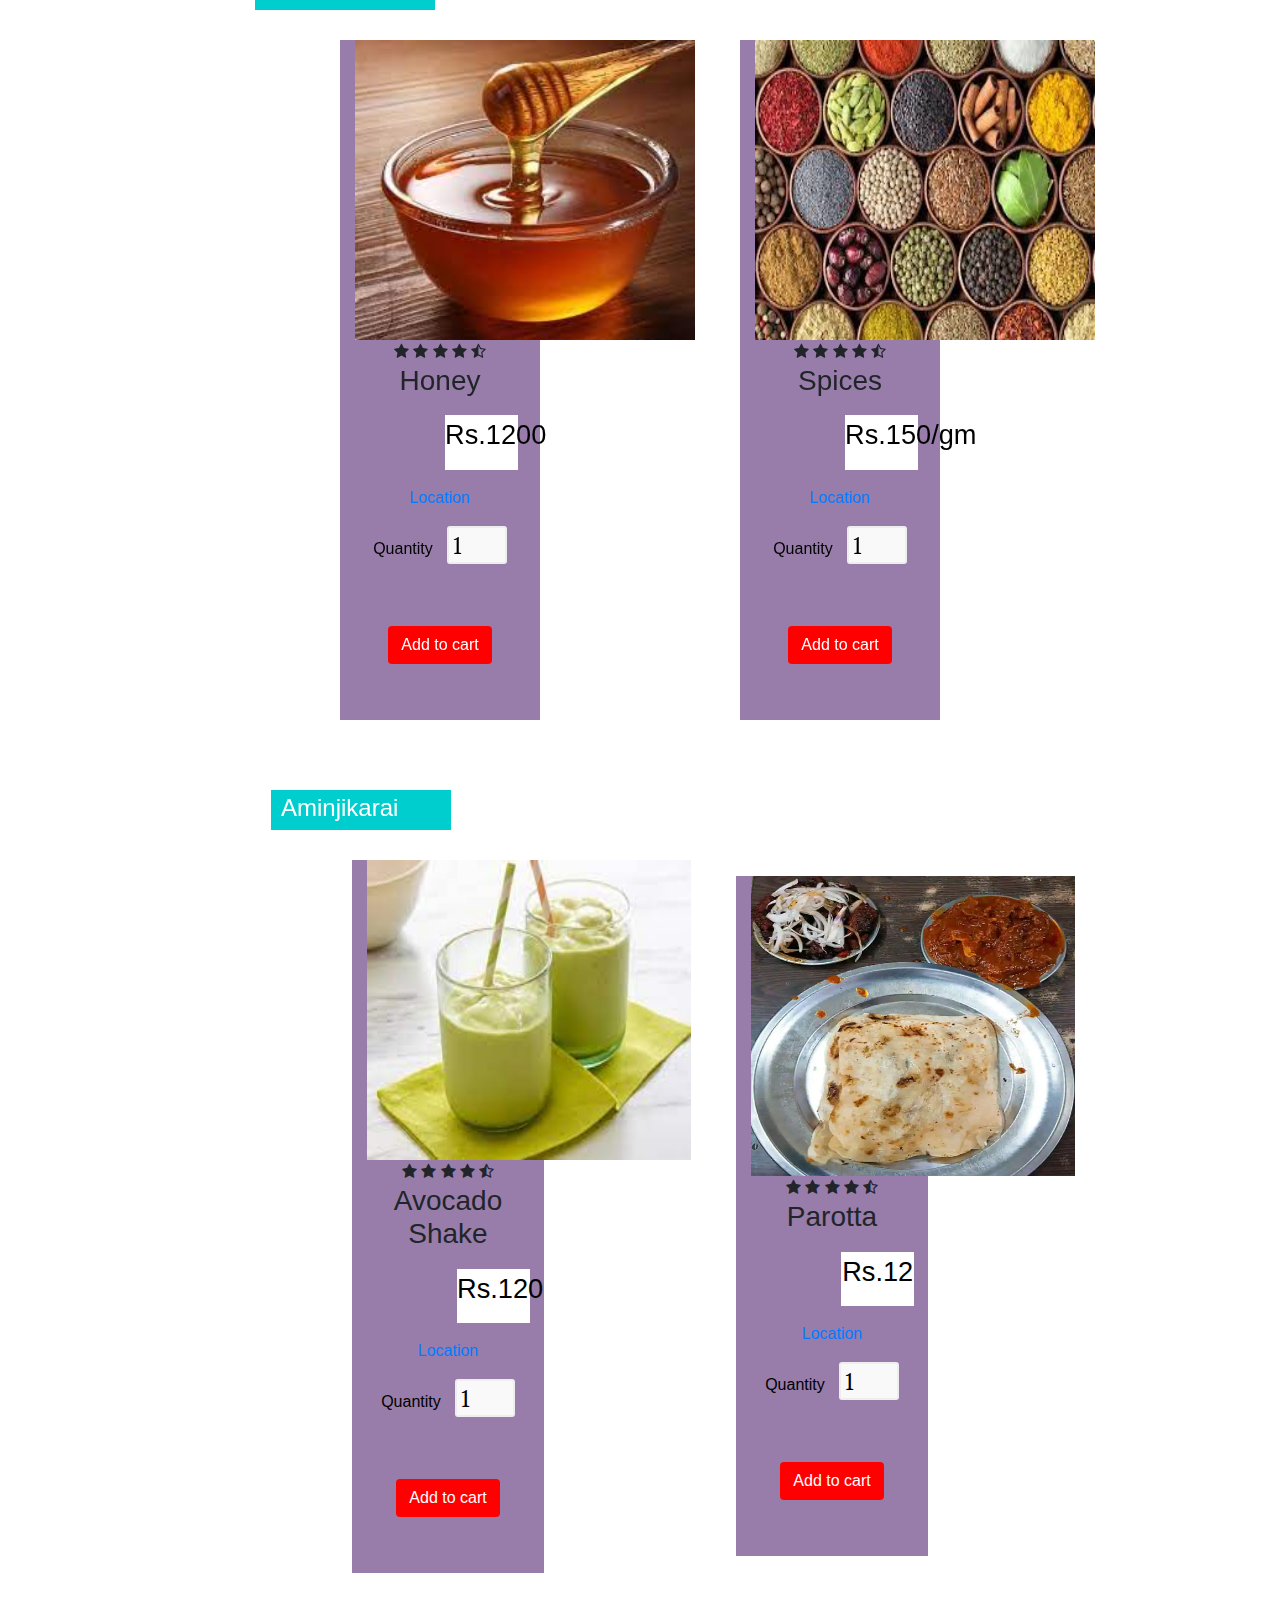
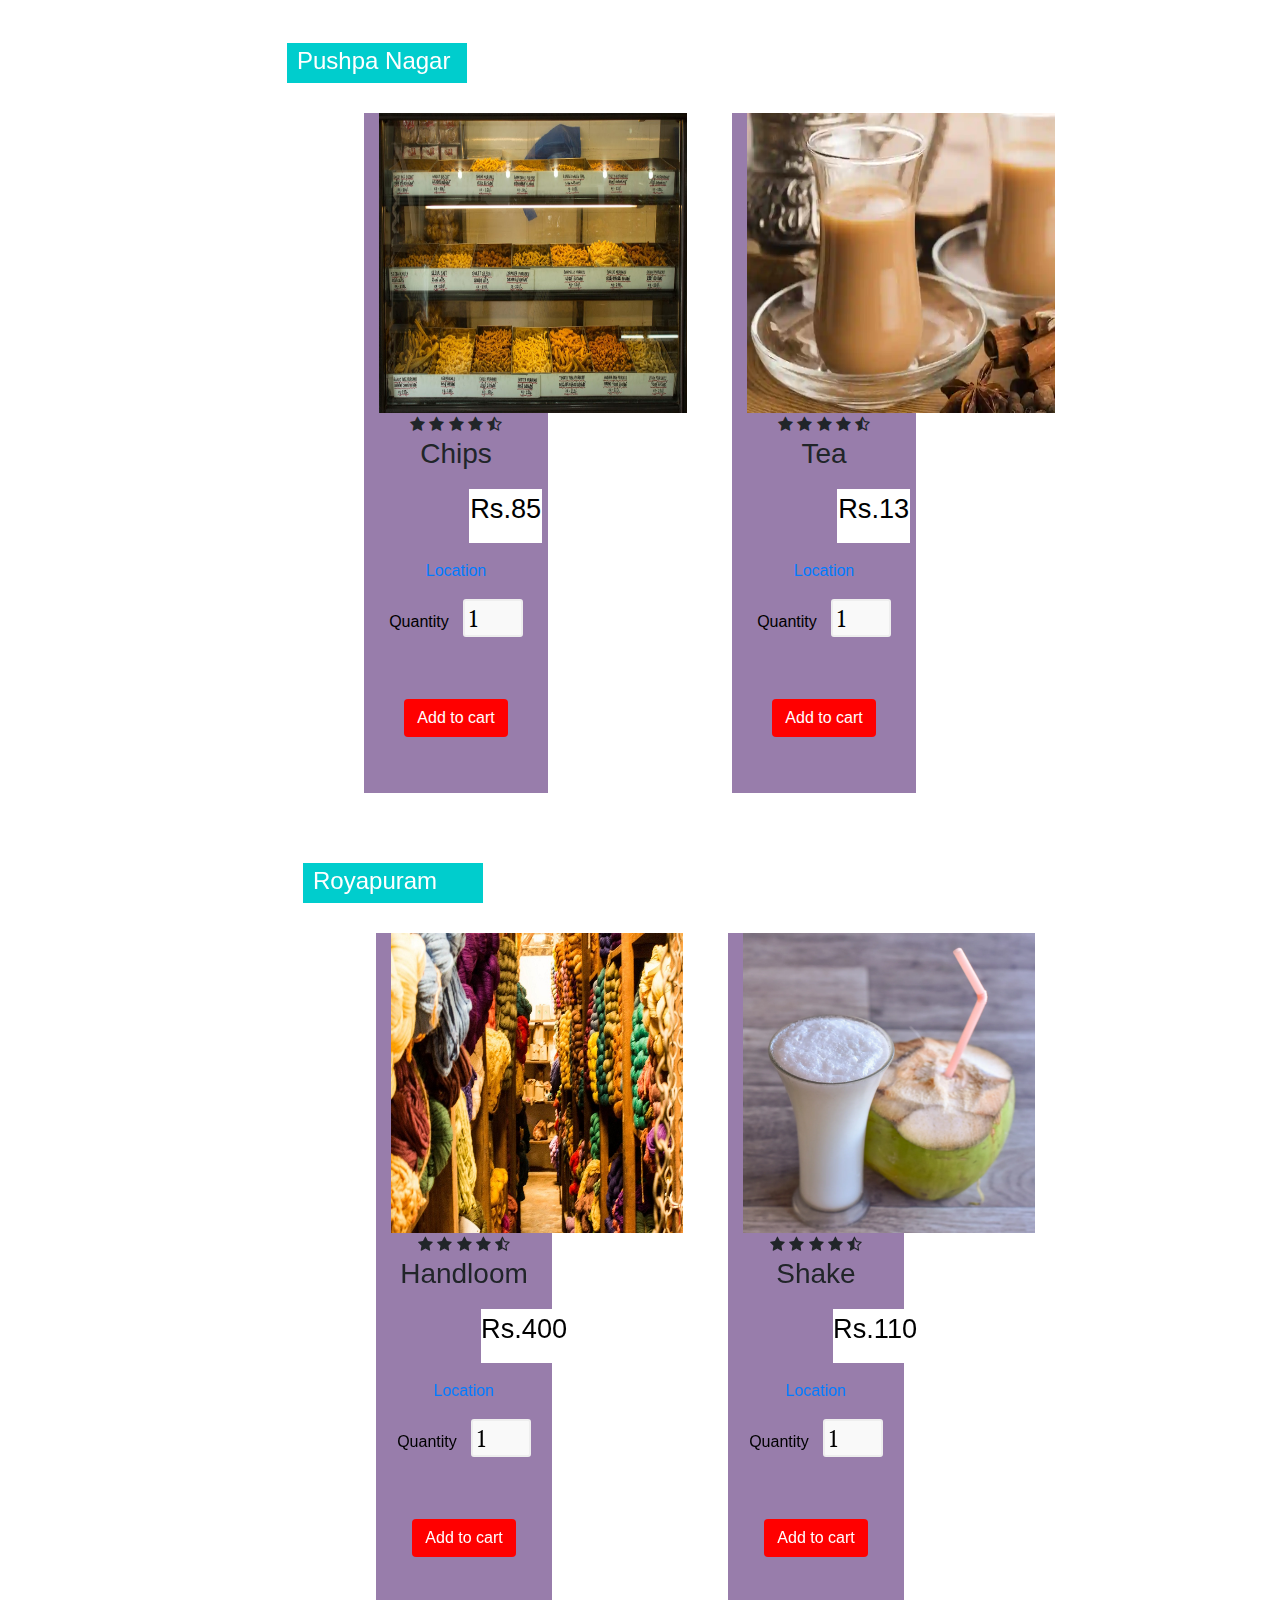
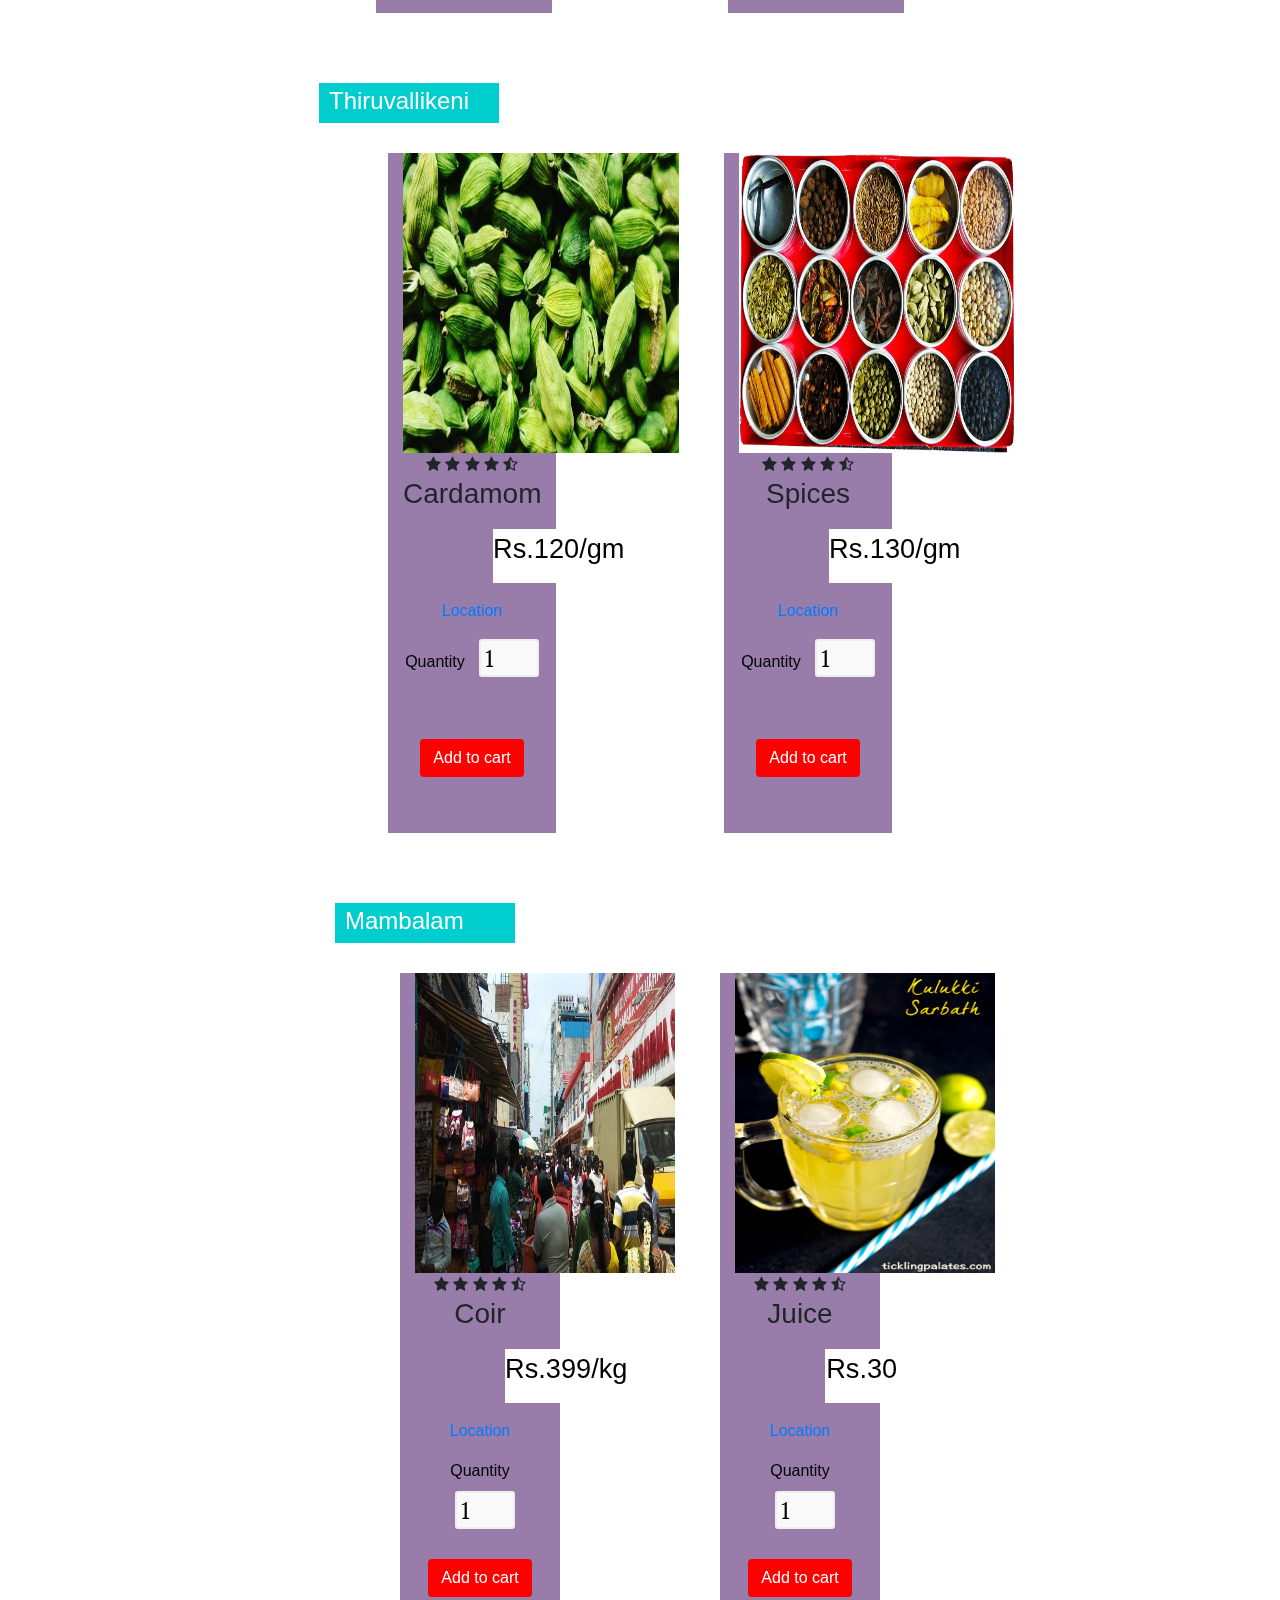
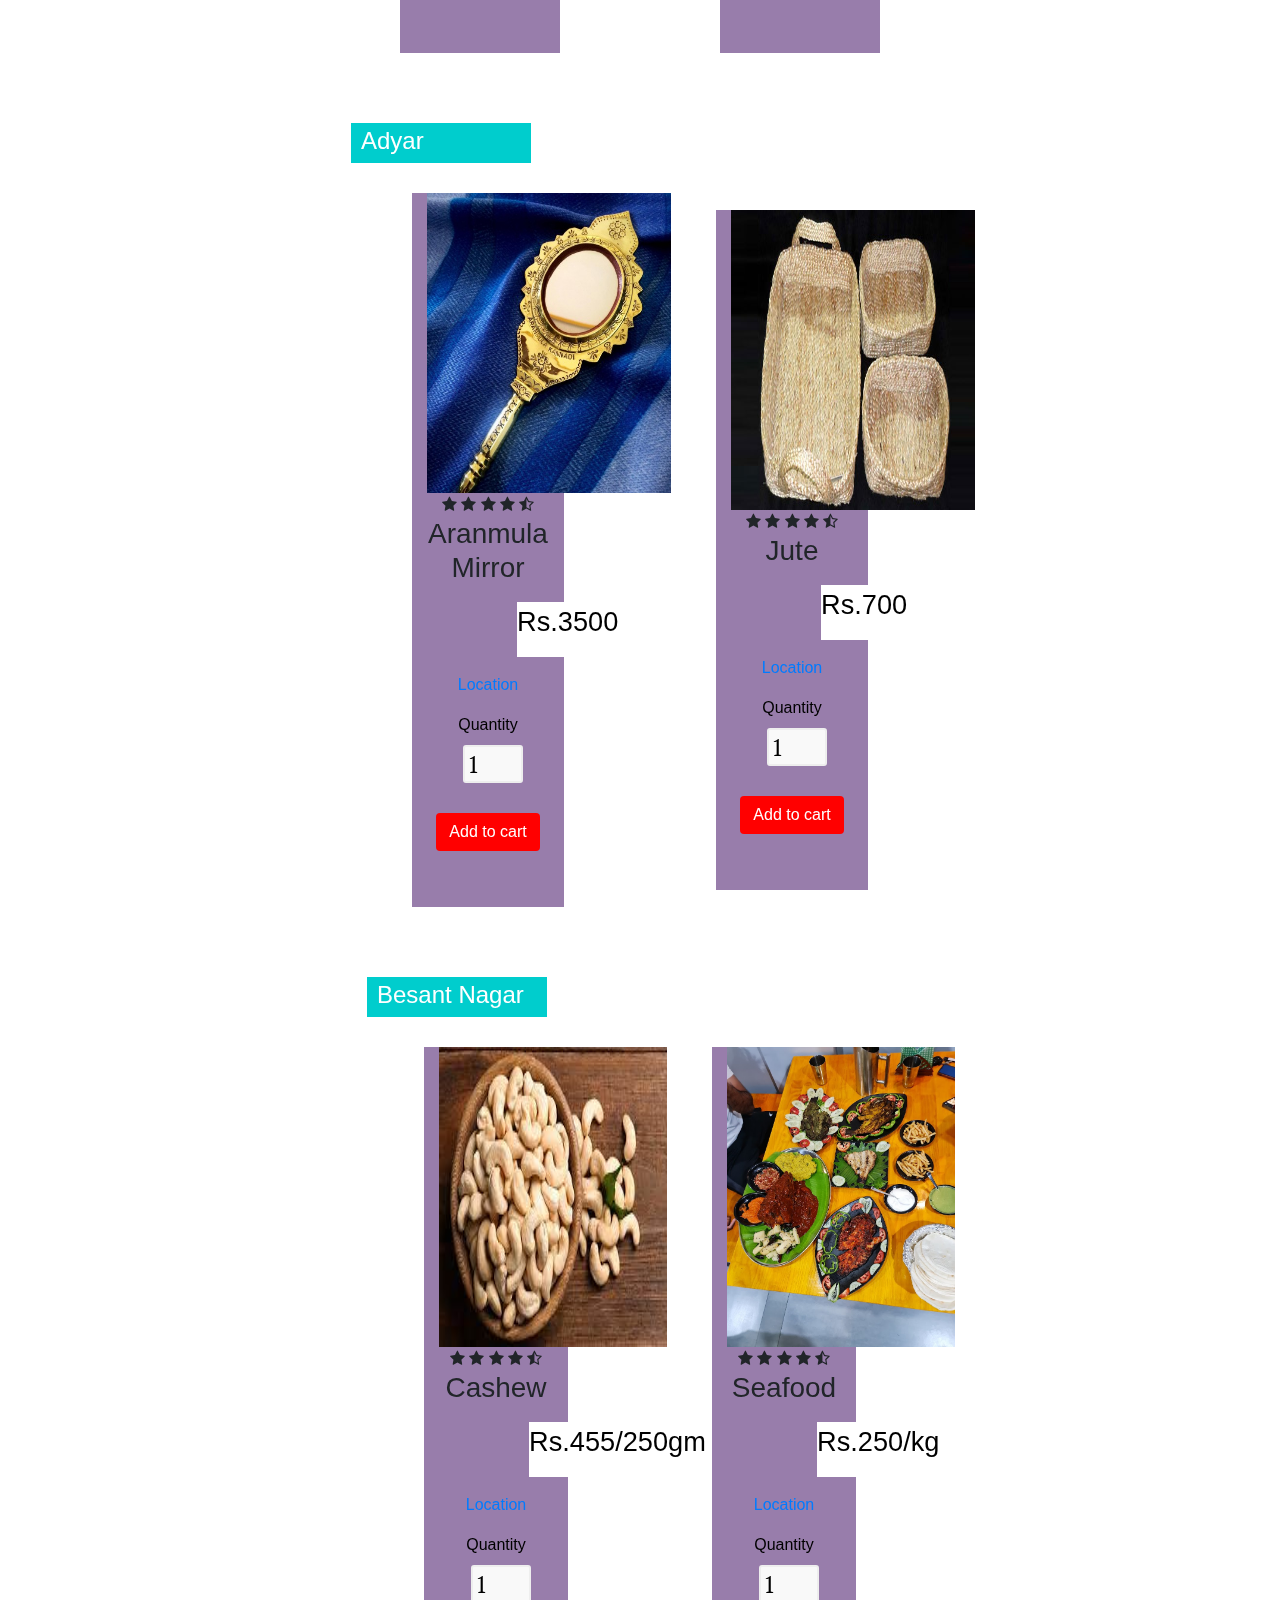
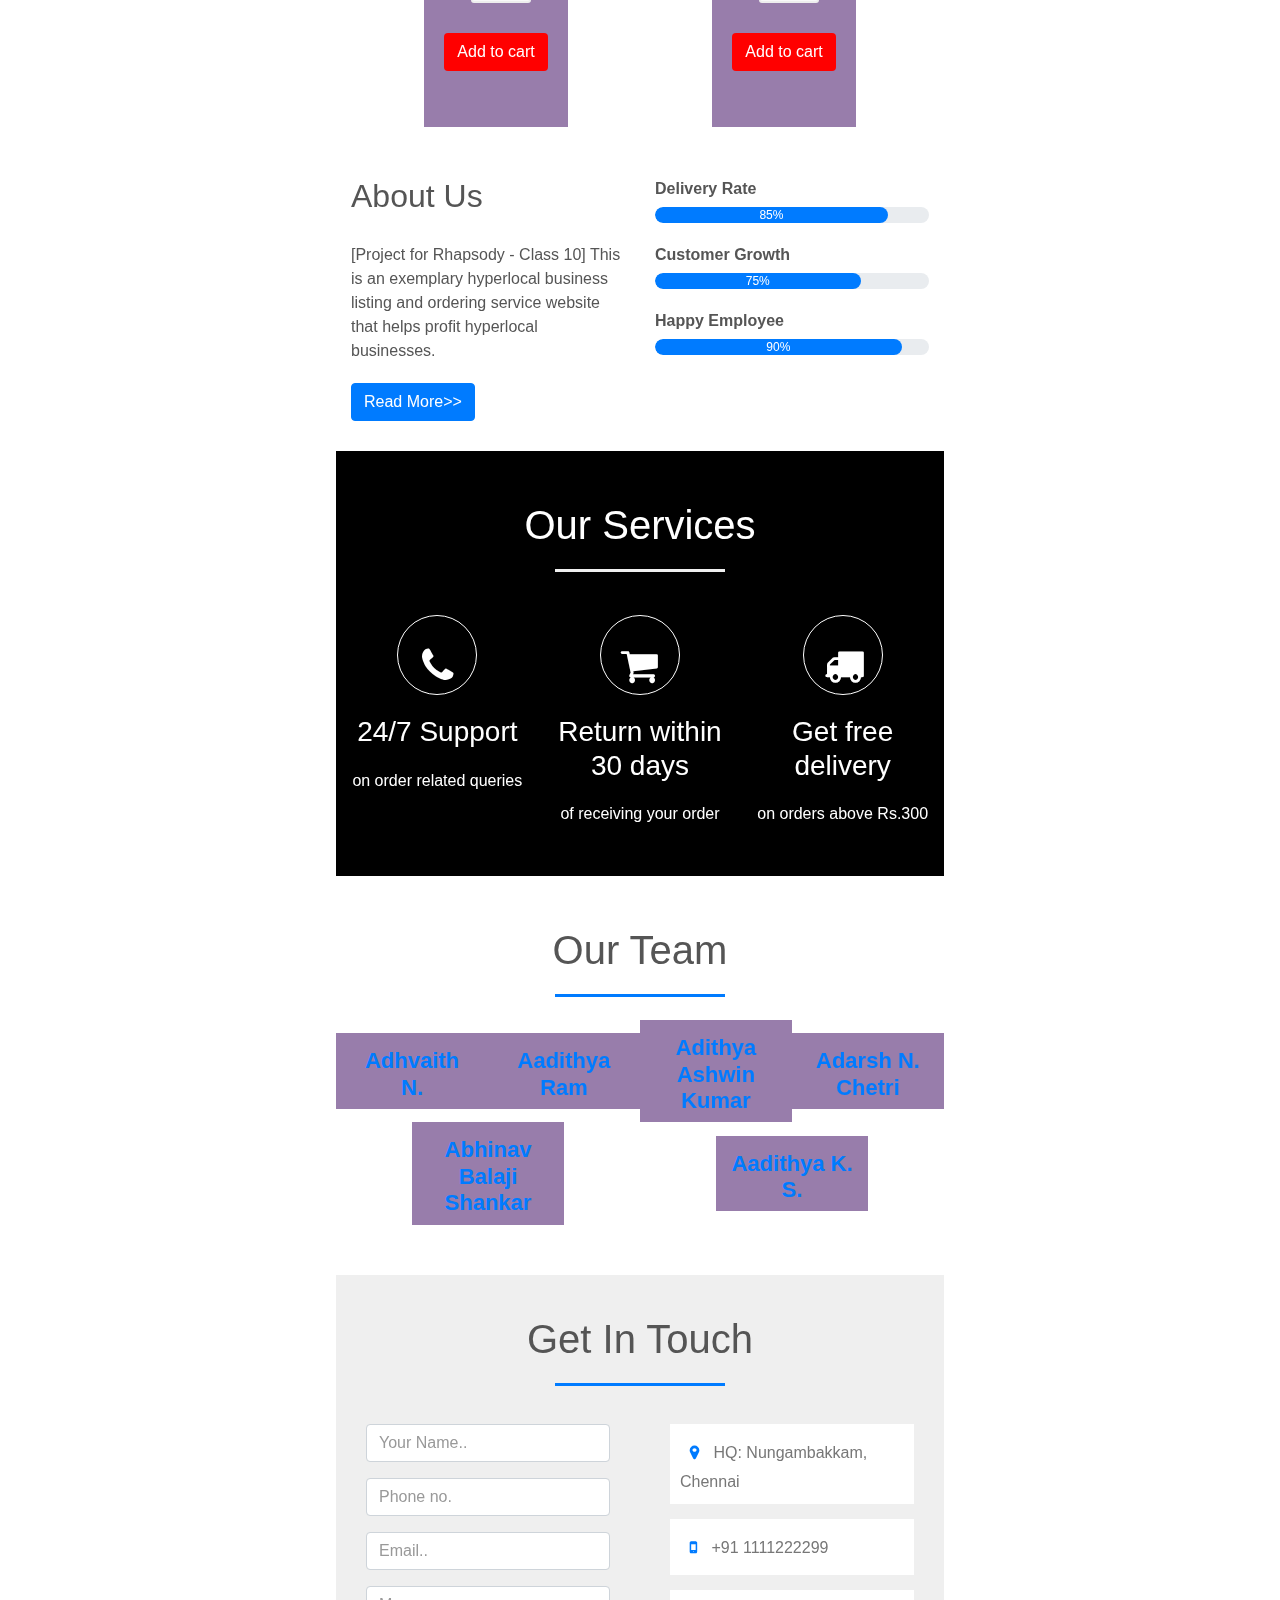
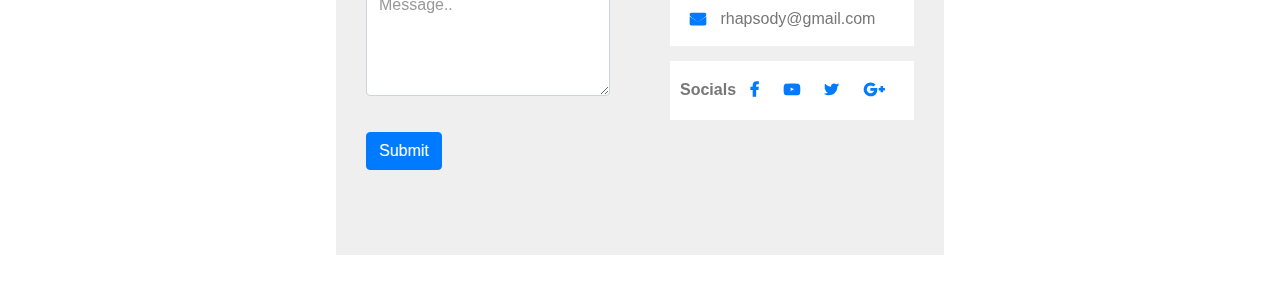
<file: docs/index.html>
<!DOCTYPE html>
<html>
<head>
<title>Hyperlocal Businesses</title>
<meta charset="utf-8" />
<meta name="viewpoint" content="width=device-width,initial-scal=1.0">
<meta http-equip="X-UA-compatible" content="ie=edge">
<link rel="stylesheet" href="style.css" media="screen" type="text/css" />
<link rel="stylesheet" href="https://stackpath.bootstrapcdn.com/bootstrap/4.4.1/css/bootstrap.min.css">
<link rel="stylesheet" href="https://stackpath.bootstrapcdn.com/font-awesome/4.7.0/css/font-awesome.min.css">
<script type="text/javascript" src="http://ajax.googleapis.com/ajax/libs/jquery/2.0.3/jquery.min.js"></script>
<script type="text/javascript" src="jquery.store.js"></script>
<script src="https://stackpath.bootstrapcdn.com/bootstrap/4.4.1/js/bootstrap.min.js"></script>
<style>
	table, th, td {
	  border:1px solid black;
	}
	</style>

</head>

<body>

<section id="nav-bar">
		<nav class="navbar navbar-expand-lg navbar-light">
  		
  		<button class="navbar-toggler" type="button" data-toggle="collapse" data-target="#navbarNav" aria-controls="navbarNav" aria-expanded="false" aria-label="Toggle navigation">
    			<span class="navbar-toggler-icon"></span>
  		</button>
  		<div class="topnav">
			
  		<a style="color:black;" class="active" href="#home"><img src="images/logo.png"></a>
		</div> 
  		<div class="collapse navbar-collapse" id="navbarNav">
  		
    		<ul class="navbar-nav ml-auto">
    		 
    		 <li class="nav-item">
        		<a style="color:black;" class="nav-link" href="#Districts">Localities</a>
      		</li>
      		<li class="nav-item">
        		<a style="color:black;" class="nav-link" href="cart.html">Cart</a>
			
      		</li>
      		
      		
      		<li class="nav-item">
        		<a style="color:black;" class="nav-link" href="#about">About Us</a>
      		</li>
      		
      		<li class="nav-item">
        		<a style="color:black;" class="nav-link" href="#services">Our Services</a>
      		</li>
      		
      		<li class="nav-item">
        		<a style="color:black;" class="nav-link" href="#team" tabindex="-1" aria-disabled="true">Our Team</a>
      		</li>
      		<li class="nav-item">
        		<a style="color:black;" class="nav-link" href="#contact">Contact</a>
      		</li>
      		
      		
    		</ul>
  		</div>
		</nav>


	<div class="slider">
		<div id="carouselExampleInterval" class="carousel slide" data-ride="carousel">
  <div class="carousel-inner">
    <div class="carousel-item active" data-interval="10000">
      <img src="images/image1.jpg" class="d-block w-100" alt="..." style="width:auto;height:800px;">
    </div>
    <div class="carousel-item" data-interval="2000">
      <img src="images/image2.jpg" class="d-block w-100" alt="..." style="width:auto;height:800px;">
    </div>
    <div class="carousel-item">
      <img src="images/image4.webp" class="d-block w-100" alt="..." style="width:auto;height:800px;">
    </div>
  </div>
  <a class="carousel-control-prev" href="#carouselExampleInterval" role="button" data-slide="prev">
    <span class="carousel-control-prev-icon" aria-hidden="true"></span>
    <span class="sr-only">Previous</span>
  </a>
  <a class="carousel-control-next" href="#carouselExampleInterval" role="button" data-slide="next">
    <span class="carousel-control-next-icon" aria-hidden="true"></span>
    <span class="sr-only">Next</span>
  </a>
</div>
	</div>
		
	<div class="Districts" id="Districts">
	<table id="featured-categories" style="width:100%">
		<tr>
		  <th>Localities</th>
		  </tr>
		<tr>
		  <td><li class="Kasaragod">
					  <a style="color:black;" class="nav-link" href="#Kasaragod">T. Nagar</a>
					</li></td>
		   </tr>
		  <tr>
	  <td><li class="nav-item">
					  <a style="color:black;" class="nav-link" href="#Kannur">Kodambakkam</a>
					</li></td></tr>
	   <tr>
	  <td><li class="Kozhikode">
					  <a style="color:black;" class="nav-link" href="#Kozhikode">Velachery</a>
					</li></td></tr>
	   <tr>
	  <td><li class="nav-item">
					  <a style="color:black;" class="nav-link" href="#Kollam">Nungambakkam</a>
					</li></td></tr>
	   <tr>
	  <td><li class="nav-item">
					  <a style="color:black;" class="nav-link" href="#Kottayam">K. K. Nagar</a>
					</li></td></tr>
	   <tr>
	  <td><li class="nav-item">
					  <a style="color:black;" class="nav-link" href="#Malappuram">Ashok Nagar</a>
					</li></td></tr>
	   <tr>
	  <td><li class="nav-item">
					  <a style="color:black;" class="nav-link" href="#Wayanad">Anna Salai</a>
					</li></td></tr>
	   <tr>
	  <td><li class="nav-item">
					  <a style="color:black;" class="nav-link" href="#Ernakulam">Aminjikarai</a>
					</li></td></tr>
	   <tr>
	  <td><li class="nav-item">
					  <a style="color:black;" class="nav-link" href="#Palakkad">Pushpa Nagar</a>
					</li></td></tr>
	   <tr>
	  <td><li class="nav-item">
					  <a style="color:black;" class="nav-link" href="#Thrissur">Royapuram</a>
					</li></td></tr>
					 <tr>
	  <td><li class="nav-item">
					  <a style="color:black;" class="nav-link" href="#Idukki">Thiruvallikeni</a>
					</li></td></tr>
	   <tr><td><li class="nav-item">
					  <a style="color:black;" class="nav-link" href="#Alappuzha">Mambalam</a>
					</li></td></tr>
	   <tr>
	  <td><li class="nav-item">
					  <a style="color:black;" class="nav-link" href="#Pathanamthitta">Adyar</a>
					</li></td></tr>
	   <tr>
	  <td><li class="nav-item">
					  <a style="color:black;" class="nav-link" href="#Trivandrum ">Besant Nagar</a>
					</li></td></tr>
	  </tr>
	  </table>
	</div>

	
	
	
<section class="Kasaragod">
<div id="site">
	<div class="container">
		<div class="title-box" id="Kasaragod">
		<h2>T. Nagar</h2>
		</div>
		<div class="row">
			<div class="col-md-3">
			<div class="product-top">
				<img src="images/COIR.jpeg">
				<div class="overlay-right">
					<button type="button" class="btn btn-secondary" title="Quick Shop">
					<i class="fa fa-eye"></i>
					</button>
					
					<button type="button" class="btn btn-secondary" title="Add to Wishlist">
					<i class="fa fa-heart-o"></i>
					</button>
					
					<button type="button" class="btn btn-secondary" title="Add to Cart">
					<i class="fa fa-shopping-cart"></i>
					</button>
				</div>
			</div>
			
			
			<div class="product-bottom text-center">
			<i class="fa fa-star"></i>
			<i class="fa fa-star"></i>
			<i class="fa fa-star"></i>
			<i class="fa fa-star"></i>
			<i class="fa fa-star-half-o"></i>
			<h3>Toys</h3>
			<div class="product-description" data-name="Toys" data-price="20">
				
				<p class="product-price">Rs.20/toy</p>
				<form class="add-to-cart" action="cart.html" method="post">
					<p>
						<a href="https://goo.gl/maps/bwJuR6whfEnXy4Ym6">Location</a>
					</p>
					
							<div>
								<label for="qty-2">Quantity</label>
								<input type="text" name="qty-2" id="qty-2" class="qty" value="1" />
							</div>
							<p><input type="submit" value="Add to cart" class="btn" /></p>
						</form>
						
			</div>
			</div>
			</div>

			
			<div class="col-md-3">
			<div class="product-top">
				<img src="images/HANDLOOM.png">
				<div class="overlay-right">
					<button type="button" class="btn btn-secondary" title="Quick Shop">
					<i class="fa fa-eye"></i>
					</button>
					
					<button type="button" class="btn btn-secondary" title="Add to Wishlist">
					<i class="fa fa-heart-o"></i>
					</button>
					
					<button type="button" class="btn btn-secondary" title="Add to Cart">
					<i class="fa fa-shopping-cart"></i>
					</button>
				</div>
			</div>
			
			
			<div class="product-bottom text-center">
			<i class="fa fa-star"></i>
			<i class="fa fa-star"></i>
			<i class="fa fa-star"></i>
			<i class="fa fa-star"></i>
			<i class="fa fa-star-half-o"></i>
			<h3>HANDLOOM</h3>
			<div class="product-description" data-name="Handloom" data-price="300">
				
				<p class="product-price">Rs.300</p>
				<form class="add-to-cart" action="cart.html" method="post">
					<p>
						<a href="https://goo.gl/maps/a7oSN6U2tWMr23q78">Location</a>
					</p>
							<div>
								
								<label for="qty-2">Quantity</label>
								<input type="text" name="qty-2" id="qty-2" class="qty" value="1" />
							</div>
							<p><input type="submit" value="Add to cart" class="btn" /></p>
						</form>
						
			</div>
			</div>
		    </div>


	</div>
</div>
</section>
	
	
<section class="Kannur">
<div id="site">
	<div class="container">
		<div class="title-box" id="Kannur">
		<h2>Kodambakkam</h2>
		</div>
		<div class="row">
			<div class="col-md-3">
			<div class="product-top">
				<img src="images/HANDICRAFTS.jpeg">
				<div class="overlay-right">
					<button type="button" class="btn btn-secondary" title="Quick Shop">
					<i class="fa fa-eye"></i>
					</button>
					
					<button type="button" class="btn btn-secondary" title="Add to Wishlist">
					<i class="fa fa-heart-o"></i>
					</button>
					
					<button type="button" class="btn btn-secondary" title="Add to Cart">
					<i class="fa fa-shopping-cart"></i>
					</button>
				</div>
			</div>
			
			
			<div class="product-bottom text-center">
			<i class="fa fa-star"></i>
			<i class="fa fa-star"></i>
			<i class="fa fa-star"></i>
			<i class="fa fa-star"></i>
			<i class="fa fa-star-half-o"></i>
			<h3>Handicrafts</h3>
			<div class="product-description" data-name="Handricrafts" data-price="299">
				
				<p class="product-price">Rs.299</p>
				<form class="add-to-cart" action="cart.html" method="post">
					<p>
						<a href="https://goo.gl/maps/tHEbeuZ9k69Xz6f59">Location</a>
					</p>
							<div>
								
								<label for="qty-2">Quantity</label>
								<input type="text" name="qty-2" id="qty-2" class="qty" value="1" />
							</div>
							<p><input type="submit" value="Add to cart" class="btn" /></p>
						</form>
						
			</div>
			</div>
			</div>

			
			<div class="col-md-3">
			<div class="product-top">
				<img src="images/HL.png">
				<div class="overlay-right">
					<button type="button" class="btn btn-secondary" title="Quick Shop">
					<i class="fa fa-eye"></i>
					</button>
					
					<button type="button" class="btn btn-secondary" title="Add to Wishlist">
					<i class="fa fa-heart-o"></i>
					</button>
					
					<button type="button" class="btn btn-secondary" title="Add to Cart">
					<i class="fa fa-shopping-cart"></i>
					</button>
				</div>
			</div>
			
			
			<div class="product-bottom text-center">
			<i class="fa fa-star"></i>
			<i class="fa fa-star"></i>
			<i class="fa fa-star"></i>
			<i class="fa fa-star"></i>
			<i class="fa fa-star-half-o"></i>
			<h3>Handloom</h3>
			
			<div class="product-description" data-name="Handloom" data-price="499">
				
				<p class="product-price">Rs.499</p>
				<form class="add-to-cart" action="cart.html" method="post">
					<p>
						<a href="https://goo.gl/maps/sey4TVxXAuhsGYxk6">Location</a>
					</p>
							<div>
								
								<label for="qty-2">Quantity</label>
								<input type="text" name="qty-2" id="qty-2" class="qty" value="1" />
							</div>
							<p><input type="submit" value="Add to cart" class="btn" /></p>
						</form>
						
			</div>
			</div>
			</div>

		
			<section class="Kozhikode">
				<div id="site">
					<div class="container">
						<div class="title-box" id="Kozhikode">
						<h2>Velachery</h2>
						</div>
						<div class="row">
							<div class="col-md-3">
							<div class="product-top">
								<img src="images/HALWA.jpg">
								<div class="overlay-right">
									<button type="button" class="btn btn-secondary" title="Quick Shop">
									<i class="fa fa-eye"></i>
									</button>
									
									<button type="button" class="btn btn-secondary" title="Add to Wishlist">
									<i class="fa fa-heart-o"></i>
									</button>
									
									<button type="button" class="btn btn-secondary" title="Add to Cart">
									<i class="fa fa-shopping-cart"></i>
									</button>
								</div>
							</div>
							
							
							<div class="product-bottom text-center">
							<i class="fa fa-star"></i>
							<i class="fa fa-star"></i>
							<i class="fa fa-star"></i>
							<i class="fa fa-star"></i>
							<i class="fa fa-star-half-o"></i>
							<h3>HALWA</h3>
							<div class="product-description" data-name="HALWA" data-price="60">
								
								<p class="product-price">Rs.60/kg</p>
								<form class="add-to-cart" action="cart.html" method="post">
									<p><a href="https://goo.gl/maps/tU5rVACakYfU9FnK7">Location</a></p>
											<div>
												
												<label for="qty-2">Quantity</label>
												<input type="text" name="qty-2" id="qty-2" class="qty" value="1" />
											</div>
											<p><input type="submit" value="Add to cart" class="btn" /></p>
										</form>
										
							</div>
							</div>
							</div>
				
							
							<div class="col-md-3">
							<div class="product-top">
								<img src="images/SPICES.jpeg">
								<div class="overlay-right">
									<button type="button" class="btn btn-secondary" title="Quick Shop">
									<i class="fa fa-eye"></i>
									</button>
									
									<button type="button" class="btn btn-secondary" title="Add to Wishlist">
									<i class="fa fa-heart-o"></i>
									</button>
									
									<button type="button" class="btn btn-secondary" title="Add to Cart">
									<i class="fa fa-shopping-cart"></i>
									</button>
								</div>
							</div>
							
							
							<div class="product-bottom text-center">
							<i class="fa fa-star"></i>
							<i class="fa fa-star"></i>
							<i class="fa fa-star"></i>
							<i class="fa fa-star"></i>
							<i class="fa fa-star-half-o"></i>
							<h3>Spices</h3>
							
							<div class="product-description" data-name="Spices" data-price="100">
								
								<p class="product-price">Rs.100/gm</p>
								<form class="add-to-cart" action="cart.html" method="post">
									<p><a href="https://goo.gl/maps/HydMSG9BR3T4aZfv5">Location</a></p>
											<div>
												
												<label for="qty-2">Quantity</label>
												<input type="text" name="qty-2" id="qty-2" class="qty" value="1" />
											</div>
											<p><input type="submit" value="Add to cart" class="btn" /></p>
										</form>
										
							</div>
							</div>
							</div>
						
							<section class="Kottayam">
								<div id="site">
									<div class="container">
										<div class="title-box" id="Kottayam">
										<h2>K. K. Nagar</h2>
										</div>
										<div class="row">
											<div class="col-md-3">
											<div class="product-top">
												<img src="images/pazhampori beef roast.jpeg">
												<div class="overlay-right">
													<button type="button" class="btn btn-secondary" title="Quick Shop">
													<i class="fa fa-eye"></i>
													</button>
													
													<button type="button" class="btn btn-secondary" title="Add to Wishlist">
													<i class="fa fa-heart-o"></i>
													</button>
													
													<button type="button" class="btn btn-secondary" title="Add to Cart">
													<i class="fa fa-shopping-cart"></i>
													</button>
												</div>
											</div>
											
											
											<div class="product-bottom text-center">
											<i class="fa fa-star"></i>
											<i class="fa fa-star"></i>
											<i class="fa fa-star"></i>
											<i class="fa fa-star"></i>
											<i class="fa fa-star-half-o"></i>
											<h3>Meat Shop</h3>
											<div class="product-description" data-name="Meat Shop" data-price="100">
												
												<p class="product-price">Rs.100</p>
												<form class="add-to-cart" action="cart.html" method="post">
													<p><a href="https://goo.gl/maps/vKvzeEN5RfDCepBE8">Location</a></p>
															<div>
																
																<label for="qty-2">Quantity</label>
																<input type="text" name="qty-2" id="qty-2" class="qty" value="1" />
															</div>
															<p><input type="submit" value="Add to cart" class="btn" /></p>
														</form>
														
											</div>
											</div>
											</div>
								
											
											<div class="col-md-3">
											<div class="product-top">
												<img src="images/handicrafts.jpg">
												<div class="overlay-right">
													<button type="button" class="btn btn-secondary" title="Quick Shop">
													<i class="fa fa-eye"></i>
													</button>
													
													<button type="button" class="btn btn-secondary" title="Add to Wishlist">
													<i class="fa fa-heart-o"></i>
													</button>
													
													<button type="button" class="btn btn-secondary" title="Add to Cart">
													<i class="fa fa-shopping-cart"></i>
													</button>
												</div>
											</div>
											
											
											<div class="product-bottom text-center">
											<i class="fa fa-star"></i>
											<i class="fa fa-star"></i>
											<i class="fa fa-star"></i>
											<i class="fa fa-star"></i>
											<i class="fa fa-star-half-o"></i>
											<h3>Handicrafts</h3>
											
											<div class="product-description" data-name="Handicrafts" data-price="340">
												
												<p class="product-price">Rs.340</p>
												<form class="add-to-cart" action="cart.html" method="post">
													<p><a href="https://goo.gl/maps/7rwmf6d22mJ9buEP6">Location</a></p>
															<div>
																
																<label for="qty-2">Quantity</label>
																<input type="text" name="qty-2" id="qty-2" class="qty" value="1" />
															</div>
															<p><input type="submit" value="Add to cart" class="btn" /></p>
														</form>
														
											</div>
											</div>
											</div>
									      <section class="Malappuram">
												<div id="site">
													<div class="container">
														<div class="title-box" id="Malappuram">
														<h2>Ashok Nagar</h2>
														</div>
														<div class="row">
															<div class="col-md-3">
															<div class="product-top">
																<img src="images/SWEETS.jpg">
																<div class="overlay-right">
																	<button type="button" class="btn btn-secondary" title="Quick Shop">
																	<i class="fa fa-eye"></i>
																	</button>
																	
																	<button type="button" class="btn btn-secondary" title="Add to Wishlist">
																	<i class="fa fa-heart-o"></i>
																	</button>
																	
																	<button type="button" class="btn btn-secondary" title="Add to Cart">
																	<i class="fa fa-shopping-cart"></i>
																	</button>
																</div>
															</div>
															
															
															<div class="product-bottom text-center">
															<i class="fa fa-star"></i>
															<i class="fa fa-star"></i>
															<i class="fa fa-star"></i>
															<i class="fa fa-star"></i>
															<i class="fa fa-star-half-o"></i>
															<h3>Sweets</h3>
															<div class="product-description" data-name="Sweets" data-price="350">
																
																<p class="product-price">Rs.350/kg</p>
																<form class="add-to-cart" action="cart.html" method="post">
																	<p>
																		<a href="https://goo.gl/maps/iNRhPq38Qe33CBXz5">Location</a>
																	</p>
																			<div>
																				
																				<label for="qty-2">Quantity</label>
																				<input type="text" name="qty-2" id="qty-2" class="qty" value="1" />
																			</div>
																			<p><input type="submit" value="Add to cart" class="btn" /></p>
																		</form>
																		
															</div>
															</div>
															</div>
												
															
															<div class="col-md-3">
															<div class="product-top">
																<img src="images/avil milk.jpg">
																<div class="overlay-right">
																	<button type="button" class="btn btn-secondary" title="Quick Shop">
																	<i class="fa fa-eye"></i>
																	</button>
																	
																	<button type="button" class="btn btn-secondary" title="Add to Wishlist">
																	<i class="fa fa-heart-o"></i>
																	</button>
																	
																	<button type="button" class="btn btn-secondary" title="Add to Cart">
																	<i class="fa fa-shopping-cart"></i>
																	</button>
																</div>
															</div>
															
															
															<div class="product-bottom text-center">
															<i class="fa fa-star"></i>
															<i class="fa fa-star"></i>
															<i class="fa fa-star"></i>
															<i class="fa fa-star"></i>
															<i class="fa fa-star-half-o"></i>
															<h3>Local Jigarthanda</h3>
															
															<div class="product-description" data-name="Local Jigarthanda" data-price="90">
																
																<p class="product-price">Rs.90</p>
																<form class="add-to-cart" action="cart.html" method="post">
																	<p><a href="https://goo.gl/maps/aKmbPC5t8F12xYpR8">Location</a></p>
																			<div>
																				
																				<label for="qty-2">Quantity</label>
																				<input type="text" name="qty-2" id="qty-2" class="qty" value="1" />
																			</div>
																			<p><input type="submit" value="Add to cart" class="btn" /></p>
																		</form>
																		
															</div>
															</div>
															</div>
											
															<section class="Wayanad">
																<div id="site">
																	<div class="container">
																		<div class="title-box" id="Wayanad">
																		<h2>Anna Salai</h2>
																		</div>
																		<div class="row">
																			<div class="col-md-3">
																			<div class="product-top">
																				<img src="images/HONEY.jpeg">
																				<div class="overlay-right">
																					<button type="button" class="btn btn-secondary" title="Quick Shop">
																					<i class="fa fa-eye"></i>
																					</button>
																					
																					<button type="button" class="btn btn-secondary" title="Add to Wishlist">
																					<i class="fa fa-heart-o"></i>
																					</button>
																					
																					<button type="button" class="btn btn-secondary" title="Add to Cart">
																					<i class="fa fa-shopping-cart"></i>
																					</button>
																				</div>
																			</div>
																			
																			
																			<div class="product-bottom text-center">
																			<i class="fa fa-star"></i>
																			<i class="fa fa-star"></i>
																			<i class="fa fa-star"></i>
																			<i class="fa fa-star"></i>
																			<i class="fa fa-star-half-o"></i>
																			<h3>Honey</h3>
																			<div class="product-description" data-name="Honey" data-price="1200">
																				
																				<p class="product-price">Rs.1200</p>
																				<form class="add-to-cart" action="cart.html" method="post">
																					<p><a href="https://goo.gl/maps/TcCYC7XSSDsky1YN8">Location</a></p>
																							<div>
																								
																								<label for="qty-2">Quantity</label>
																								<input type="text" name="qty-2" id="qty-2" class="qty" value="1" />
																							</div>
																							<p><input type="submit" value="Add to cart" class="btn" /></p>
																						</form>
																						
																			</div>
																			</div>
																			</div>
																
																			
																			<div class="col-md-3">
																			<div class="product-top">
																				<img src="images/SPICES.jpeg">
																				<div class="overlay-right">
																					<button type="button" class="btn btn-secondary" title="Quick Shop">
																					<i class="fa fa-eye"></i>
																					</button>
																					
																					<button type="button" class="btn btn-secondary" title="Add to Wishlist">
																					<i class="fa fa-heart-o"></i>
																					</button>
																					
																					<button type="button" class="btn btn-secondary" title="Add to Cart">
																					<i class="fa fa-shopping-cart"></i>
																					</button>
																				</div>
																			</div>
																			
																			
																			<div class="product-bottom text-center">
																			<i class="fa fa-star"></i>
																			<i class="fa fa-star"></i>
																			<i class="fa fa-star"></i>
																			<i class="fa fa-star"></i>
																			<i class="fa fa-star-half-o"></i>
																			<h3>Spices</h3>
																			
																			<div class="product-description" data-name="Spices" data-price="150">
																				
																				<p class="product-price">Rs.150/gm</p>
																				<form class="add-to-cart" action="cart.html" method="post">
																					<p><a href="https://goo.gl/maps/EU39awqVxENhSzb18">Location</a></p>
																							<div>
																								
																								<label for="qty-2">Quantity</label>
																								<input type="text" name="qty-2" id="qty-2" class="qty" value="1" />
																							</div>
																							<p><input type="submit" value="Add to cart" class="btn" /></p>
																						</form>
																						
																			</div>
																			</div>
																			</div>
																			<section class="Ernakulam">
																				<div id="site">
																					<div class="container">
																						<div class="title-box" id="Ernakulam">
																						<h2>Aminjikarai</h2>
																						</div>
																						<div class="row">
																							<div class="col-md-3">
																							<div class="product-top">
																								<img src="images/AVOCADO SHAKE.jpeg">
																								<div class="overlay-right">
																									<button type="button" class="btn btn-secondary" title="Quick Shop">
																									<i class="fa fa-eye"></i>
																									</button>
																									
																									<button type="button" class="btn btn-secondary" title="Add to Wishlist">
																									<i class="fa fa-heart-o"></i>
																									</button>
																									
																									<button type="button" class="btn btn-secondary" title="Add to Cart">
																									<i class="fa fa-shopping-cart"></i>
																									</button>
																								</div>
																							</div>
																							
																							
																							<div class="product-bottom text-center">
																							<i class="fa fa-star"></i>
																							<i class="fa fa-star"></i>
																							<i class="fa fa-star"></i>
																							<i class="fa fa-star"></i>
																							<i class="fa fa-star-half-o"></i>
																							<h3>Avocado Shake</h3>
																							<div class="product-description" data-name="Avocado Shake" data-price="120">
																								
																								<p class="product-price">Rs.120</p>
																								<form class="add-to-cart" action="cart.html" method="post">
																									<p><a href="https://goo.gl/maps/rxsVTDhgcwWLy2Q4A">Location</a></p>
																											<div>
																												
																												<label for="qty-2">Quantity</label>
																												<input type="text" name="qty-2" id="qty-2" class="qty" value="1" />
																											</div>
																											<p><input type="submit" value="Add to cart" class="btn" /></p>
																										</form>
																										
																							</div>
																							</div>
																							</div>
																				
																							
																							<div class="col-md-3">
																							<div class="product-top">
																								<img src="images/SQUARE POROTTA.webp">
																								<div class="overlay-right">
																									<button type="button" class="btn btn-secondary" title="Quick Shop">
																									<i class="fa fa-eye"></i>
																									</button>
																									
																									<button type="button" class="btn btn-secondary" title="Add to Wishlist">
																									<i class="fa fa-heart-o"></i>
																									</button>
																									
																									<button type="button" class="btn btn-secondary" title="Add to Cart">
																									<i class="fa fa-shopping-cart"></i>
																									</button>
																								</div>
																							</div>
																							
																							
																							<div class="product-bottom text-center">
																							<i class="fa fa-star"></i>
																							<i class="fa fa-star"></i>
																							<i class="fa fa-star"></i>
																							<i class="fa fa-star"></i>
																							<i class="fa fa-star-half-o"></i>
																							<h3>Parotta</h3>
																							
																							<div class="product-description" data-name="Parotta" data-price="12">
																								
																								<p class="product-price">Rs.12</p>
																								<form class="add-to-cart" action="cart.html" method="post">
																									<p><a href="https://goo.gl/maps/frFoRbxQKiRXrsu46">Location</a></p>
																											<div>
																												
																												<label for="qty-2">Quantity</label>
																												<input type="text" name="qty-2" id="qty-2" class="qty" value="1" />
																											</div>
																											<p><input type="submit" value="Add to cart" class="btn" /></p>
																										</form>
																										
																							</div>
																							</div>
																							</div>
																							<section class="Palakkad">
																								<div id="site">
																									<div class="container">
																										<div class="title-box" id="Palakkad">
																										<h2>Pushpa Nagar</h2>
																										</div>
																										<div class="row">
																											<div class="col-md-3">
																											<div class="product-top">
																												<img src="images/CHIPS.jpg">
																												<div class="overlay-right">
																													<button type="button" class="btn btn-secondary" title="Quick Shop">
																													<i class="fa fa-eye"></i>
																													</button>
																													
																													<button type="button" class="btn btn-secondary" title="Add to Wishlist">
																													<i class="fa fa-heart-o"></i>
																													</button>
																													
																													<button type="button" class="btn btn-secondary" title="Add to Cart">
																													<i class="fa fa-shopping-cart"></i>
																													</button>
																												</div>
																											</div>
																											
																											
																											<div class="product-bottom text-center">
																											<i class="fa fa-star"></i>
																											<i class="fa fa-star"></i>
																											<i class="fa fa-star"></i>
																											<i class="fa fa-star"></i>
																											<i class="fa fa-star-half-o"></i>
																											<h3>Chips</h3>
																											<div class="product-description" data-name="Chips" data-price="85">
																												
																												<p class="product-price">Rs.85</p>
																												<form class="add-to-cart" action="cart.html" method="post">
																													<p><a href="https://goo.gl/maps/PUT2aW9LQnAtBCGr9">Location</a></p>
																															<div>
																																
																																<label for="qty-2">Quantity</label>
																																<input type="text" name="qty-2" id="qty-2" class="qty" value="1" />
																															</div>
																															<p><input type="submit" value="Add to cart" class="btn" /></p>
																														</form>
																														
																											</div>
																											</div>
																											</div>
																								
																											
																											<div class="col-md-3">
																											<div class="product-top">
																												<img src="images/tea.webp">
																												<div class="overlay-right">
																													<button type="button" class="btn btn-secondary" title="Quick Shop">
																													<i class="fa fa-eye"></i>
																													</button>
																													
																													<button type="button" class="btn btn-secondary" title="Add to Wishlist">
																													<i class="fa fa-heart-o"></i>
																													</button>
																													
																													<button type="button" class="btn btn-secondary" title="Add to Cart">
																													<i class="fa fa-shopping-cart"></i>
																													</button>
																												</div>
																											</div>
																											
																											
																											<div class="product-bottom text-center">
																											<i class="fa fa-star"></i>
																											<i class="fa fa-star"></i>
																											<i class="fa fa-star"></i>
																											<i class="fa fa-star"></i>
																											<i class="fa fa-star-half-o"></i>
																											<h3>Tea</h3>
																											
																											<div class="product-description" data-name="Tea" data-price="13">
																												
																												<p class="product-price">Rs.13</p>
																												<form class="add-to-cart" action="cart.html" method="post">
																													<p>
																														<a href="https://goo.gl/maps/EULEEKaViQcW3NTL7">Location</a>
																													</p>
																															<div>
																																																																 
																																<label for="qty-2">Quantity</label>
																																<input type="text" name="qty-2" id="qty-2" class="qty" value="1" />
																															</div>
																															<p><input type="submit" value="Add to cart" class="btn" /></p>
																														</form>
																														
																											</div>
																											</div>
																											</div>
																											<section class="Thrissur">
																												<div id="site">
																													<div class="container">
																														<div class="title-box" id="Thrissur">
																														<h2>Royapuram</h2>
																														</div>
																														<div class="row">
																															<div class="col-md-3">
																															<div class="product-top">
																																<img src="images/HANDLOOM.png">
																																<div class="overlay-right">
																																	<button type="button" class="btn btn-secondary" title="Quick Shop">
																																	<i class="fa fa-eye"></i>
																																	</button>
																																	
																																	<button type="button" class="btn btn-secondary" title="Add to Wishlist">
																																	<i class="fa fa-heart-o"></i>
																																	</button>
																																	
																																	<button type="button" class="btn btn-secondary" title="Add to Cart">
																																	<i class="fa fa-shopping-cart"></i>
																																	</button>
																																</div>
																															</div>
																															
																															
																															<div class="product-bottom text-center">
																															<i class="fa fa-star"></i>
																															<i class="fa fa-star"></i>
																															<i class="fa fa-star"></i>
																															<i class="fa fa-star"></i>
																															<i class="fa fa-star-half-o"></i>
																															<h3>Handloom</h3>
																															<div class="product-description" data-name="Handloom" data-price="400">
																																
																																<p class="product-price">Rs.400</p>
																																<form class="add-to-cart" action="cart.html" method="post">
																																	<p>
																																		<a href="https://goo.gl/maps/nrCVzrRycoR2L9kZA">Location</a>
																																	</p>
																																			<div>
																																				
																																				<label for="qty-2">Quantity</label>
																																				<input type="text" name="qty-2" id="qty-2" class="qty" value="1" />
																																			</div>
																																			<p><input type="submit" value="Add to cart" class="btn" /></p>
																																		</form>
																																		
																															</div>
																															</div>
																															</div>
																												
																															
																															<div class="col-md-3">
																															<div class="product-top">
																																<img src="images/SHAKE.webp">
																																<div class="overlay-right">
																																	<button type="button" class="btn btn-secondary" title="Quick Shop">
																																	<i class="fa fa-eye"></i>
																																	</button>
																																	
																																	<button type="button" class="btn btn-secondary" title="Add to Wishlist">
																																	<i class="fa fa-heart-o"></i>
																																	</button>
																																	
																																	<button type="button" class="btn btn-secondary" title="Add to Cart">
																																	<i class="fa fa-shopping-cart"></i>
																																	</button>
																																</div>
																															</div>
																															
																															
																															<div class="product-bottom text-center">
																															<i class="fa fa-star"></i>
																															<i class="fa fa-star"></i>
																															<i class="fa fa-star"></i>
																															<i class="fa fa-star"></i>
																															<i class="fa fa-star-half-o"></i>
																															<h3>Shake</h3>
																															
																															<div class="product-description" data-name="SHAKE" data-price="110">
																																
																																<p class="product-price">Rs.110</p>
																																<form class="add-to-cart" action="cart.html" method="post">
																																	<p>
																																		<a href="https://goo.gl/maps/uzMShrHrSQKVpugJ8">Location</a>
																																	</p>
																																			<div>
																																				
																																				<label for="qty-2">Quantity</label>
																																				<input type="text" name="qty-2" id="qty-2" class="qty" value="1" />
																																			</div>
																																			<p><input type="submit" value="Add to cart" class="btn" /></p>
																																		</form>
																																		
																															</div>
																															</div>
																															</div>
																															<section class="Idukki">
																																<div id="site">
																																	<div class="container">
																																		<div class="title-box" id="Idukki">
																																		<h2>Thiruvallikeni</h2>
																																		</div>
																																		<div class="row">
																																			<div class="col-md-3">
																																			<div class="product-top">
																																				<img src="images/cardamom.jpg">
																																				<div class="overlay-right">
																																					<button type="button" class="btn btn-secondary" title="Quick Shop">
																																					<i class="fa fa-eye"></i>
																																					</button>
																																					
																																					<button type="button" class="btn btn-secondary" title="Add to Wishlist">
																																					<i class="fa fa-heart-o"></i>
																																					</button>
																																					
																																					<button type="button" class="btn btn-secondary" title="Add to Cart">
																																					<i class="fa fa-shopping-cart"></i>
																																					</button>
																																				</div>
																																			</div>
																																			
																																			
																																			<div class="product-bottom text-center">
																																			<i class="fa fa-star"></i>
																																			<i class="fa fa-star"></i>
																																			<i class="fa fa-star"></i>
																																			<i class="fa fa-star"></i>
																																			<i class="fa fa-star-half-o"></i>
																																			<h3>Cardamom</h3>
																																			<div class="product-description" data-name="Cardamom" data-price="120">
																																				
																																				<p class="product-price">Rs.120/gm</p>
																																				<form class="add-to-cart" action="cart.html" method="post">
																																					<p>
																																						<a href="https://goo.gl/maps/cccfmh6vsVDKhwqXA">Location</a>
																																					</p>
																																							<div>
																																								
																																								<label for="qty-2">Quantity</label>
																																								<input type="text" name="qty-2" id="qty-2" class="qty" value="1" />
																																							</div>
																																							<p><input type="submit" value="Add to cart" class="btn" /></p>
																																						</form>
																																						
																																			</div>
																																			</div>
																																			</div>
																																
																																			
																																			<div class="col-md-3">
																																			<div class="product-top">
																																				<img src="images/spices.jpg">
																																				<div class="overlay-right">
																																					<button type="button" class="btn btn-secondary" title="Quick Shop">
																																					<i class="fa fa-eye"></i>
																																					</button>
																																					
																																					<button type="button" class="btn btn-secondary" title="Add to Wishlist">
																																					<i class="fa fa-heart-o"></i>
																																					</button>
																																					
																																					<button type="button" class="btn btn-secondary" title="Add to Cart">
																																					<i class="fa fa-shopping-cart"></i>
																																					</button>
																																				</div>
																																			</div>
																																			
																																			
																																			<div class="product-bottom text-center">
																																			<i class="fa fa-star"></i>
																																			<i class="fa fa-star"></i>
																																			<i class="fa fa-star"></i>
																																			<i class="fa fa-star"></i>
																																			<i class="fa fa-star-half-o"></i>
																																			<h3>Spices</h3>
																																			
																																			<div class="product-description" data-name="SPICES" data-price="130">
																																				
																																				<p class="product-price">Rs.130/gm</p>
																																				<form class="add-to-cart" action="cart.html" method="post">
																																					<p>
																																						<a href="https://goo.gl/maps/rGok3gmFjVRfhc9h8">Location</a>
																																					</p>
																																							<div> 
																																								
																																								<label for="qty-2">Quantity</label>
																																								<input type="text" name="qty-2" id="qty-2" class="qty" value="1" />
																																							</div>
																																							<p><input type="submit" value="Add to cart" class="btn" /></p>
																																						</form>
																																						
																																			</div>
																																			</div>
																																			</div>
																																			<section class="Alappuzha">
																																				<div id="site">
																																					<div class="container" id="Alappuzha">
																																						<div class="title-box">
																																						<h2>Mambalam</h2>
																																						</div>
																																						<div class="row">
																																							<div class="col-md-3">
																																							<div class="product-top">
																																								<img src="images/COIR.jpeg">
																																								<div class="overlay-right">
																																									<button type="button" class="btn btn-secondary" title="Quick Shop">
																																									<i class="fa fa-eye"></i>
																																									</button>
																																									
																																									<button type="button" class="btn btn-secondary" title="Add to Wishlist">
																																									<i class="fa fa-heart-o"></i>
																																									</button>
																																									
																																									<button type="button" class="btn btn-secondary" title="Add to Cart">
																																									<i class="fa fa-shopping-cart"></i>
																																									</button>
																																								</div>
																																							</div>
																																							
																																							
																																							<div class="product-bottom text-center">
																																							<i class="fa fa-star"></i>
																																							<i class="fa fa-star"></i>
																																							<i class="fa fa-star"></i>
																																							<i class="fa fa-star"></i>
																																							<i class="fa fa-star-half-o"></i>
																																							<h3>Coir</h3>
																																							<div class="product-description" data-name="COIR" data-price="399">
																																								
																																								<p class="product-price">Rs.399/kg</p>
																																								<form class="add-to-cart" action="cart.html" method="post">
																																									<p>
																																										<a href="https://goo.gl/maps/8eM2UsJC71Ssxkwu5">Location</a>
																																									</p>
																																											<div>
																																												
																																												<label for="qty-2">Quantity</label>
																																												<input type="text" name="qty-2" id="qty-2" class="qty" value="1" />
																																											</div>
																																											<p><input type="submit" value="Add to cart" class="btn" /></p>
																																										</form>
																																										
																																							</div>
																																							</div>
																																							</div>
																																				
																																							
																																							<div class="col-md-3">
																																							<div class="product-top">
																																								<img src="images/sarbath.jpg">
																																								<div class="overlay-right">
																																									<button type="button" class="btn btn-secondary" title="Quick Shop">
																																									<i class="fa fa-eye"></i>
																																									</button>
																																									
																																									<button type="button" class="btn btn-secondary" title="Add to Wishlist">
																																									<i class="fa fa-heart-o"></i>
																																									</button>
																																									
																																									<button type="button" class="btn btn-secondary" title="Add to Cart">
																																									<i class="fa fa-shopping-cart"></i>
																																									</button>
																																								</div>
																																							</div>
																																							
																																							
																																							<div class="product-bottom text-center">
																																							<i class="fa fa-star"></i>
																																							<i class="fa fa-star"></i>
																																							<i class="fa fa-star"></i>
																																							<i class="fa fa-star"></i>
																																							<i class="fa fa-star-half-o"></i>
																																							<h3>Juice</h3>
																																							
																																							<div class="product-description" data-name="Juice" data-price="30">
																																								
																																								<p class="product-price">Rs.30</p>
																																								<form class="add-to-cart" action="cart.html" method="post">
																																									<p>
																																										<a href="https://goo.gl/maps/U7V3hpD4rbWcwWUp7">Location</a>
																																									</p>
																																											<div>
																																												   
																																												<label for="qty-2">Quantity</label>
																																												<input type="text" name="qty-2" id="qty-2" class="qty" value="1" />
																																											</div>
																																											<p><input type="submit" value="Add to cart" class="btn" /></p>
																																										</form>
																																										
																																							</div>
																																							</div>
																																							</div>
																																							<section class="Pathanamthitta">
																																								<div id="site">
																																									<div class="container">
																																										<div class="title-box" id="Pathanamthitta">
																																										<h2>Adyar</h2>
																																										</div>
																																										<div class="row">
																																											<div class="col-md-3">
																																											<div class="product-top">
																																												<img src="images/aranmula-kannadi.jpg">
																																												<div class="overlay-right">
																																													<button type="button" class="btn btn-secondary" title="Quick Shop">
																																													<i class="fa fa-eye"></i>
																																													</button>
																																													
																																													<button type="button" class="btn btn-secondary" title="Add to Wishlist">
																																													<i class="fa fa-heart-o"></i>
																																													</button>
																																													
																																													<button type="button" class="btn btn-secondary" title="Add to Cart">
																																													<i class="fa fa-shopping-cart"></i>
																																													</button>
																																												</div>
																																											</div>
																																											
																																											
																																											<div class="product-bottom text-center">
																																											<i class="fa fa-star"></i>
																																											<i class="fa fa-star"></i>
																																											<i class="fa fa-star"></i>
																																											<i class="fa fa-star"></i>
																																											<i class="fa fa-star-half-o"></i>
																																											<h3>Aranmula Mirror</h3>
																																											<div class="product-description" data-name="Aranmula Mirror" data-price="3500">
																																												
																																												<p class="product-price">Rs.3500</p>
																																												<form class="add-to-cart" action="cart.html" method="post">
																																													<p>
																																														<a href="https://goo.gl/maps/P9aJkU4S5hhrvkUa6">Location</a>
																																													</p>
																																															<div>
																																																
																																																<label for="qty-2">Quantity</label>
																																																<input type="text" name="qty-2" id="qty-2" class="qty" value="1" />
																																															</div>
																																															<p><input type="submit" value="Add to cart" class="btn" /></p>
																																														</form>
																																														
																																											</div>
																																											</div>
																																											</div>
																																								
																																											
																																											<div class="col-md-3">
																																											<div class="product-top">
																																												<img src="images/jute products.jpeg">
																																												<div class="overlay-right">
																																													<button type="button" class="btn btn-secondary" title="Quick Shop">
																																													<i class="fa fa-eye"></i>
																																													</button>
																																													
																																													<button type="button" class="btn btn-secondary" title="Add to Wishlist">
																																													<i class="fa fa-heart-o"></i>
																																													</button>
																																													
																																													<button type="button" class="btn btn-secondary" title="Add to Cart">
																																													<i class="fa fa-shopping-cart"></i>
																																													</button>
																																												</div>
																																											</div>
																																											
																																											
																																											<div class="product-bottom text-center">
																																											<i class="fa fa-star"></i>
																																											<i class="fa fa-star"></i>
																																											<i class="fa fa-star"></i>
																																											<i class="fa fa-star"></i>
																																											<i class="fa fa-star-half-o"></i>
																																											<h3>Jute</h3>
																																											
																																											<div class="product-description" data-name="Jute" data-price="700">
																																												
																																												<p class="product-price">Rs.700</p>
																																												<form class="add-to-cart" action="cart.html" method="post">
																																													<p>
																																														<a href="https://goo.gl/maps/HYhNxtHRfYQGjguz9">Location</a>
																																													</p>
																																															<div>
																																																
																																																<label for="qty-2">Quantity</label>
																																																<input type="text" name="qty-2" id="qty-2" class="qty" value="1" />
																																															</div>
																																															<p><input type="submit" value="Add to cart" class="btn" /></p>
																																														</form>
																																														
																																											</div>
																																											</div>
																																											</div>
																																											<section class="Trivandrum">
																																												<div id="site">
																																													<div class="container">
																																														<div class="title-box" id="Trivandrum">
																																														<h2>Besant Nagar</h2>
																																														</div>
																																														<div class="row">
																																															<div class="col-md-3">
																																															<div class="product-top">
																																																<img src="images/CASHEW.jpeg">
																																																<div class="overlay-right">
																																																	<button type="button" class="btn btn-secondary" title="Quick Shop">
																																																	<i class="fa fa-eye"></i>
																																																	</button>
																																																	
																																																	<button type="button" class="btn btn-secondary" title="Add to Wishlist">
																																																	<i class="fa fa-heart-o"></i>
																																																	</button>
																																																	
																																																	<button type="button" class="btn btn-secondary" title="Add to Cart">
																																																	<i class="fa fa-shopping-cart"></i>
																																																	</button>
																																																</div>
																																															</div>
																																															
																																															
																																															<div class="product-bottom text-center">
																																															<i class="fa fa-star"></i>
																																															<i class="fa fa-star"></i>
																																															<i class="fa fa-star"></i>
																																															<i class="fa fa-star"></i>
																																															<i class="fa fa-star-half-o"></i>
																																															<h3>Cashew</h3>
																																															<div class="product-description" data-name="Cashew" data-price="12">
																																																
																																																<p class="product-price">Rs.455/250gm</p>
																																																<form class="add-to-cart" action="cart.html" method="post">
																																																	<p>
																																																		<a href="https://goo.gl/maps/43QjHUB3RcUSLb6MA">Location</a>
																																																	</p>
																																																			<div>
																																																				
																																																				<label for="qty-2">Quantity</label>
																																																				<input type="text" name="qty-2" id="qty-2" class="qty" value="1" />
																																																			</div>
																																																			<p><input type="submit" value="Add to cart" class="btn" /></p>
																																																		</form>
																																																		
																																															</div>
																																															</div>
																																															</div>
																																												
																																															
																																															<div class="col-md-3">
																																															<div class="product-top">
																																																<img src="images/seafood.jpg">
																																																<div class="overlay-right">
																																																	<button type="button" class="btn btn-secondary" title="Quick Shop">
																																																	<i class="fa fa-eye"></i>
																																																	</button>
																																																	
																																																	<button type="button" class="btn btn-secondary" title="Add to Wishlist">
																																																	<i class="fa fa-heart-o"></i>
																																																	</button>
																																																	
																																																	<button type="button" class="btn btn-secondary" title="Add to Cart">
																																																	<i class="fa fa-shopping-cart"></i>
																																																	</button>
																																																</div>
																																															</div>
																																															
																																															
																																															<div class="product-bottom text-center">
																																															<i class="fa fa-star"></i>
																																															<i class="fa fa-star"></i>
																																															<i class="fa fa-star"></i>
																																															<i class="fa fa-star"></i>
																																															<i class="fa fa-star-half-o"></i>
																																															<h3>Seafood</h3>
																																															
																																															<div class="product-description" data-name="Seafood" data-price="34">
																																																
																																																<p class="product-price">Rs.250/kg</p>
																																																<form class="add-to-cart" action="cart.html" method="post">
																																																	<p>
																																																		<a href="https://goo.gl/maps/zDgTjCiw8mubb1N16">Location</a>
																																																	</p>
																																																			<div>
																																																				
																																																				<label for="qty-2">Quantity</label>
																																																				<input type="text" name="qty-2" id="qty-2" class="qty" value="1" />
																																																			</div>
																																																			<p><input type="submit" value="Add to cart" class="btn" /></p>
																																																		</form>
																																																		
																																															</div>
																																															</div>
																																															</div>
																																														 

																																																						
																																															


			



	






	</div>
</div>
</section>
<!------About Section------->	
	<section id="about">
	<div class="container">
		<div class="row">
			<div class="col-md-6">
			<h2>About Us</h2>
				<div class="about-content">
					[Project for Rhapsody - Class 10]
					This is an exemplary hyperlocal business listing and ordering service website that helps profit hyperlocal businesses.

				</div>
			<button type="button" class="btn btn-primary">Read More>>
			
			</button>
			
			</div>
			<div class="col-md-6 skills-bar">
			<p>Delivery Rate</p>
			<div class="progress">
			<div class="progress-bar" style="width:85%;">85%</div>
			</div>
			
			<p>Customer Growth</p>
			<div class="progress">
			<div class="progress-bar" style="width:75%;">75%</div>
			</div>
			
			<p>Happy Employee</p>
			<div class="progress">
			<div class="progress-bar" style="width:90%;">90%</div>
			</div>
			
			</div>
		</div>
		
	</div>	
		
<!------Services Section------->		
	<section id="services">
	
		<div class="container">
			<h1>Our Services</h1>
			<div class="row services" >
				<div class= "col-md-4 text-center">
					<div class="icon">
					<i class="fa fa-phone"></i>
					</div>
					<h3> 24/7 Support</h3>
					<p>on order related queries</p>
				</div>
			
				<div class="col-md-4 text-center">
					<div class="icon">
					<i class="fa fa-shopping-cart"></i>
					</div>
					<h3> Return within 30 days</h3>
					<p>of receiving your order</p>
				</div>
			
				<div class="col-md-4 text-center">
					<div class="icon">
					<i class="fa fa-truck"></i>
					</div>
					<h3>Get free delivery</h3>
					<p>on orders above Rs.300</p>
				</div>
			</div>
		</div>
	
	</section>
	


<!-----Team------->
<section id="team">
	
	<div class="container">
		<h1>Our Team</h1>
		<div class="row">
			<div class="col-md-3 profile-pic text-center">
				
				<h2>Adhvaith N.</h2>
				
				
			</div>
			
			<div class="col-md-3 profile-pic text-center">
				
				<h2>Aadithya Ram</h2>
				
				
			</div>
			
			<div class="col-md-3 profile-pic text-center">
				
				<h2>Adithya Ashwin Kumar</h2>
				
				
			</div>
			
			<div class="col-md-3 profile-pic text-center">
				
				<h2>Adarsh N. Chetri</h2>
				
				
			</div>
			<div class="col-md-3 profile-pic text-center">
				
				<h2>Abhinav Balaji Shankar</h2>
				
				
			</div>
			<div class="col-md-3 profile-pic text-center">
				
				<h2>Aadithya K. S.</h2>
				
				
			</div>
		</div>	
	</div>
	
</section>

<!------COntact------------>	
<section id="contact">	
	
	<div class="container">
		<h1>Get In Touch</h1>
		<div class="row">
			<div class="col-md-6">
				<form class="contact-form">
				<div class="form-group">
				<input type="text" class="form-control" placeholder="Your Name..">
				</div>
				<div class="form-group">
				<input type="number" class="form-control" placeholder="Phone no.">
				</div>
				<div class="form-group">
				<input type="email" class="form-control" placeholder="Email..">
				</div>
				<div class="form-group">
				<textarea class="form-control" rows="4" placeholder="Message.."></textarea>
				</div>
			
				<button type="submit" class="btn btn-primary">Submit</button>
				</form>
			</div>
			<div class="col-md-6 contact-info">
				<div class="follow"><b><i class="fa fa-map-marker"></i>  </b>HQ: Nungambakkam, Chennai</div>
				<div class="follow"><b><i class="fa fa-mobile"></i>  </b>+91 1111222299</div>
				<div class="follow"><b><i class="fa fa-envelope"></i>  </b>rhapsody@gmail.com</div>
				
				
				<div class="follow"><label><b>Socials </b></label>
				<a href="https://www.facebook.com/"><i class="fa fa-facebook"></i></a>
				<a href="https://www.youtube.com/"><i class="fa fa-youtube-play"></i></a>
				<a href="https://twitter.com/login"><i class="fa fa-twitter"></i></a>
				<a href="https://myaccount.google.com/"><i class="fa fa-google-plus"></i></a>
				
				</div>
			</div>
			
		</div>

	</div>

</section>

</body>
</html>
</file>
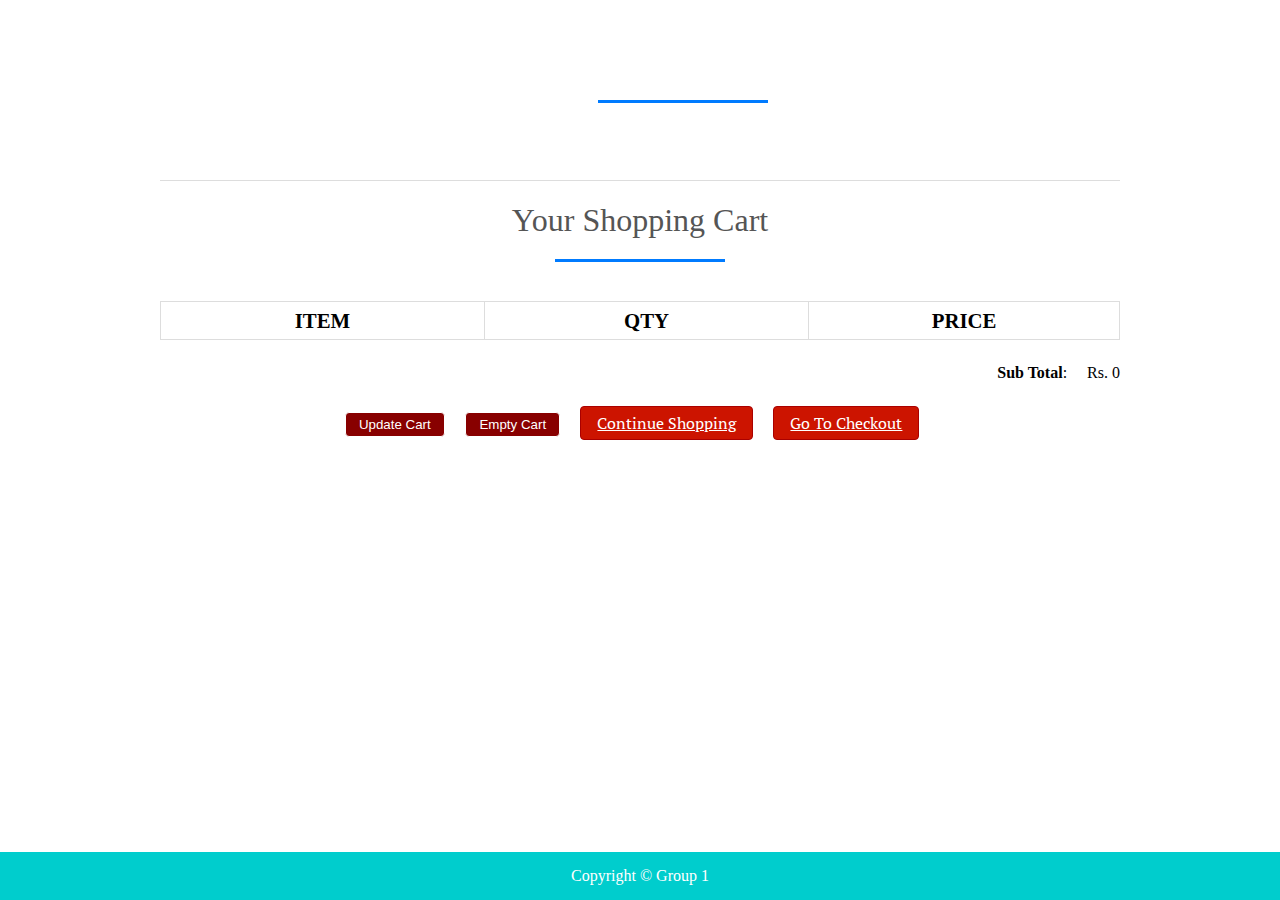
<file: cart.html>
<!DOCTYPE html>
<html>
<head>
<title>Your Shopping Cart</title>
<meta charset="utf-8" />
<link rel="stylesheet" href="style.css" media="screen" type="text/css" />
<script type="text/javascript" src="http://ajax.googleapis.com/ajax/libs/jquery/2.0.3/jquery.min.js"></script>
<script type="text/javascript" src="jquery.store.js"></script>
</head>

<body>

<div id="site">
	<header id="masthead">
		<h1></h1>
	</header>
	<div id="content">
		<h1>Your Shopping Cart</h1>
		<form id="shopping-cart" action="cart.html" method="get">
			<table class="shopping-cart">
			  <thead>
				<tr>
					<th scope="col">Item</th>
					<th scope="col">Qty</th>
					<th scope="col" colspan="2">Price</th>
				</tr>
			  </thead>
			  <tbody>
			  
			  </tbody>
			</table>
			<p id="sub-total">
				<strong>Sub Total</strong>: <span id="stotal"></span>
			</p>
			<ul id="shopping-cart-actions">
				<li>
					<input type="submit" name="update" id="update-cart" class="btn" value="Update Cart" />
				</li>
				<li>
					<input type="submit" name="delete" id="empty-cart" class="btn" value="Empty Cart" />
				</li>
				<li>
					<a href="index.html" class="btn">Continue Shopping</a>
				</li>
				<li>
					<a href="checkout.html" class="btn">Go To Checkout</a>
				</li>
			</ul>
		</form>
	</div>
	
	

</div>

<footer id="site-info">
		Copyright &copy; Group 1
	</footer>

</body>
</html>
</file>
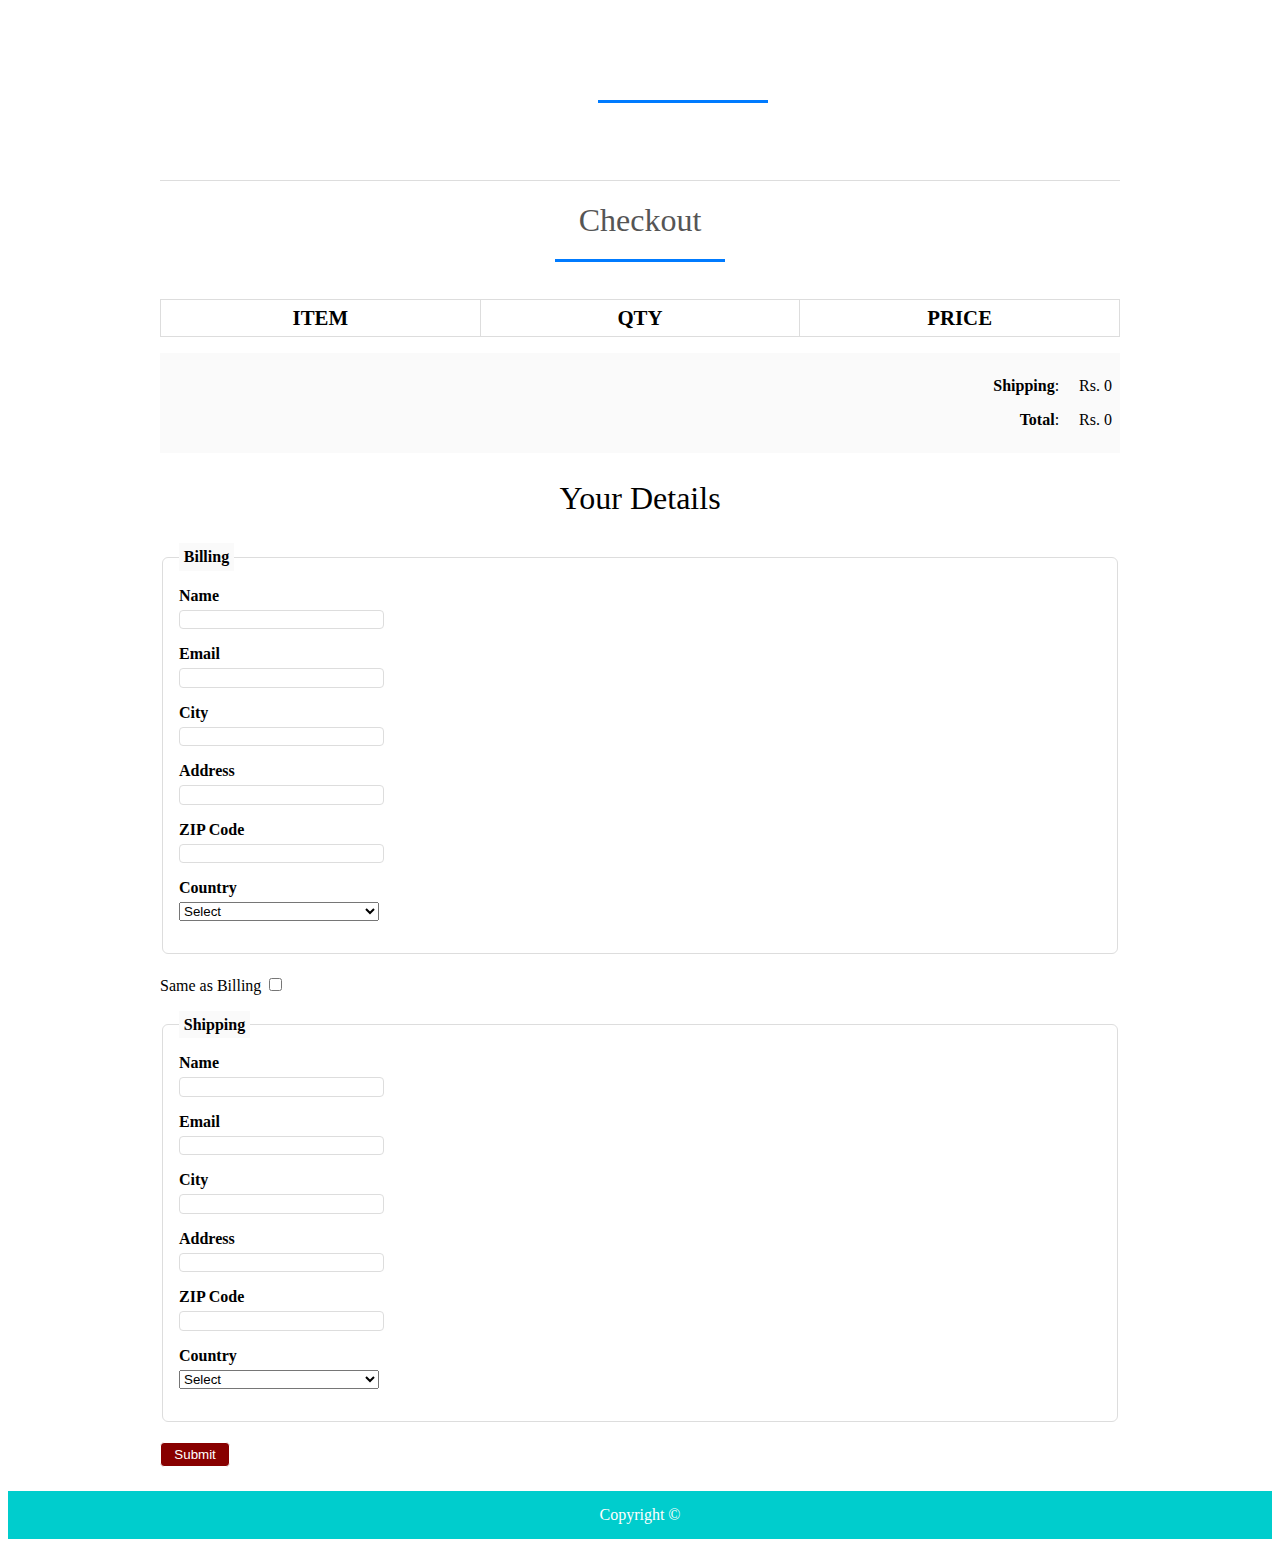
<file: checkout.html>
<!DOCTYPE html>
<html>
<head>
<title>Checkout</title>
<meta charset="utf-8" />
<link rel="stylesheet" href="style.css" media="screen" type="text/css" />
<script type="text/javascript" src="http://ajax.googleapis.com/ajax/libs/jquery/2.0.3/jquery.min.js"></script>
<script type="text/javascript" src="jquery.store.js"></script>
</head>

<body id="checkout-page">

<div id="site">
	<header id="masthead">
		<h1></h1>
	</header>
	<div id="content">
		<h1>Checkout</h1>
			<table id="checkout-cart" class="shopping-cart">
			  <thead>
				<tr>
					<th scope="col">Item</th>
					<th scope="col">Qty</th>
					<th scope="col">Price</th>
				</tr>
			  </thead>
			  <tbody>
			  
			  </tbody>
			</table>
		 <div id="pricing">
			
			<p id="shipping">
				<strong>Shipping</strong>: <span id="sshipping"></span>
			</p>
			
			<p id="sub-total">
				<strong>Total</strong>: <span id="stotal"></span>
			</p>
		 </div>
		 
		 <form action="order.html" method="get" id="checkout-order-form">
		 	<h2>Your Details</h2>
		 	
		 	<fieldset id="fieldset-billing">
		 		<legend>Billing</legend>
		 		<div>
		 			<label for="name">Name</label>
		 			<input type="text" name="name" id="name" data-type="string" data-message="This field cannot be empty" />
		 		</div>
		 		<div>
		 			<label for="email">Email</label>
		 			<input type="text" name="email" id="email" data-type="expression" data-message="Not a valid email address" />
		 		</div>
		 		<div>
		 			<label for="city">City</label>
		 			<input type="text" name="city" id="city" data-type="string" data-message="This field cannot be empty" />
		 		</div>
		 		<div>
		 			<label for="address">Address</label>
		 			<input type="text" name="address" id="address" data-type="string" data-message="This field cannot be empty" />
		 		</div>
		 		<div>
		 			<label for="zip">ZIP Code</label>
		 			<input type="text" name="zip" id="zip" data-type="string" data-message="This field cannot be empty" />
		 		</div>
		 		<div>
		 			<label for="country">Country</label>
		 			<select name="country" id="country" data-type="string" data-message="This field cannot be empty">
		 				<option value="">Select</option>
		 				<option value="IN">India</option>
		 			</select>
		 		</div>
		 	</fieldset>
		 	
		 	<div id="shipping-same">Same as Billing <input type="checkbox" id="same-as-billing" value=""/></div>
		 	
		 	<fieldset id="fieldset-shipping">
		 		
		 		<legend>Shipping</legend>
		 		
		 		<div>
		 			<label for="sname">Name</label>
		 			<input type="text" name="sname" id="sname" data-type="string" data-message="This field cannot be empty" />
		 		</div>
		 		<div>
		 			<label for="semail">Email</label>
		 			<input type="text" name="semail" id="semail" data-type="expression" data-message="Not a valid email address" />
		 		</div>
		 		<div>
		 			<label for="scity">City</label>
		 			<input type="text" name="scity" id="scity" data-type="string" data-message="This field cannot be empty" />
		 		</div>
		 		<div>
		 			<label for="saddress">Address</label>
		 			<input type="text" name="saddress" id="saddress" data-type="string" data-message="This field cannot be empty" />
		 		</div>
		 		<div>
		 			<label for="szip">ZIP Code</label>
		 			<input type="text" name="szip" id="szip" data-type="string" data-message="This field cannot be empty" />
		 		</div>
		 		<div>
		 			<label for="scountry">Country</label>
		 			<select name="scountry" id="scountry" data-type="string" data-message="This field cannot be empty">
		 				<option value="">Select</option>
		 				<option value="IN">India</option>
		 			</select>
		 		</div>
		 	</fieldset>
		 	
		 	<p><input type="submit" id="submit-order" value="Submit" class="btn" /></p>
		 
		 </form>
	</div>
	
	

</div>

<footer id="site-info">
		Copyright &copy;
	</footer>

</body>
</html>
</file>
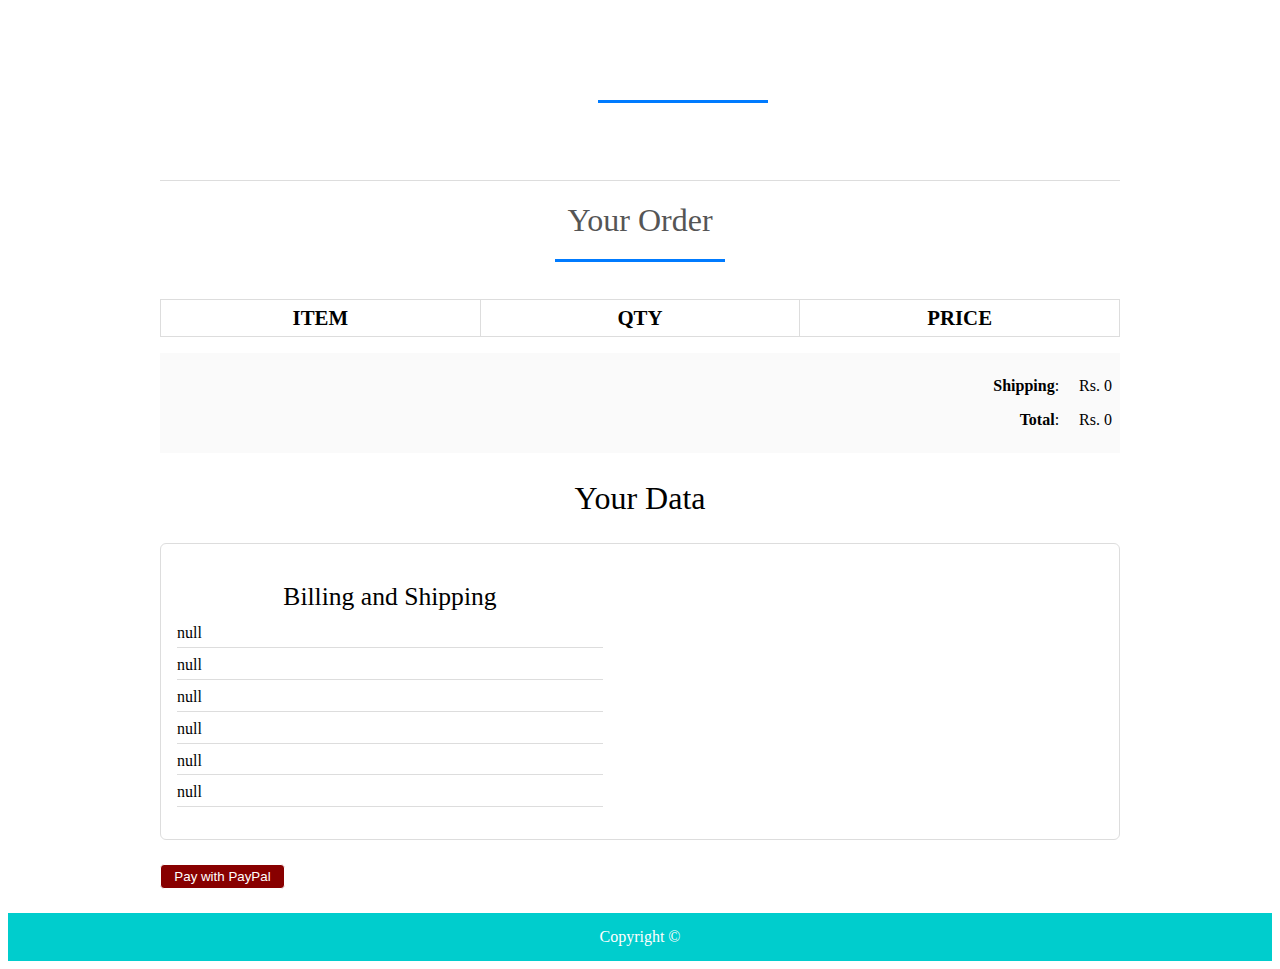
<file: order.html>
<!DOCTYPE html>
<html>
<head>
<title>Your Order</title>
<meta charset="utf-8" />
<link rel="stylesheet" href="style.css" media="screen" type="text/css" />
<script type="text/javascript" src="http://ajax.googleapis.com/ajax/libs/jquery/2.0.3/jquery.min.js"></script>
<script type="text/javascript" src="jquery.store.js"></script>
</head>

<body id="checkout-page">

<div id="site">
	<header id="masthead">
		<h1></h1>
	</header>
	<div id="content">
		<h1>Your Order</h1>
			<table id="checkout-cart" class="shopping-cart">
			  <thead>
				<tr>
					<th scope="col">Item</th>
					<th scope="col">Qty</th>
					<th scope="col">Price</th>
				</tr>
			  </thead>
			  <tbody>
			  
			  </tbody>
			</table>
		 <div id="pricing">
			
			<p id="shipping">
				<strong>Shipping</strong>: <span id="sshipping"></span>
			</p>
			
			<p id="sub-total">
				<strong>Total</strong>: <span id="stotal"></span>
			</p>
		 </div>
		 
		 <div id="user-details">
		 	<h2>Your Data</h2>
		 	<div id="user-details-content"></div>
		 </div>
		 
		 
		 
		 
<form id="paypal-form" action="" method="get">
	<input type="hidden" name="cmd" value="_cart" />
	<input type="hidden" name="upload" value="1" />
	<input type="hidden" name="business" value="" />
        
	<input type="hidden" name="currency_code" value="" />
	<input type="submit" id="paypal-btn" class="btn" value="Pay with PayPal" />
</form>
		 
		 
	</div>
	
	

</div>

<footer id="site-info">
		Copyright &copy; 
	</footer>

</body>
</html>
</file>
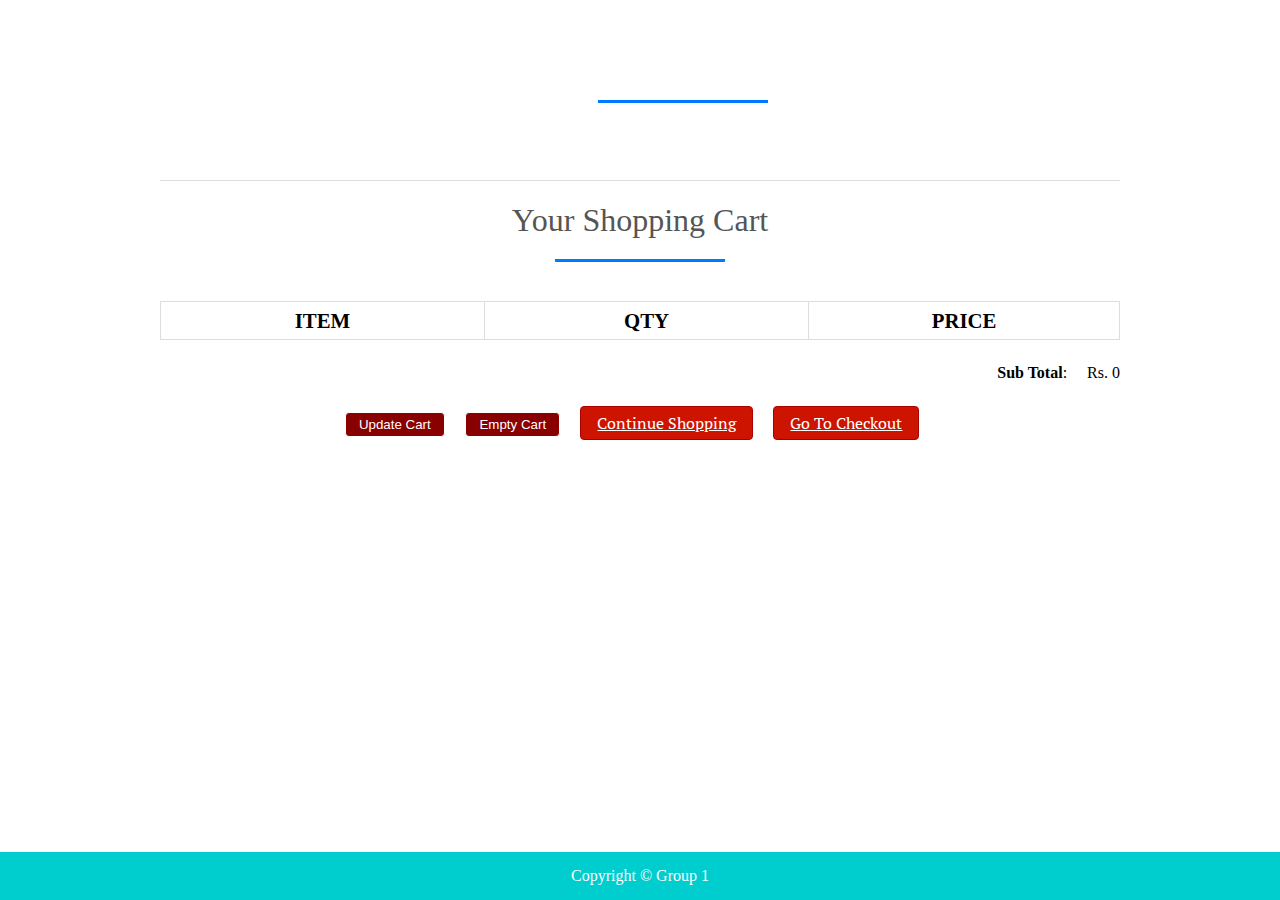
<file: docs/cart.html>
<!DOCTYPE html>
<html>
<head>
<title>Your Shopping Cart</title>
<meta charset="utf-8" />
<link rel="stylesheet" href="style.css" media="screen" type="text/css" />
<script type="text/javascript" src="http://ajax.googleapis.com/ajax/libs/jquery/2.0.3/jquery.min.js"></script>
<script type="text/javascript" src="jquery.store.js"></script>
</head>

<body>

<div id="site">
	<header id="masthead">
		<h1></h1>
	</header>
	<div id="content">
		<h1>Your Shopping Cart</h1>
		<form id="shopping-cart" action="cart.html" method="post">
			<table class="shopping-cart">
			  <thead>
				<tr>
					<th scope="col">Item</th>
					<th scope="col">Qty</th>
					<th scope="col" colspan="2">Price</th>
				</tr>
			  </thead>
			  <tbody>
			  
			  </tbody>
			</table>
			<p id="sub-total">
				<strong>Sub Total</strong>: <span id="stotal"></span>
			</p>
			<ul id="shopping-cart-actions">
				<li>
					<input type="submit" name="update" id="update-cart" class="btn" value="Update Cart" />
				</li>
				<li>
					<input type="submit" name="delete" id="empty-cart" class="btn" value="Empty Cart" />
				</li>
				<li>
					<a href="index.html" class="btn">Continue Shopping</a>
				</li>
				<li>
					<a href="checkout.html" class="btn">Go To Checkout</a>
				</li>
			</ul>
		</form>
	</div>
	
	

</div>

<footer id="site-info">
		Copyright &copy; Group 1
	</footer>

</body>
</html>
</file>
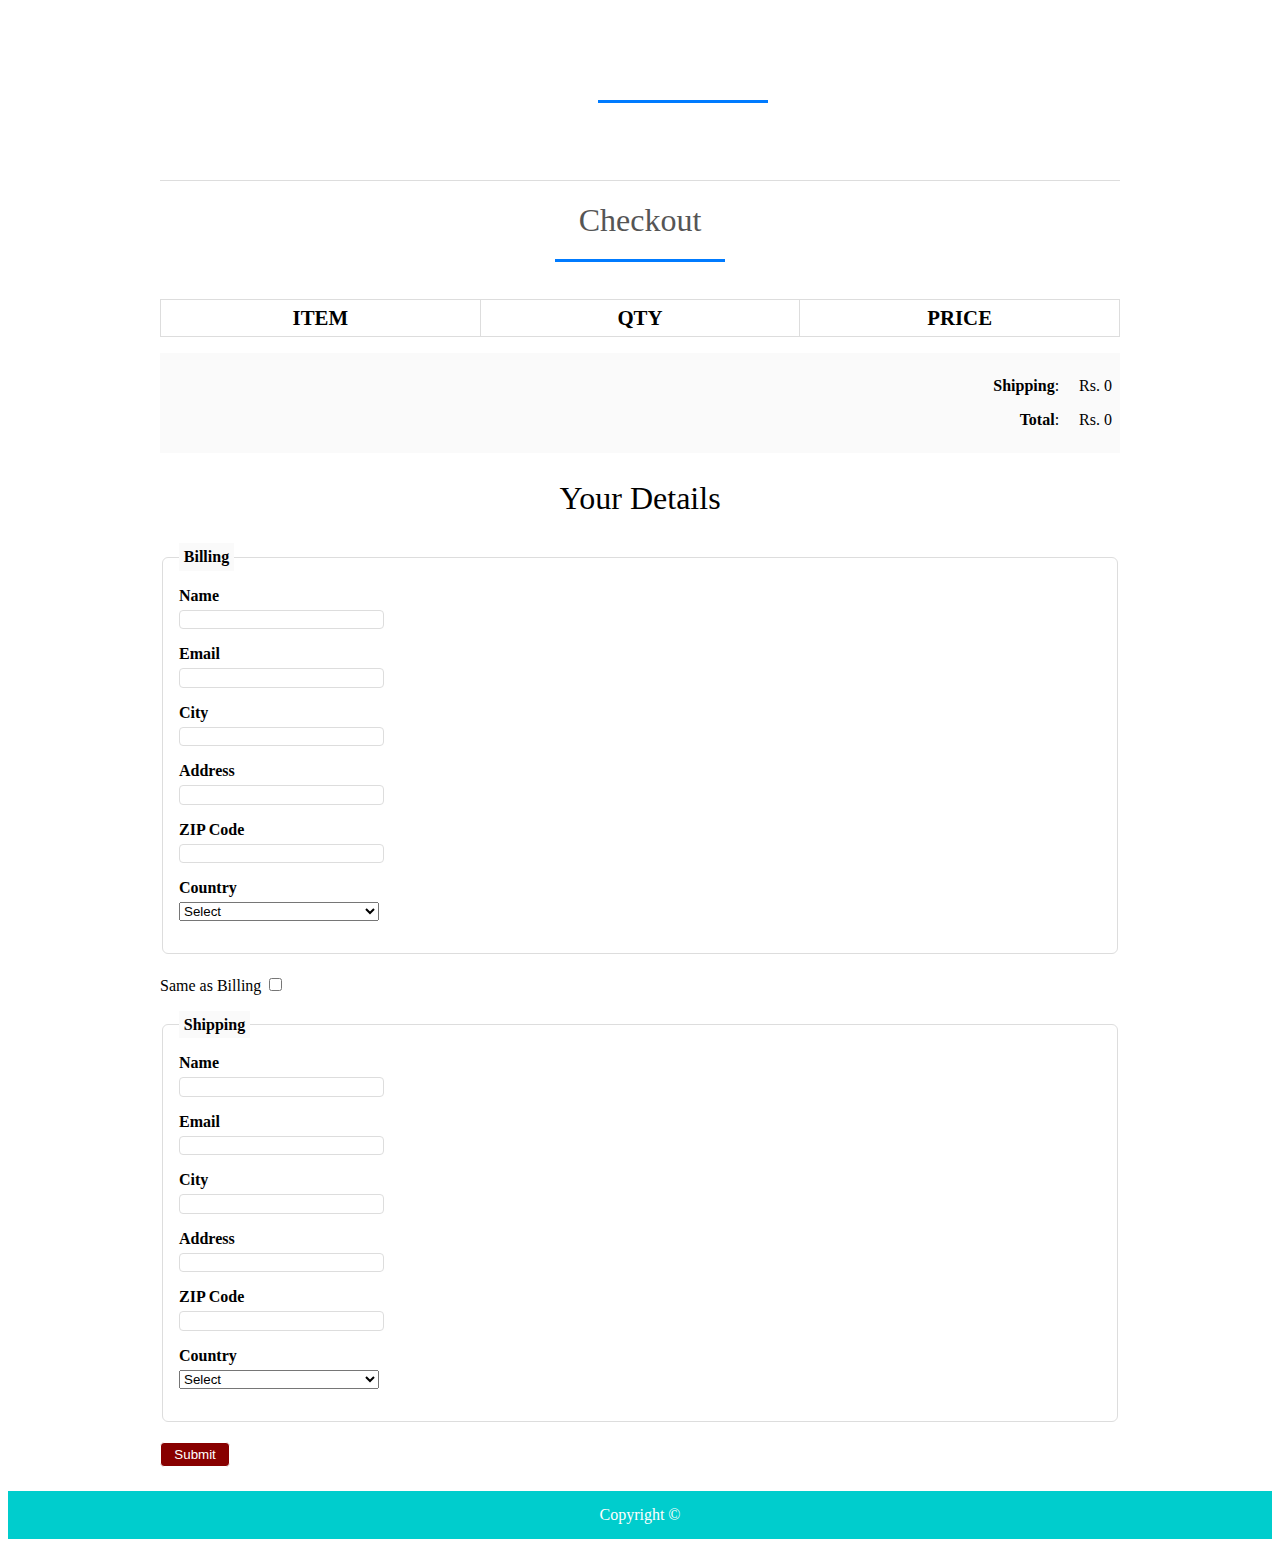
<file: docs/checkout.html>
<!DOCTYPE html>
<html>
<head>
<title>Checkout</title>
<meta charset="utf-8" />
<link rel="stylesheet" href="style.css" media="screen" type="text/css" />
<script type="text/javascript" src="http://ajax.googleapis.com/ajax/libs/jquery/2.0.3/jquery.min.js"></script>
<script type="text/javascript" src="jquery.store.js"></script>
</head>

<body id="checkout-page">

<div id="site">
	<header id="masthead">
		<h1></h1>
	</header>
	<div id="content">
		<h1>Checkout</h1>
			<table id="checkout-cart" class="shopping-cart">
			  <thead>
				<tr>
					<th scope="col">Item</th>
					<th scope="col">Qty</th>
					<th scope="col">Price</th>
				</tr>
			  </thead>
			  <tbody>
			  
			  </tbody>
			</table>
		 <div id="pricing">
			
			<p id="shipping">
				<strong>Shipping</strong>: <span id="sshipping"></span>
			</p>
			
			<p id="sub-total">
				<strong>Total</strong>: <span id="stotal"></span>
			</p>
		 </div>
		 
		 <form action="order.html" method="post" id="checkout-order-form">
		 	<h2>Your Details</h2>
		 	
		 	<fieldset id="fieldset-billing">
		 		<legend>Billing</legend>
		 		<div>
		 			<label for="name">Name</label>
		 			<input type="text" name="name" id="name" data-type="string" data-message="This field cannot be empty" />
		 		</div>
		 		<div>
		 			<label for="email">Email</label>
		 			<input type="text" name="email" id="email" data-type="expression" data-message="Not a valid email address" />
		 		</div>
		 		<div>
		 			<label for="city">City</label>
		 			<input type="text" name="city" id="city" data-type="string" data-message="This field cannot be empty" />
		 		</div>
		 		<div>
		 			<label for="address">Address</label>
		 			<input type="text" name="address" id="address" data-type="string" data-message="This field cannot be empty" />
		 		</div>
		 		<div>
		 			<label for="zip">ZIP Code</label>
		 			<input type="text" name="zip" id="zip" data-type="string" data-message="This field cannot be empty" />
		 		</div>
		 		<div>
		 			<label for="country">Country</label>
		 			<select name="country" id="country" data-type="string" data-message="This field cannot be empty">
		 				<option value="">Select</option>
		 				<option value="IN">India</option>
		 			</select>
		 		</div>
		 	</fieldset>
		 	
		 	<div id="shipping-same">Same as Billing <input type="checkbox" id="same-as-billing" value=""/></div>
		 	
		 	<fieldset id="fieldset-shipping">
		 		
		 		<legend>Shipping</legend>
		 		
		 		<div>
		 			<label for="sname">Name</label>
		 			<input type="text" name="sname" id="sname" data-type="string" data-message="This field cannot be empty" />
		 		</div>
		 		<div>
		 			<label for="semail">Email</label>
		 			<input type="text" name="semail" id="semail" data-type="expression" data-message="Not a valid email address" />
		 		</div>
		 		<div>
		 			<label for="scity">City</label>
		 			<input type="text" name="scity" id="scity" data-type="string" data-message="This field cannot be empty" />
		 		</div>
		 		<div>
		 			<label for="saddress">Address</label>
		 			<input type="text" name="saddress" id="saddress" data-type="string" data-message="This field cannot be empty" />
		 		</div>
		 		<div>
		 			<label for="szip">ZIP Code</label>
		 			<input type="text" name="szip" id="szip" data-type="string" data-message="This field cannot be empty" />
		 		</div>
		 		<div>
		 			<label for="scountry">Country</label>
		 			<select name="scountry" id="scountry" data-type="string" data-message="This field cannot be empty">
		 				<option value="">Select</option>
		 				<option value="IN">India</option>
		 			</select>
		 		</div>
		 	</fieldset>
		 	
		 	<p><input type="submit" id="submit-order" value="Submit" class="btn" /></p>
		 
		 </form>
	</div>
	
	

</div>

<footer id="site-info">
		Copyright &copy;
	</footer>

</body>
</html>
</file>
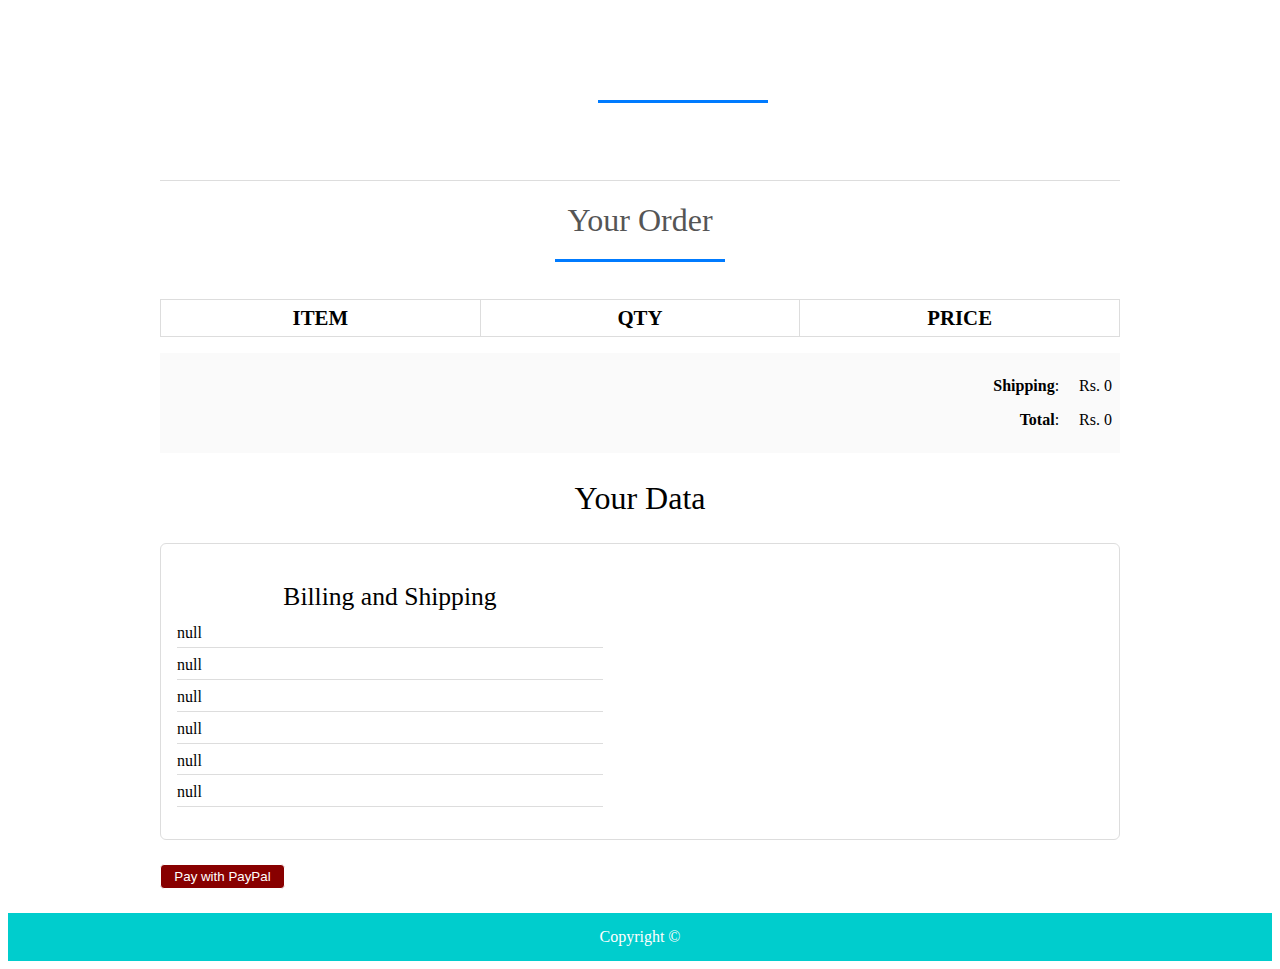
<file: docs/order.html>
<!DOCTYPE html>
<html>
<head>
<title>Your Order</title>
<meta charset="utf-8" />
<link rel="stylesheet" href="style.css" media="screen" type="text/css" />
<script type="text/javascript" src="http://ajax.googleapis.com/ajax/libs/jquery/2.0.3/jquery.min.js"></script>
<script type="text/javascript" src="jquery.store.js"></script>
</head>

<body id="checkout-page">

<div id="site">
	<header id="masthead">
		<h1></h1>
	</header>
	<div id="content">
		<h1>Your Order</h1>
			<table id="checkout-cart" class="shopping-cart">
			  <thead>
				<tr>
					<th scope="col">Item</th>
					<th scope="col">Qty</th>
					<th scope="col">Price</th>
				</tr>
			  </thead>
			  <tbody>
			  
			  </tbody>
			</table>
		 <div id="pricing">
			
			<p id="shipping">
				<strong>Shipping</strong>: <span id="sshipping"></span>
			</p>
			
			<p id="sub-total">
				<strong>Total</strong>: <span id="stotal"></span>
			</p>
		 </div>
		 
		 <div id="user-details">
		 	<h2>Your Data</h2>
		 	<div id="user-details-content"></div>
		 </div>
		 
		 
		 
		 
<form id="paypal-form" action="" method="post">
	<input type="hidden" name="cmd" value="_cart" />
	<input type="hidden" name="upload" value="1" />
	<input type="hidden" name="business" value="" />
        
	<input type="hidden" name="currency_code" value="" />
	<input type="submit" id="paypal-btn" class="btn" value="Pay with PayPal" />
</form>
		 
		 
	</div>
	
	

</div>

<footer id="site-info">
		Copyright &copy; 
	</footer>

</body>
</html>
</file>
<file: style.css>
@import url(http://fonts.googleapis.com/css?family=PT+Serif:400,700,400italic);
$itemGrow: 1.2;
$duration: 250ms;


*{
	margin:0;
	padding: 0;
}
	
#nav-bar
{
	position:sticky;
	top: 0;
	z-index: 10;		
}

/* Add a black background color to the top navigation bar */
.topnav 
{
  	overflow: hidden;
		
}

/* Style the links inside the navigation bar */
.topnav a 
{
  float: left;
  display: block;
  color: black;
  text-align: center;
  padding: 26px 16px;
  text-decoration: none;
  font-size: 17px;
  
}

/* Change the color of links on hover */
.topnav a:hover {
  background-color: #ddd;
  color: black;
}

/* Style the "active" element to highlight the current page */
.topnav a.active {
  background-color: #00CDCD;
  
}

.navbarNav ul .li
{
	color: white;
	background-color: black;
}

.topnav a 
{
  	background-color: white;
	font-size: 20px;
  
}
.navbar-brand img
{
	height:100px;
	padding-left:0;
	
}

.navbar-nav li
{
	padding: 0 10px;
}

.navbar-nav li a
{
	float: right;
	text-align: left;
	font-size: 20px;
	
	background-color: #00CDCD;
	
  	
	
}


#nav-bar ul li a:hover
{
	color:#007bff!important;
}

.navbar
{
	background-color: #00CDCD;
	margin-bottom: 20px;
	
}

.navbar-toggler
{
	border: none;
	
}

.navbar-link
{
	color:#555!important;
	font-weight:600;
	font-size:16px;
}


#Slider
{
	
	width: auto;
	height: 240px;;
}



/*-----product images------*/
.featured-categories
{
	margin: 50px 0;
	
}

.featured-categories img
{
	width: 100%;
	padding: 20px 0;
	transition: 1s;
	cursor: pointer;
	height: 240px;
}

.featured-categories img:hover
{
	transform: scale(1.1)
}

/*---on sale---*/
.title-box
{
	background: #00CDCD;
	color: #fff;
	width: 180px;
	padding: 4px 10px;
	height: 40px;
	margin-bottom: 30px;
	display: flex;
	margin-top: 70px;
}



.title-box h2
{
	font-size: 24px;
	text-align: center;	
}
.title-box::after
{
	content: '';
	border-top: 40px #00cdcd;
	border-right: 50px solid transparent;
	position: absolute;
	display: flex;
	margin-top: -4px;
	margin-left: 170px;
}

h1, h2, h3, h4, h5, h6 {
	font-weight: normal;
	font-size: 50%;
}

#site {
	max-width: 960px;
	margin: 0 auto;
	padding: 0 1em;
}



/*-----product-top css-------*/
.col-md-3 {
	margin: auto;
	width: 700;
	height: 700;
	background-color: rgb(152, 125, 171);
}
.product-top img
{
	width: 200%;
	height: 300px;
}
.overlay-right
{
	display: block;
	opacity: 0;
	position: absolute;
	top: 10%;
	margin-left: 0;
	width: 70px;
	margin-bottom: 5%;
	margin-top: 5%;
	
}
.overlay-right .fa
{
	cursor: pointer;
	background-color: #fff;
	color: #000;
	height: 35px;
	width: 35px;
	font-size: 20px;
	padding: 7px;
	margin-bottom: 5%;
	margin-top: 10px;;
	 

}
.overlay-right .btn-secondary
{
	background: none !important;
	border: none !important;
	box-shadow: none !important;
}
.product-top:hover .overlay-right
{
	opacity: 1;
	margin-left: 5%;
	transition: 0.5s;
}

.product-bottom h3
{
	font-size: 28px;
	padding-bottom: 10px; 
}

#masthead {
	margin-top: 3em;
	padding: 2em 0 0.5em 0;
	border-bottom: 1px solid #ddd;
}

#masthead h1 {
	margin: 0;
	font-size: 3.5em;
	overflow: hidden;
	padding-left: 85px;
	min-height: 82px;
	line-height: 2.3;
	
	
	
}

.tagline {
	float: right;
	color: #00CDCD;
	font-size: 14px;
	padding-top: 3.5em;
}

#products ul {
	margin: 1.5em 0;
	padding: 0;
	list-style: none;
	overflow: hidden;
}

#products li {
	float: left;
	width: 31%;
	margin: 0 1%;
	display: block;
}

.product-image {
	width: 100%;
	padding: 20px 0;
	transition: 1s;
	cursor: pointer;
	height: 300px;
	overflow: hidden;
	
}

.product-description {
	
	
	color: black;
	border-radius: 5px;
}

.product-name {
	text-align: center;
	color: black;
	margin: 0;
	font-size: 1.4em;
	
	
	text-transform: uppercase;
	letter-spacing: 0.1em;
}

.product-price {
	width: 2.7em;
	height: 2em;
	font-size: 1.7em;
	text-align: center;
	margin-left: 90px;
	background: #fff;
	color: black;
	
}

form.add-to-cart div
{
	text-align: center;
	color: black;
	height: 100px;

	
	
}

form.add-to-cart p 
{
	text-align: center;
	
	color: #00CDCD;
}

form.add-to-cart p .btn
{
	text-align: center;
	
	color: white;
	background: red;
	margin-bottom: 40px;
}


form input.qty {
	width: 60px;
	border: 2px solid #eee;
	font: 1.5em 'PT Serif', serif;
	background: #f9f9f9;
	color: #000;
	border-radius: 3px;
	margin-left: 0.4em;
	
}

.btn{
	display: inline-block;
	background: #800;
	color: white;
	
	padding: 0.3em 1em;
	text-align: center;
	border-radius: 4px;
	border: 1px solid white;
}
 a.btn {
	display: inline-block;
	background: #cc1400;
	color: #fff;
	font: 1em 'PT Serif', serif;
	padding: 0.3em 1em;
	text-align: center;
	border-radius: 4px;
	border: 1px solid #a00;
}


#slider
{
	width: 100%;
}

#about
{
	padding-top: 50px;
	padding-bottom: 50px;
	color:#555;
}


#about .btn
{
	margin-top:20px;
	margin-bottom:30px;
	
}

.about-content
{
	padding-top: 20px;
}

.skills-bar p
{
	margin-bottom:6px;
	font-weight: 600;
}

.progress-bar
{
	border-radius:16px;
}

.progress
{
	border-radius:16px!important;
	margin-bottom: 20px;
	
}

#services
{
	background: black;
	background-size: cover;
	background-position: center;
	color:#555!important;
	background-attachment: fixed;
	padding-top:50px;
	padding-bottom: 50px;
}



#services h1
{
	text-align: center;
	color:#fff!important;
	padding-bottom: 10px;
}

#services h1::after
{
	content: '';
	background:#efefef;
	display: block;
	height:3px;
	width:170px;
	margin: 20px auto 5px;
}
#services h3
{
	font-weight: 400;
	color: white;
	margin: auto;
}
#services p
{
	font-weight: 400;
	color: white;
	margin: auto;
	margin-top: 20px;
}


#services i
{
	
	color: white;
}

.icon
{
	font-size:40px;
	margin:20px auto;
	padding: 20px;
	height: 80px;
	width:80px;
	border:1px solid #fff;
	border-radius:50%;
}

.services .col-md-4:hover{
	background:#007bff;
	cursor: pointer;
	transition: 0.7s;
	
}


/*-------team-------*/
#team
{
	padding-top: 50px;
	padding-bottom: 50px;
	color: #555;
	
}

h1
{
	text-align: center;
	color: #555!important;
	padding-bottom: 10px;
}

h1::after
{
	content:'';
	background: #007bff;
	display: block;
	height: 3px;
	width: 170px;
	margin: 20px auto 5px;
}

.profile-pic .img-box
{
	opacity: 1;
	display: block;
	position: relative;
}

.profile-pic .img-box img
{
	filter: grayscale(1);
	
}

.profile-pic .img-box img:hover
{
	filter: grayscale(0);
	cursor: pointer;
	
}

.profile-pic h2
{
	font-size: 22px;
	font-weight: bold;
	margin-top:15px;
	color: #007bff!important;
	
}

.profile-pic h3
{
	font-size: 15px;
	font-weight: bold;
	margin-top:15px;
	color: black;
	
}

#team .fa
{
	height:25px;
	width: 25px;
	color: #007bff !important;
	background: #fff;
	padding: 4px;
	border-radius: 50%;
}

.img-box ul
{
	padding: 15px 0;
	position: absolute;
	z-index: 2;
	bottom: 0;
	left: 50%;
	transform: translateX(-50%);
	opacity: 0;
}

.img-box ul li
{
	padding: 5px;
	display: inline-block;
}

.img-box:hover ul
{
	opacity: 1;
	
}

.img-box ul, .img-box ul
{
	transition: 0.5s;
}

.img-responsive
{
	height: 250px;
	width: 200px;
	margin: 0px 50px;
	
	
}


/*-------contact---------*/

#contact
{
	background: #efefef;
	padding-top: 40px;
	padding-bottom: 40px;
	color: #777;

}

.contact-form
{
	padding: 15px;
}

::placeholder
{
	color: #999!important;
}

.follow
{
	background: #fff;
	padding: 10px;
	margin: 15px;
}

.contact-info .fa
{
	margin: 10px;
	color: #007bff;
	font-weight: bold;
}











#site-info {
	height: 3em;
	width: 100%;
	line-height: 3;
	text-align: center;
	background: #00CDCD;
	position: absolute;
	color: #fff;
	left: 0;
	bottom: 0;
}

body#checkout-page #site-info {
	position: static;
}

#shopping-cart {
	margin: 1.5em 0;
}

.shopping-cart {
	border: 1px solid #ddd;
	border-collapse: collapse;
	border-spacing: 0;
	width: 100%;
	table-layout: fixed;
}

.shopping-cart th {
	font-size: 1.3em;
	padding: 0.3em;
	width: 33.3%;
	border: 1px solid #ddd;
	text-transform: uppercase;
}

.shopping-cart td {
	padding: 0.3em;
	width: 33.3%;
	border: 1px solid #ddd;
}

.shopping-cart tr:nth-child(even) {
	background: #fafafa;
}

.shopping-cart td.pdelete {
	text-align: center;
}

.pdelete a,
.pdelete a:hover {
	color: #c00;
	text-decoration: none;
	font-size: 2.5em;
	display: block;
	text-align: center;
}

#shopping-cart-actions {
	margin: 1.5em 0;
	padding: 0;
	list-style: none;
	text-align: center;
}

#shopping-cart-actions li {
	display: inline-block;
	margin-right: 1em;
}

#pricing {
	padding: 0.5em;
	margin: 1em 0;
	background: #fafafa;
}

#sub-total, #shipping {
	margin: 1.5em 0;
	text-align: right;
}

#sub-total span,
#shipping span {
	margin-left: 1em;
}

#content > h1,
#checkout-order-form h2 {
	font-size: 2em;
	text-align: center;
}

#pricing #sub-total,
#pricing #shipping {
	margin: 1em 0;
}

#checkout-order-form {
	margin: 1.5em 0;
}

#checkout-order-form fieldset {
	border: 1px solid #ddd;
	border-radius: 6px;
	padding: 1em;
	margin-bottom: 1.3em;
}

#checkout-order-form legend {
	padding: 0.3em;
	background: #fafafa;
	font-weight: bold;
}

#checkout-order-form div {
	margin-bottom: 1em;
}

#checkout-order-form label {
	display: block;
	font-weight: bold;
	margin-bottom: 0.3em;
	text-align: left;
}

#checkout-order-form input[type="text"] {
	width: 200px;
	display: block;
	background: #fff;
	border: 1px solid #ddd;
	border-radius: 4px;
	padding: 0.1em;
}

#checkout-order-form select {
	width: 200px;
	display: block;
}

.message {
	display: block;
	margin: 0.5em 0;
	color: red;
}

#user-details {
	margin: 1.5em 0;
}

#user-details > h2 {
	text-align: center;
	font-size: 2em;
}

#user-details-content {
	margin: 1.5em 0;
	padding: 1em;
	border: 1px solid #ddd;
	border-radius: 6px;
	overflow: hidden;
}

#user-details-content .detail {
	float: left;
	width: 46%;
}

#user-details-content .detail.right {
	float: right;
}

#user-details-content .detail > h2 {
	text-align: center;
	font-size: 1.6em;
	margin-bottom: 0.5em;
}

#user-details-content ul {
	margin: 0 0 1em 0;
	padding: 0;
	list-style: none;
}

#user-details-content li {
	display: block;
	margin-bottom: 0.5em;
	padding-bottom: 0.3em;
	border-bottom: 1px solid #ddd;
}

#paypal-form {
	margin: 1.5em 0;
}
</file>
<file: docs/style.css>
@import url(http://fonts.googleapis.com/css?family=PT+Serif:400,700,400italic);
$itemGrow: 1.2;
$duration: 250ms;


*{
	margin:0;
	padding: 0;
}
	
#nav-bar
{
	position:sticky;
	top: 0;
	z-index: 10;		
}

/* Add a black background color to the top navigation bar */
.topnav 
{
  	overflow: hidden;
		
}

/* Style the links inside the navigation bar */
.topnav a 
{
  float: left;
  display: block;
  color: black;
  text-align: center;
  padding: 26px 16px;
  text-decoration: none;
  font-size: 17px;
  
}

/* Change the color of links on hover */
.topnav a:hover {
  background-color: #ddd;
  color: black;
}

/* Style the "active" element to highlight the current page */
.topnav a.active {
  background-color: #00CDCD;
  
}

.navbarNav ul .li
{
	color: white;
	background-color: black;
}

.topnav a 
{
  	background-color: white;
	font-size: 20px;
  
}
.navbar-brand img
{
	height:100px;
	padding-left:0;
	
}

.navbar-nav li
{
	padding: 0 10px;
}

.navbar-nav li a
{
	float: right;
	text-align: left;
	font-size: 20px;
	
	background-color: #00CDCD;
	
  	
	
}


#nav-bar ul li a:hover
{
	color:#007bff!important;
}

.navbar
{
	background-color: #00CDCD;
	margin-bottom: 20px;
	
}

.navbar-toggler
{
	border: none;
	
}

.navbar-link
{
	color:#555!important;
	font-weight:600;
	font-size:16px;
}


#Slider
{
	
	width: auto;
	height: 240px;;
}



/*-----product images------*/
.featured-categories
{
	margin: 50px 0;
	
}

.featured-categories img
{
	width: 100%;
	padding: 20px 0;
	transition: 1s;
	cursor: pointer;
	height: 240px;
}

.featured-categories img:hover
{
	transform: scale(1.1)
}

/*---on sale---*/
.title-box
{
	background: #00CDCD;
	color: #fff;
	width: 180px;
	padding: 4px 10px;
	height: 40px;
	margin-bottom: 30px;
	display: flex;
	margin-top: 70px;
}



.title-box h2
{
	font-size: 24px;
	text-align: center;	
}
.title-box::after
{
	content: '';
	border-top: 40px #00cdcd;
	border-right: 50px solid transparent;
	position: absolute;
	display: flex;
	margin-top: -4px;
	margin-left: 170px;
}

h1, h2, h3, h4, h5, h6 {
	font-weight: normal;
	font-size: 50%;
}

#site {
	max-width: 960px;
	margin: 0 auto;
	padding: 0 1em;
}



/*-----product-top css-------*/
.col-md-3 {
	margin: auto;
	width: 700;
	height: 700;
	background-color: rgb(152, 125, 171);
}
.product-top img
{
	width: 200%;
	height: 300px;
}
.overlay-right
{
	display: block;
	opacity: 0;
	position: absolute;
	top: 10%;
	margin-left: 0;
	width: 70px;
	margin-bottom: 5%;
	margin-top: 5%;
	
}
.overlay-right .fa
{
	cursor: pointer;
	background-color: #fff;
	color: #000;
	height: 35px;
	width: 35px;
	font-size: 20px;
	padding: 7px;
	margin-bottom: 5%;
	margin-top: 10px;;
	 

}
.overlay-right .btn-secondary
{
	background: none !important;
	border: none !important;
	box-shadow: none !important;
}
.product-top:hover .overlay-right
{
	opacity: 1;
	margin-left: 5%;
	transition: 0.5s;
}

.product-bottom h3
{
	font-size: 28px;
	padding-bottom: 10px; 
}

#masthead {
	margin-top: 3em;
	padding: 2em 0 0.5em 0;
	border-bottom: 1px solid #ddd;
}

#masthead h1 {
	margin: 0;
	font-size: 3.5em;
	overflow: hidden;
	padding-left: 85px;
	min-height: 82px;
	line-height: 2.3;
	
	
	
}

.tagline {
	float: right;
	color: #00CDCD;
	font-size: 14px;
	padding-top: 3.5em;
}

#products ul {
	margin: 1.5em 0;
	padding: 0;
	list-style: none;
	overflow: hidden;
}

#products li {
	float: left;
	width: 31%;
	margin: 0 1%;
	display: block;
}

.product-image {
	width: 100%;
	padding: 20px 0;
	transition: 1s;
	cursor: pointer;
	height: 300px;
	overflow: hidden;
	
}

.product-description {
	
	
	color: black;
	border-radius: 5px;
}

.product-name {
	text-align: center;
	color: black;
	margin: 0;
	font-size: 1.4em;
	
	
	text-transform: uppercase;
	letter-spacing: 0.1em;
}

.product-price {
	width: 2.7em;
	height: 2em;
	font-size: 1.7em;
	text-align: center;
	margin-left: 90px;
	background: #fff;
	color: black;
	
}

form.add-to-cart div
{
	text-align: center;
	color: black;
	height: 100px;

	
	
}

form.add-to-cart p 
{
	text-align: center;
	
	color: #00CDCD;
}

form.add-to-cart p .btn
{
	text-align: center;
	
	color: white;
	background: red;
	margin-bottom: 40px;
}


form input.qty {
	width: 60px;
	border: 2px solid #eee;
	font: 1.5em 'PT Serif', serif;
	background: #f9f9f9;
	color: #000;
	border-radius: 3px;
	margin-left: 0.4em;
	
}

.btn{
	display: inline-block;
	background: #800;
	color: white;
	
	padding: 0.3em 1em;
	text-align: center;
	border-radius: 4px;
	border: 1px solid white;
}
 a.btn {
	display: inline-block;
	background: #cc1400;
	color: #fff;
	font: 1em 'PT Serif', serif;
	padding: 0.3em 1em;
	text-align: center;
	border-radius: 4px;
	border: 1px solid #a00;
}


#slider
{
	width: 100%;
}

#about
{
	padding-top: 50px;
	padding-bottom: 50px;
	color:#555;
}


#about .btn
{
	margin-top:20px;
	margin-bottom:30px;
	
}

.about-content
{
	padding-top: 20px;
}

.skills-bar p
{
	margin-bottom:6px;
	font-weight: 600;
}

.progress-bar
{
	border-radius:16px;
}

.progress
{
	border-radius:16px!important;
	margin-bottom: 20px;
	
}

#services
{
	background: black;
	background-size: cover;
	background-position: center;
	color:#555!important;
	background-attachment: fixed;
	padding-top:50px;
	padding-bottom: 50px;
}



#services h1
{
	text-align: center;
	color:#fff!important;
	padding-bottom: 10px;
}

#services h1::after
{
	content: '';
	background:#efefef;
	display: block;
	height:3px;
	width:170px;
	margin: 20px auto 5px;
}
#services h3
{
	font-weight: 400;
	color: white;
	margin: auto;
}
#services p
{
	font-weight: 400;
	color: white;
	margin: auto;
	margin-top: 20px;
}


#services i
{
	
	color: white;
}

.icon
{
	font-size:40px;
	margin:20px auto;
	padding: 20px;
	height: 80px;
	width:80px;
	border:1px solid #fff;
	border-radius:50%;
}

.services .col-md-4:hover{
	background:#007bff;
	cursor: pointer;
	transition: 0.7s;
	
}


/*-------team-------*/
#team
{
	padding-top: 50px;
	padding-bottom: 50px;
	color: #555;
	
}

h1
{
	text-align: center;
	color: #555!important;
	padding-bottom: 10px;
}

h1::after
{
	content:'';
	background: #007bff;
	display: block;
	height: 3px;
	width: 170px;
	margin: 20px auto 5px;
}

.profile-pic .img-box
{
	opacity: 1;
	display: block;
	position: relative;
}

.profile-pic .img-box img
{
	filter: grayscale(1);
	
}

.profile-pic .img-box img:hover
{
	filter: grayscale(0);
	cursor: pointer;
	
}

.profile-pic h2
{
	font-size: 22px;
	font-weight: bold;
	margin-top:15px;
	color: #007bff!important;
	
}

.profile-pic h3
{
	font-size: 15px;
	font-weight: bold;
	margin-top:15px;
	color: black;
	
}

#team .fa
{
	height:25px;
	width: 25px;
	color: #007bff !important;
	background: #fff;
	padding: 4px;
	border-radius: 50%;
}

.img-box ul
{
	padding: 15px 0;
	position: absolute;
	z-index: 2;
	bottom: 0;
	left: 50%;
	transform: translateX(-50%);
	opacity: 0;
}

.img-box ul li
{
	padding: 5px;
	display: inline-block;
}

.img-box:hover ul
{
	opacity: 1;
	
}

.img-box ul, .img-box ul
{
	transition: 0.5s;
}

.img-responsive
{
	height: 250px;
	width: 200px;
	margin: 0px 50px;
	
	
}


/*-------contact---------*/

#contact
{
	background: #efefef;
	padding-top: 40px;
	padding-bottom: 40px;
	color: #777;

}

.contact-form
{
	padding: 15px;
}

::placeholder
{
	color: #999!important;
}

.follow
{
	background: #fff;
	padding: 10px;
	margin: 15px;
}

.contact-info .fa
{
	margin: 10px;
	color: #007bff;
	font-weight: bold;
}











#site-info {
	height: 3em;
	width: 100%;
	line-height: 3;
	text-align: center;
	background: #00CDCD;
	position: absolute;
	color: #fff;
	left: 0;
	bottom: 0;
}

body#checkout-page #site-info {
	position: static;
}

#shopping-cart {
	margin: 1.5em 0;
}

.shopping-cart {
	border: 1px solid #ddd;
	border-collapse: collapse;
	border-spacing: 0;
	width: 100%;
	table-layout: fixed;
}

.shopping-cart th {
	font-size: 1.3em;
	padding: 0.3em;
	width: 33.3%;
	border: 1px solid #ddd;
	text-transform: uppercase;
}

.shopping-cart td {
	padding: 0.3em;
	width: 33.3%;
	border: 1px solid #ddd;
}

.shopping-cart tr:nth-child(even) {
	background: #fafafa;
}

.shopping-cart td.pdelete {
	text-align: center;
}

.pdelete a,
.pdelete a:hover {
	color: #c00;
	text-decoration: none;
	font-size: 2.5em;
	display: block;
	text-align: center;
}

#shopping-cart-actions {
	margin: 1.5em 0;
	padding: 0;
	list-style: none;
	text-align: center;
}

#shopping-cart-actions li {
	display: inline-block;
	margin-right: 1em;
}

#pricing {
	padding: 0.5em;
	margin: 1em 0;
	background: #fafafa;
}

#sub-total, #shipping {
	margin: 1.5em 0;
	text-align: right;
}

#sub-total span,
#shipping span {
	margin-left: 1em;
}

#content > h1,
#checkout-order-form h2 {
	font-size: 2em;
	text-align: center;
}

#pricing #sub-total,
#pricing #shipping {
	margin: 1em 0;
}

#checkout-order-form {
	margin: 1.5em 0;
}

#checkout-order-form fieldset {
	border: 1px solid #ddd;
	border-radius: 6px;
	padding: 1em;
	margin-bottom: 1.3em;
}

#checkout-order-form legend {
	padding: 0.3em;
	background: #fafafa;
	font-weight: bold;
}

#checkout-order-form div {
	margin-bottom: 1em;
}

#checkout-order-form label {
	display: block;
	font-weight: bold;
	margin-bottom: 0.3em;
	text-align: left;
}

#checkout-order-form input[type="text"] {
	width: 200px;
	display: block;
	background: #fff;
	border: 1px solid #ddd;
	border-radius: 4px;
	padding: 0.1em;
}

#checkout-order-form select {
	width: 200px;
	display: block;
}

.message {
	display: block;
	margin: 0.5em 0;
	color: red;
}

#user-details {
	margin: 1.5em 0;
}

#user-details > h2 {
	text-align: center;
	font-size: 2em;
}

#user-details-content {
	margin: 1.5em 0;
	padding: 1em;
	border: 1px solid #ddd;
	border-radius: 6px;
	overflow: hidden;
}

#user-details-content .detail {
	float: left;
	width: 46%;
}

#user-details-content .detail.right {
	float: right;
}

#user-details-content .detail > h2 {
	text-align: center;
	font-size: 1.6em;
	margin-bottom: 0.5em;
}

#user-details-content ul {
	margin: 0 0 1em 0;
	padding: 0;
	list-style: none;
}

#user-details-content li {
	display: block;
	margin-bottom: 0.5em;
	padding-bottom: 0.3em;
	border-bottom: 1px solid #ddd;
}

#paypal-form {
	margin: 1.5em 0;
}
</file>
